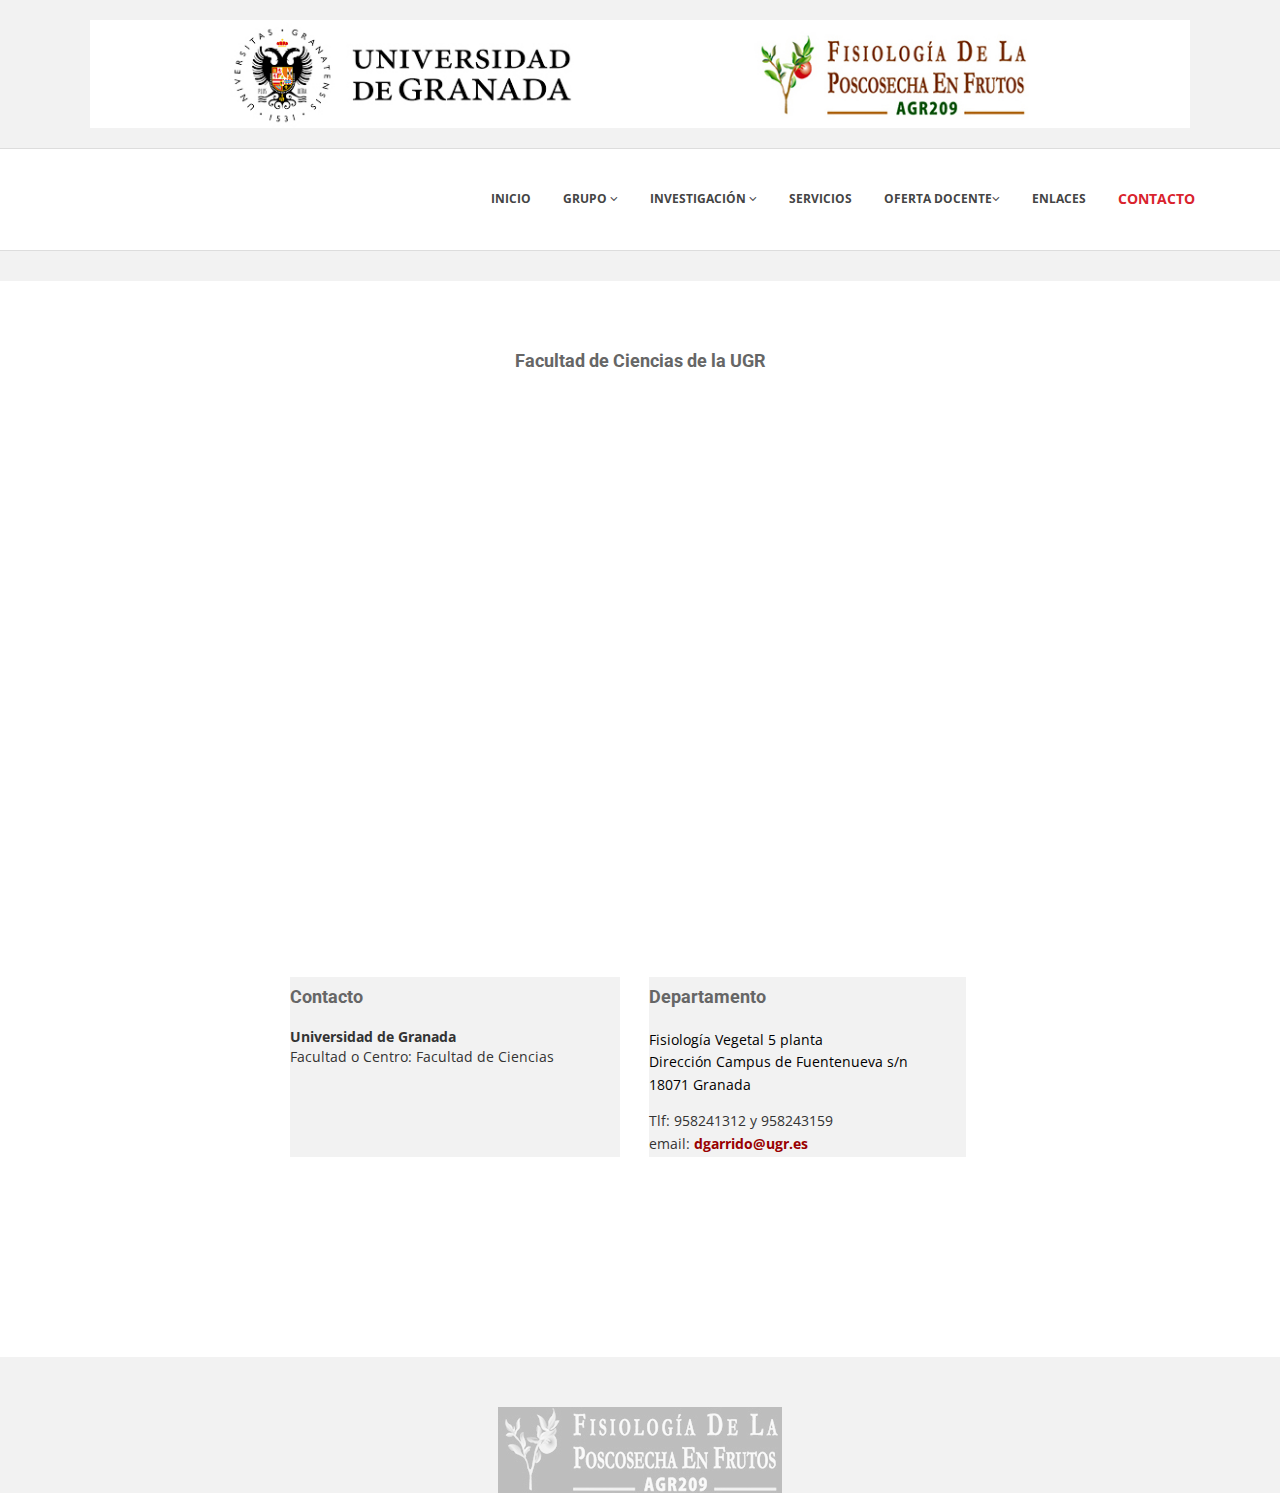
<file: contacto.html>
<!DOCTYPE html>
<html lang="en">
<head>
<link rel="shortcut icon" href="img/logoico.ico">
<meta charset="utf-8">
<title>Contacto</title>
<meta name="viewport" content="width=device-width, initial-scale=1.0" />
<!-- css -->
<link href="css/bootstrap.min.css" rel="stylesheet" />
<link href="css/cubeportfolio.min.css" rel="stylesheet" />
<link href="css/style.css" rel="stylesheet" />
<link id="t-colors" href="skins/default.css" rel="stylesheet" />

	<!-- boxed bg -->
	<link id="bodybg" href="bodybg/bg1.css" rel="stylesheet" type="text/css" />
</head>
<body>


<div id="wrapper">
	<header>
			<div class="top">
				<div class="container">
					<div class="row">
					  <div align="center"><img src="img/logocont.jpg" alt="contacto" width="1100" height="108" align="middle"></div>
					 
					</div>
				</div>
			</div>	
			
        <div class="navbar navbar-default navbar-static-top">
            <div class="container">
              <div class="navbar-collapse collapse ">
              <ul class="nav navbar-nav">
    <li><a href="index.html">INICIO</a></li>
    <li class="dropdown">
							<a href="#" class="dropdown-toggle " data-toggle="dropdown" data-hover="dropdown" data-delay="0" data-close-others="false">GRUPO <i class="fa fa-angle-down"></i></a>
                            <ul class="dropdown-menu">
                                <li><a href="grupoiden.html">Datos de identificación del grupo
</a></li>
                                <li><a href="gruporesp.html">Datos del responsable del grupo</a></li>
                                       <li><a href="grupocomp.html">Componentes del grupo
</a></li>
								
                            </ul>					
						
						</li>
                        <li class="dropdown">
                        <li class="dropdown">
                            <a href="#" class="dropdown-toggle " data-toggle="dropdown" data-hover="dropdown" data-delay="0" data-close-others="false">INVESTIGACIÓN <i class="fa fa-angle-down"></i></a>
                            <ul class="dropdown-menu">
                                <li><a href="proyectos.html">Proyectos</a></li>
                                <li><a href="lineas.html">Líneas de investigación</a></li>
								<li><a href="publica.html">Publicaciones en revistas científicas</a></li>
                                		<li><a href="tesis.html">Tesis dirigidas</a></li>
                            </ul>
                        </li>
                        <li><a href="servicios.html">SERVICIOS</a></li>
                        <li class="dropdown"><a href="#" class="dropdown-toggle " data-toggle="dropdown" data-hover="dropdown" data-delay="0" data-close-others="false">OFERTA DOCENTE<i class="fa fa-angle-down"></i></a>
							<ul class="dropdown-menu">
                                <li><a href="oferta.html">OFERTA</a></li>
                                <li><a href=http://www.ugr.es/~fisioveg/WEB2014/docencia.html target="_blank">1) Grado</a></li>
								<li><a href="http://masteres.ugr.es/agrariayacuicultura/" target="_blank">2) Postgrado</a></li>
                            </ul>
						</li>
                         <li><a href="enlaces.html">ENLACES</a></li>
                        <li class="active"><a href="contact.html">CONTACTO</a></li>
                    </ul>
                </div>
            </div>
        </div>
	</header>
	<!-- end header -->
	<section id="inner-headline">
	<div class="container">
		<div class="row"></div>
	</div>
	</section>
  <section id="content">
    <div class="container">
      <div class="row">
        <h4 align="center">Facultad de Ciencias de la UGR</h4>
        <div align="center">
          <table width="200" border="0">
            <tr>
              <td><iframe src="https://www.google.com/maps/embed?pb=!1m14!1m8!1m3!1d101723.61364193782!2d-3.6797139!3d37.1797284!3m2!1i1024!2i768!4f13.1!3m3!1m2!1s0xd71fcec9131a577%3A0x2d03f6ab4085cc8e!2sFacultad+de+Ciencias+de+la+UGR!5e0!3m2!1ses!2sve!4v1520872756862" width="700" height="580" frameborder="0" style="border: 0; color: #000;" allowfullscreen></iframe></td>
            </tr>
            <tr>
              <td><table width="676" border="0">
                  <tr>
                    <td width="316" valign="top" bgcolor="#F2F2F2"><h4>Contacto</h4>
                      <address>
                      <strong>Universidad de Granada</strong><br>
Facultad o  Centro: Facultad de Ciencias
                    </address></td>
                    <td width="28">&nbsp;</td>
                    <td width="303" bgcolor="#F2F2F2"><h4>Departamento</h4>
                      <ul class="link-list">
                        <li>
                          <p>Fisiología  Vegetal 5 planta<br>
                            Dirección  Campus de Fuentenueva s/n<br>
                            18071 Granada</p>
                        </li>
                        <li>Tlf: 958241312 y  958243159 <br>
                          email: <span class="rojo">dgarrido@ugr.es</span></li>
                    </ul></td>
                  </tr>
                </table>
              <p>&nbsp;</p></td>
            </tr>
          </table>
        </div>
        <p>&nbsp;</p>
        <p>&nbsp;</p>
        <p>&nbsp;</p>
      </div>
    </div>
  </section>
  <footer>
    <div align="center"><img src="img/flor-logo peq sbgris.jpg" width="284" height="86" alt="gris"></div>
  </footer>
</div>
</body>
</html>
</file>
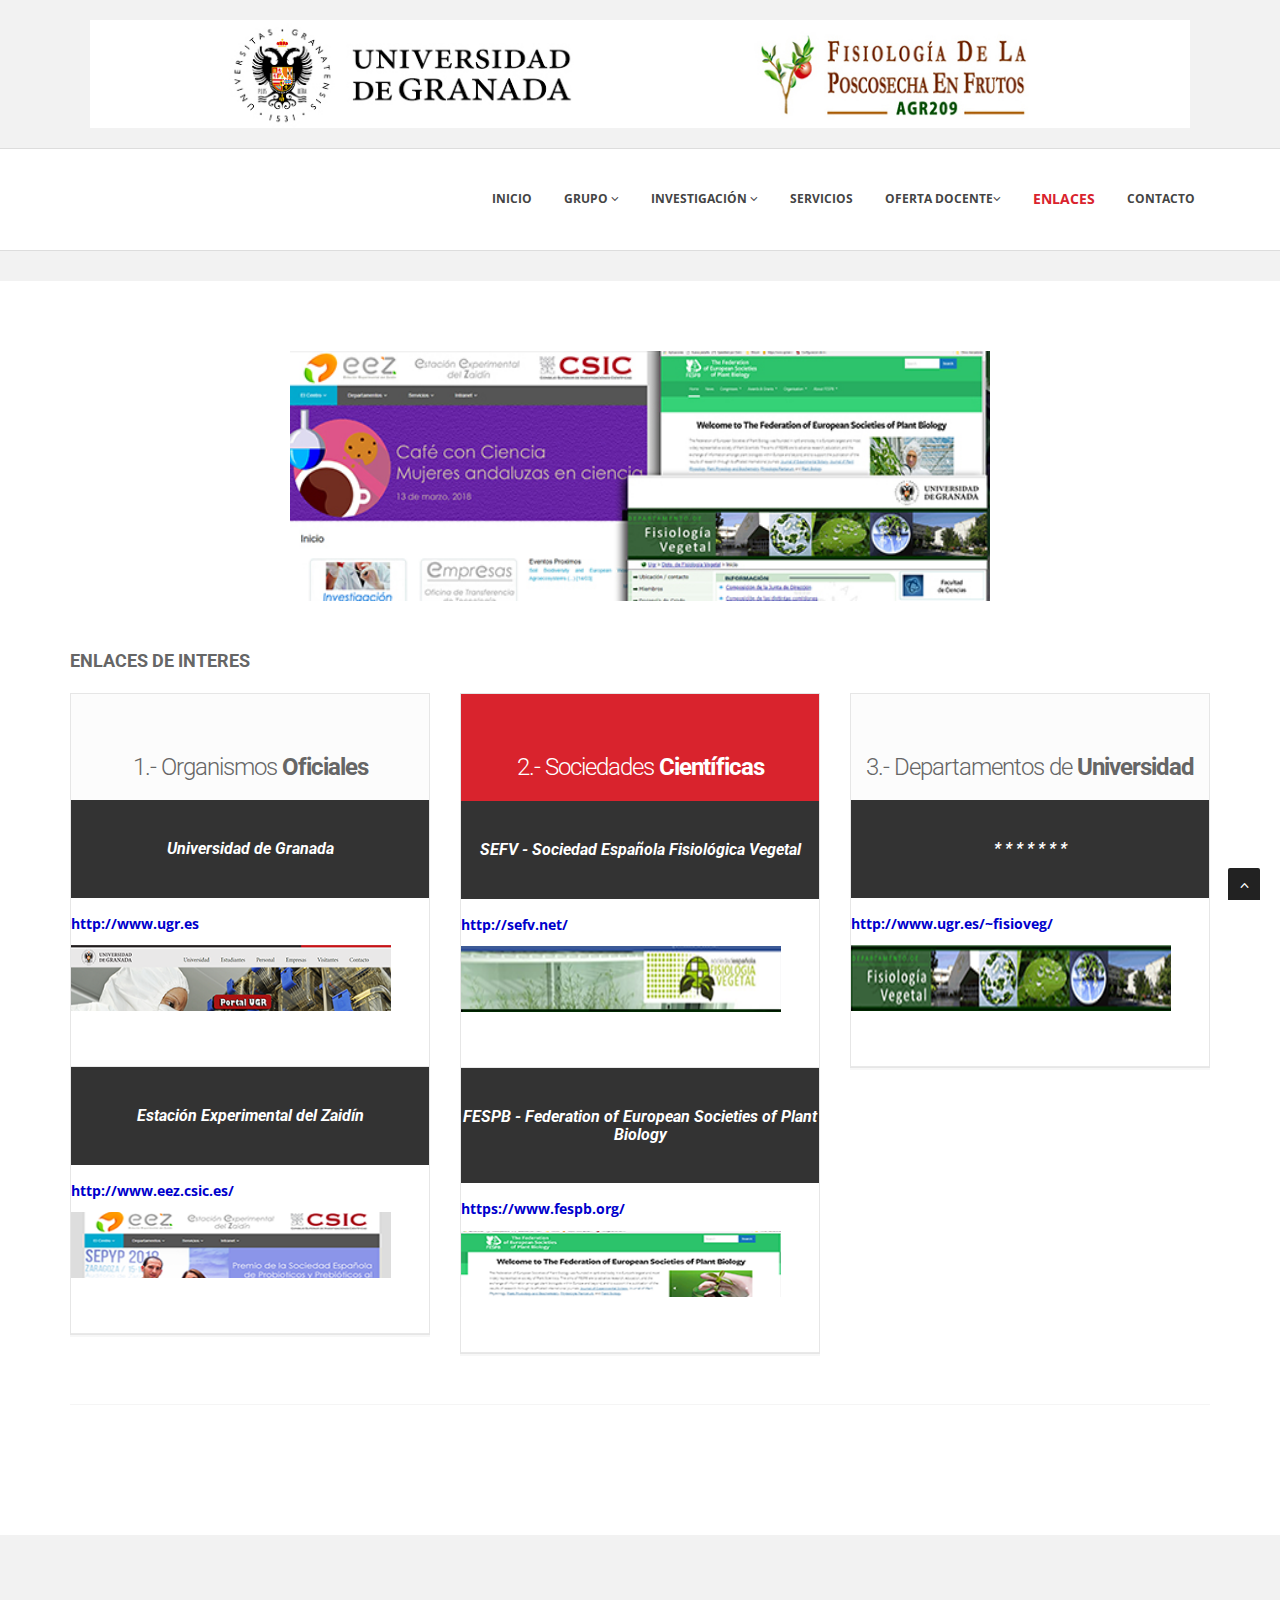
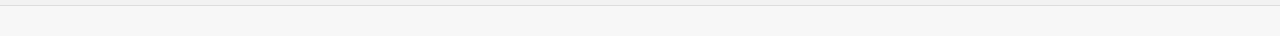
<file: enlaces.html>
<!DOCTYPE html>
<html lang="en">
<head>
<link rel="shortcut icon" href="img/logoico.ico">
<meta charset="utf-8">
<title>Enlaces Agr209</title>
<meta name="viewport" content="width=device-width, initial-scale=1.0" />
<!-- css -->
<link href="css/bootstrap.min.css" rel="stylesheet" />
<link href="css/cubeportfolio.min.css" rel="stylesheet" />
<link href="css/style.css" rel="stylesheet" />
<link id="t-colors" href="skins/default.css" rel="stylesheet" />

	<!-- boxed bg -->
	<link id="bodybg" href="bodybg/bg1.css" rel="stylesheet" type="text/css" />
</head>
<body>


<div id="wrapper">
	<header>
			<div class="top">
				<div class="container">
					<div class="row">
					  <div align="center"><img src="img/logocont.jpg" alt="contacto" width="1100" height="108" align="middle"></div>
					 
				  </div>
				</div>
			</div>	
			
        <div class="navbar navbar-default navbar-static-top">
            <div class="container">
              <div class="navbar-collapse collapse ">
              <ul class="nav navbar-nav">
    <li><a href="index.html">INICIO</a></li>
    <li class="dropdown">
							<a href="#" class="dropdown-toggle " data-toggle="dropdown" data-hover="dropdown" data-delay="0" data-close-others="false">GRUPO <i class="fa fa-angle-down"></i></a>
                            <ul class="dropdown-menu">
                                <li><a href="grupoiden.html">Datos de identificación del grupo
</a></li>
                                <li><a href="gruporesp.html">Datos del responsable del grupo</a></li>
                                       <li><a href="grupocomp.html">Componentes del grupo
</a></li>
								
                            </ul>				
						
				</li>
                        <li class="dropdown">
                            <a href="#" class="dropdown-toggle " data-toggle="dropdown" data-hover="dropdown" data-delay="0" data-close-others="false">INVESTIGACIÓN <i class="fa fa-angle-down"></i></a>
                            <ul class="dropdown-menu">
                                <li><a href="proyectos.html">Proyectos</a></li>
                                <li><a href="lineas.html">Líneas de investigación</a></li>
								<li><a href="publica.html">Publicaciones en revistas científicas</a></li>
                                		<li><a href="tesis.html">Tesis dirigidas</a></li>
                            </ul>
                        </li>
                        <li><a href="servicios.html">SERVICIOS</a></li>
                        <li class="dropdown"><a href="#" class="dropdown-toggle " data-toggle="dropdown" data-hover="dropdown" data-delay="0" data-close-others="false">OFERTA DOCENTE<i class="fa fa-angle-down"></i></a>
							<ul class="dropdown-menu">
                                <li><a href="oferta.html">OFERTA</a></li>
                                <li><a href=http://www.ugr.es/~fisioveg/WEB2014/docencia.html target="_blank">1) Grado</a></li>
								<li><a href="http://masteres.ugr.es/agrariayacuicultura/" target="_blank">2) Postgrado</a></li>
                          </ul>
				</li>
                         <li class="active"><a href="enlaces.html">ENLACES</a></li>
                        <li><a href="contacto.html">CONTACTO</a></li>
                </ul>
              </div>
            </div>
        </div>
	</header>
	<!-- end header -->
	<!-- end header -->
  <section id="inner-headline">
	<div class="container">
		<div class="row"></div>
	</div>
	</section>
	<section id="content">
	<div class="container">
		<div class="row">
			<div class="col-lg-12">
				<h4 align="center"><img src="img/enlazar.jpg" width="700" height="250" alt="enlace"></h4>
				<h4>ENLACES<strong></strong> DE INTERES</h4>
			</div>
			<div class="col-lg-4">
				<div class="pricing-box-alt">
					<div class="pricing-heading">
						<h3>1.-  Organismos <strong>Oficiales</strong></h3>
					</div>
					<div class="pricing-terms">
						<h6>Universidad de Granada</h6>
					</div>
					<div class="pricing-content">
						<ul><li>
						  <p><a href="http://www.ugr.es/" target="_blank" class="negritas">http://www.ugr.es </a></p>
						  <p><a href="http://www.ugr.es/"  target="_blank"><img src="img/unigran/unigran.png" width="320" height="66" alt="unipeq"></a></p>
					      </li>
												<div class="pricing-terms">
												  <h6>Estación Experimental del Zaidín</h6>
						  </div>

							<li>
							  <p><a href="http://www.eez.csic.es" target="_blank" class="negritas">http://www.eez.csic.es/</a></p>
                              <p><a href="http://www.eez.csic.es" target="_blank"><img src="img/unigran/eez.png" width="320" height="66" alt="unipeq"></a></p>
                  
						</ul>
					</div>
	
			  </div>
			</div>
			<div class="col-lg-4">
				<div class="pricing-box-alt special">
					<div class="pricing-heading">
						<h3>2.- Sociedades <strong>Científicas</strong></h3>
					</div>
					<div class="pricing-terms">
						<h6>SEFV - Sociedad Española Fisiológica Vegetal</h6>
					</div>
					<div class="pricing-content">
					  <ul>
							<li>
							  <p><a href="http://sefv.net/" target="_blank" class="negritas">http://sefv.net/</a></p>
                              <p><a href="http://sefv.net" target="_blank"><img src="img/unigran/socfv.png" width="320" height="66" alt="unipeq"></a></p>
							</li>
							<div class="pricing-terms">
						<h6>FESPB  - Federation of European Societies of Plant Biology</h6>
					</div>
							<li>
							  <p><a href="https://www.fespb.org/" target="_blank" class="negritas">https://www.fespb.org/</a></p>
                              <p><a href="https://www.fespb.org/" target="_blank"><img src="img/unigran/fespb.png" width="320" height="66" alt="unipeq"></a></p>
							</li>
							
						</ul>
					</div>
					
			  </div>
			</div>
			<div class="col-lg-4">
			  <div class="pricing-box-alt">
					<div class="pricing-heading">
						<h3>3.- Departamentos de <strong>Universidad</strong></h3>
					</div>
					<div class="pricing-terms">
						<h6>* * * * * * *</h6>
					</div>
					<div class="pricing-content">
						<ul>
							<li><i class="icon-ok"></i>
							  <p><a href="http://www.ugr.es/~fisioveg/" target="_blank" class="negritas">http://www.ugr.es/~fisioveg/</a></p>
                              <p><a href="http://www.ugr.es/~fisioveg/" target="_blank"><img src="img/unigran/fisveg.png" width="320" height="66" alt="unipeq"></a></p>
							</li>
						</ul>
				  </div>
					
				</div>
			</div>
		</div>
		<!-- divider -->
		<div class="row">
			<div class="col-lg-12">
				<div class="solidline">
				</div>
			</div>
		</div>
		<!-- end divider -->
		<div class="row"></div>
	</div>
	</section>

	<footer>
	  <div id="sub-footer"></div>
	</footer>
	
</div>
<a href="#" class="scrollup"><i class="fa fa-angle-up active"></i></a>
<!-- javascript
    ================================================== -->
<!-- Placed at the end of the document so the pages load faster -->
<script src="js/jquery.min.js"></script>
<script src="js/modernizr.custom.js"></script>
<script src="js/jquery.easing.1.3.js"></script>
<script src="js/bootstrap.min.js"></script>
<script src="js/jquery.appear.js"></script>
<script src="js/stellar.js"></script>
<script src="js/classie.js"></script>
<script src="js/uisearch.js"></script>
<script src="js/jquery.cubeportfolio.min.js"></script>
<script src="js/google-code-prettify/prettify.js"></script>
<script src="js/animate.js"></script>
<script src="js/custom.js"></script>

</body>
</html>
</file>
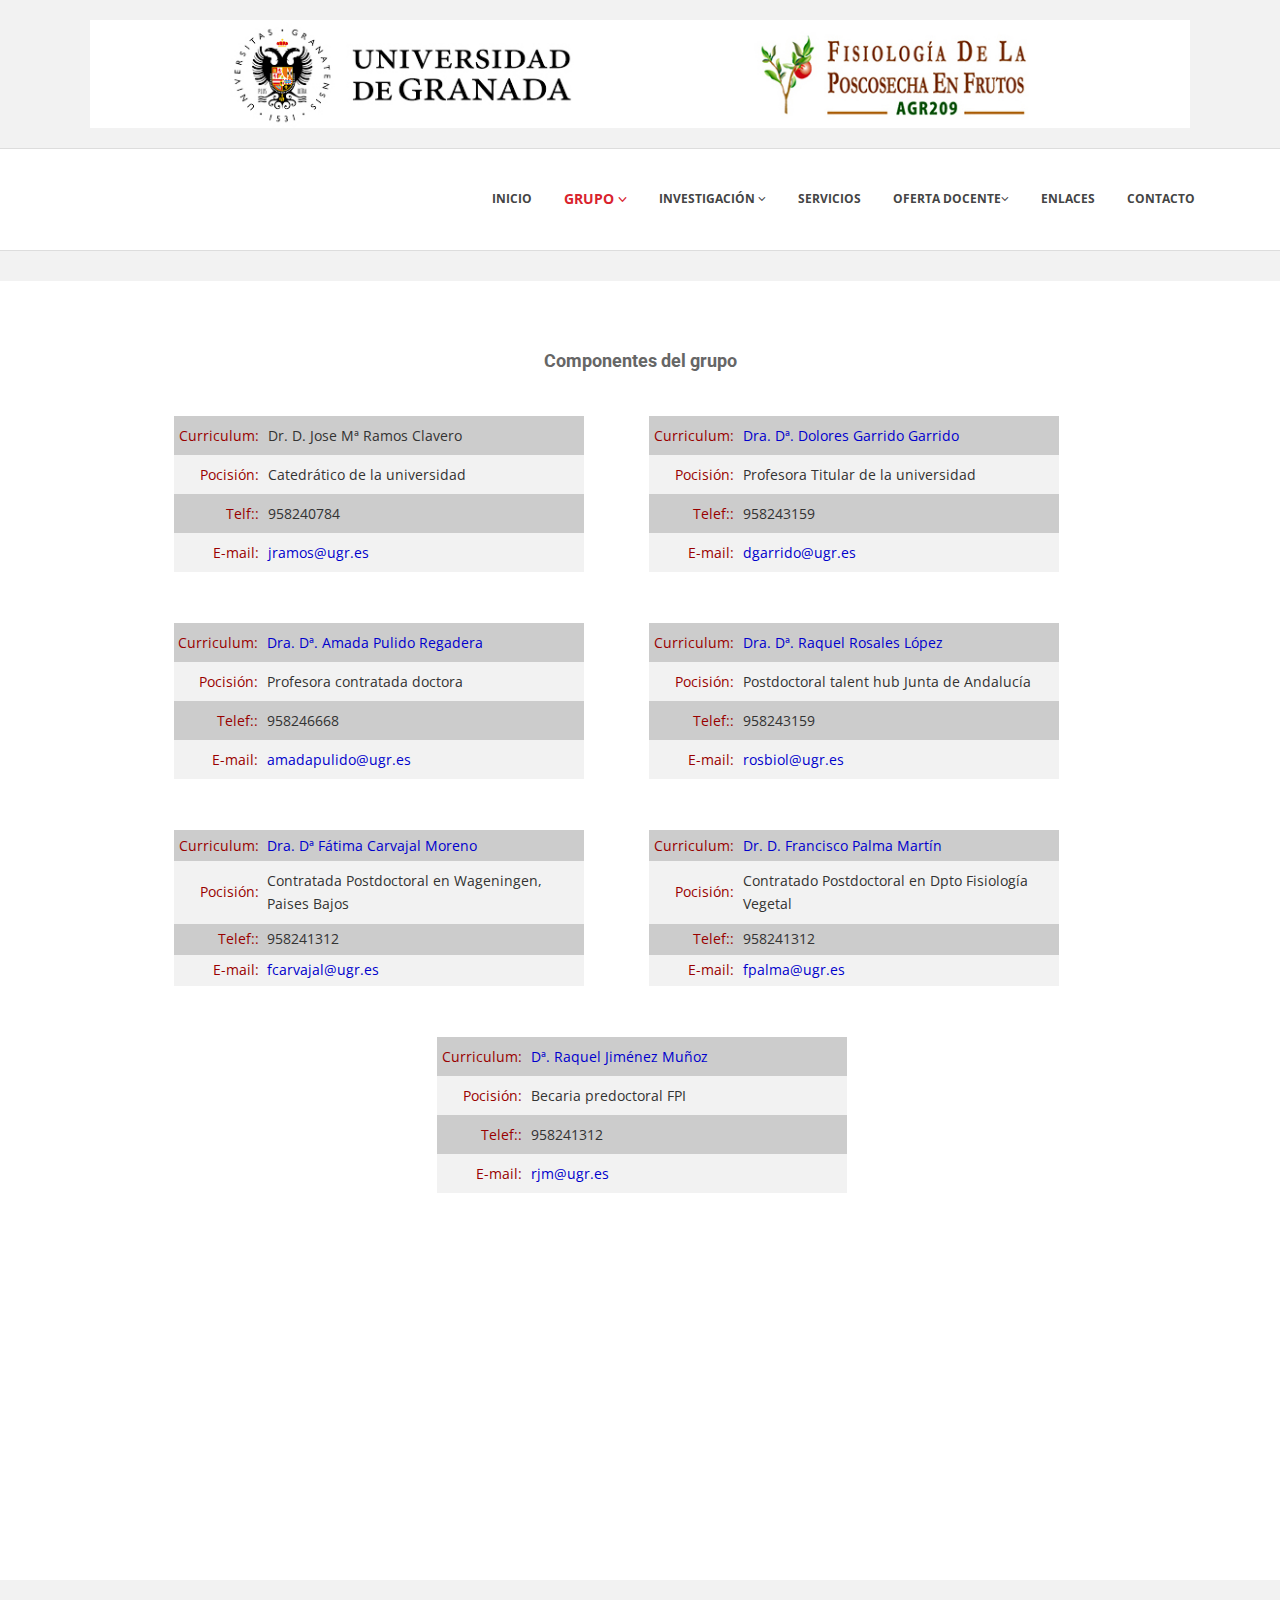
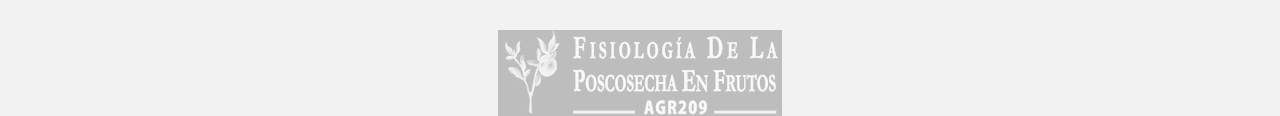
<file: grupocomp.html>
<!DOCTYPE html>
<html lang="en">
<head>
<link rel="shortcut icon" href="img/logoico.ico">
<meta charset="utf-8">
<title>Componentes</title>
<meta name="viewport" content="width=device-width, initial-scale=1.0" />
<!-- css -->
<link href="css/bootstrap.min.css" rel="stylesheet" />
<link href="css/cubeportfolio.min.css" rel="stylesheet" />
<link href="css/style.css" rel="stylesheet" />
<link id="t-colors" href="skins/default.css" rel="stylesheet" />

	<!-- boxed bg -->
	<link id="bodybg" href="bodybg/bg1.css" rel="stylesheet" type="text/css" />
</head>
<body>


<div id="wrapper">
	<header>
			<div class="top">
				<div class="container">
					<div class="row">
					  <div align="center"><img src="img/logocont.jpg" alt="contacto" width="1100" height="108" align="middle"></div>
					 
					</div>
				</div>
			</div>	
			
        <div class="navbar navbar-default navbar-static-top">
            <div class="container">
              <div class="navbar-collapse collapse ">
     
              <ul class="nav navbar-nav">
    <li><a href="index.html">INICIO</a></li>
    <li class="dropdown active">
							<a href="#" class="dropdown-toggle " data-toggle="dropdown" data-hover="dropdown" data-delay="0" data-close-others="false">GRUPO <i class="fa fa-angle-down"></i></a>
                            <ul class="dropdown-menu">
                                <li><a href="grupoiden.html">Datos de identificación del grupo
</a></li>
                                <li><a href="gruporesp.html">Datos del responsable del grupo</a></li>
                                       <li><a href="grupocomp.html">Componentes del grupo
</a></li>
								
                            </ul>				
						
				</li>
                        <li class="dropdown">
                           <a href="#" class="dropdown-toggle " data-toggle="dropdown" data-hover="dropdown" data-delay="0" data-close-others="false">INVESTIGACIÓN <i class="fa fa-angle-down"></i></a>
                            <ul class="dropdown-menu">
                                <li><a href="proyectos.html">Proyectos</a></li>
                                <li><a href="lineas.html">Líneas de investigación</a></li>
								<li><a href="publica.html">Publicaciones en revistas científicas</a></li>
                                		<li><a href="tesis.html">Tesis dirigidas</a></li>

                            </ul>
                        </li>
                        <li><a href="servicios.html">SERVICIOS</a></li>
                        <li class="dropdown"><a href="#" class="dropdown-toggle " data-toggle="dropdown" data-hover="dropdown" data-delay="0" data-close-others="false">OFERTA DOCENTE<i class="fa fa-angle-down"></i></a>
							<ul class="dropdown-menu">
                                <li><a href="oferta.html">OFERTA</a></li>
                                <li><a href=http://www.ugr.es/~fisioveg/WEB2014/docencia.html target="_blank">1) Grado</a></li>
								<li><a href="http://masteres.ugr.es/agrariayacuicultura/" target="_blank">2) Postgrado</a></li>
                          </ul>
				</li>
                         <li><a href="enlaces.html">ENLACES</a></li>
                        <li><a href="contacto.html">CONTACTO</a></li>
                </ul>
                </div>
            </div>
        </div>
	</header>
	<!-- end header -->
	<section id="inner-headline">
	<div class="container">
		<div class="row"></div>
	</div>
	</section>
  <section id="content">
    <div class="container">
      <div class="row">
        <h4 align="center">Componentes del grupo</h4>
        <div align="center">
          <table width="932" height="207" border="0" align="center">
            <tr>
              <td width="453"><table width="410" height="156" border="0">
                <tr bgcolor="#CCCCCC">
                  <td width="88"><div align="right" style="color: #990000">Curriculum:</div></td>
                  <td width="12">&nbsp;</td>
                  <td width="457"><div align="left">Dr. D. Jose Mª Ramos Clavero</div></td>
                </tr>
                <tr bgcolor="#F2F2F2">
                  <td><div align="right" style="color: #990000">Pocisión:</div></td>
                  <td>&nbsp;</td>
                  <td><div align="left">Catedrático de la universidad</div></td>
                </tr>
                <tr bgcolor="#CCCCCC">
                  <td><div align="right" style="color: #990000">Telf:: </div></td>
                  <td>&nbsp;</td>
                  <td><div align="left" >958240784   </div></td>
                </tr>
                <tr bgcolor="#F2F2F2">
                  <td><div align="right" style="color: #990000">E-mail:</div></td>
                  <td>&nbsp;</td>
                  <td><div align="left"><a href="mailto:jramos@ugr.es">jramos@ugr.es</a></div></td>
              </table></td>
              <td width="11">&nbsp;</td>
              <td width="446"><table width="410" height="156" border="0">
                <tr bgcolor="#CCCCCC">
                  <td width="88"><div align="right" style="color: #990000">Curriculum:</div></td>
                  <td width="12">&nbsp;</td>
                  <td width="457"><div align="left"><a href="doc/CVitae/CVDoloGarrido.pdf" target="_blank">Dra. Dª. Dolores Garrido Garrido</a></div></td>
                </tr>
                <tr bgcolor="#F2F2F2">
                  <td><div align="right" style="color: #990000">Pocisión:</div></td>
                  <td>&nbsp;</td>
                  <td><div align="left">Profesora Titular  de la universidad</div></td>
                </tr>
                <tr bgcolor="#CCCCCC">
                  <td><div align="right" style="color: #990000">Telef:: </div></td>
                  <td>&nbsp;</td>
                  <td><div align="left" >958243159   </div></td>
                </tr>
                <tr bgcolor="#F2F2F2">
                  <td><div align="right" style="color: #990000">E-mail:</div></td>
                  <td>&nbsp;</td>
                  <td><div align="left"><a href="mailto:dgarrido@ugr.es">dgarrido@ugr.es</a></div></td>
              </table></td>
            </tr>
          </table>
          <table width="932" height="207" border="0">
            <tr>
              <td width="453"><table width="410" height="156" border="0">
                <tr bgcolor="#CCCCCC">
                  <td width="88"><div align="right" style="color: #990000">Curriculum:</div></td>
                  <td width="12">&nbsp;</td>
                  <td width="457"><div align="left"><a href="doc/CVitae/CVAmadaPulido.pdf" target="_blank">Dra. Dª. Amada Pulido Regadera</a></div></td>
                </tr>
                <tr bgcolor="#F2F2F2">
                  <td><div align="right" style="color: #990000">Pocisión:</div></td>
                  <td>&nbsp;</td>
                  <td><div align="left">Profesora contratada doctora</div></td>
                </tr>
                <tr bgcolor="#CCCCCC">
                  <td><div align="right" style="color: #990000">Telef:: </div></td>
                  <td>&nbsp;</td>
                  <td><div align="left" >958246668</div></td>
                </tr>
                <tr bgcolor="#F2F2F2">
                  <td><div align="right" style="color: #990000">E-mail:</div></td>
                  <td>&nbsp;</td>
                  <td><div align="left"><a href="mailto:amadapulido@ugr.es">amadapulido@ugr.es</a></div></td>
                </table></td>
              <td width="11">&nbsp;</td>
              <td width="446"><table width="410" height="156" border="0">
                <tr bgcolor="#CCCCCC">
                  <td width="88"><div align="right" style="color: #990000">Curriculum:</div></td>
                  <td width="12">&nbsp;</td>
                  <td width="457"><div align="left"><a href="doc/CVitae/CV RaquelRosales.pdf" target="_blank">Dra. Dª. Raquel Rosales López</a></div></td>
                </tr>
                <tr bgcolor="#F2F2F2">
                  <td><div align="right" style="color: #990000">Pocisión:</div></td>
                  <td>&nbsp;</td>
                  <td><div align="left">Postdoctoral talent hub Junta de Andalucía </div></td>
                </tr>
                <tr bgcolor="#CCCCCC">
                  <td><div align="right" style="color: #990000">Telef:: </div></td>
                  <td>&nbsp;</td>
                  <td><div align="left" >958243159   </div></td>
                </tr>
                <tr bgcolor="#F2F2F2">
                  <td><div align="right" style="color: #990000">E-mail:</div></td>
                  <td>&nbsp;</td>
                  <td><div align="left"><a href="mailto:rosbiol@ugr.es">rosbiol@ugr.es</a></div></td>
                </table></td>
            </tr>
          </table>
          <table width="932" height="207" border="0">
            <tr>
              <td width="453"><table width="410" height="156" border="0">
                <tr bgcolor="#CCCCCC">
                  <td width="88"><div align="right" style="color: #990000">Curriculum:</div></td>
                  <td width="12">&nbsp;</td>
                  <td width="457"><div align="left"><a href="doc/CVitae/CVFátimaCarvajal.pdf" target="_blank">Dra. Dª Fátima Carvajal Moreno </a></div></td>
                </tr>
                <tr bgcolor="#F2F2F2">
                  <td><div align="right" style="color: #990000">Pocisión:</div></td>
                  <td>&nbsp;</td>
                  <td><div align="left">Contratada Postdoctoral en Wageningen, Paises Bajos</div></td>
                </tr>
                <tr bgcolor="#CCCCCC">
                  <td><div align="right" style="color: #990000">Telef:: </div></td>
                  <td>&nbsp;</td>
                  <td><div align="left" >958241312   </div></td>
                </tr>
                <tr bgcolor="#F2F2F2">
                  <td><div align="right" style="color: #990000">E-mail:</div></td>
                  <td>&nbsp;</td>
                  <td><div align="left"><a href="mailto:fcarvajal@ugr.es">fcarvajal@ugr.es</a></div></td>
                </table></td>
              <td width="11">&nbsp;</td>
              <td width="446"><table width="410" height="156" border="0">
                <tr bgcolor="#F2F2F2">
                  <td><div align="right" style="color: #990000">
                    <table width="410" height="156" border="0">
                      <tr bgcolor="#CCCCCC">
                        <td width="88"><div align="right" style="color: #990000">Curriculum:</div></td>
                        <td width="12">&nbsp;</td>
                        <td width="457"><div align="left"><a href="doc/CVitae/CVFranPalma.pdf" target="_blank">Dr. D. Francisco Palma Martín</a></div></td>
                      </tr>
                      <tr bgcolor="#F2F2F2">
                        <td><div align="right" style="color: #990000">Pocisión:</div></td>
                        <td>&nbsp;</td>
                        <td><div align="left">Contratado Postdoctoral en Dpto Fisiología Vegetal </div></td>
                      </tr>
                      <tr bgcolor="#CCCCCC">
                        <td><div align="right" style="color: #990000">Telef:: </div></td>
                        <td>&nbsp;</td>
                        <td><div align="left" >958241312  </div></td>
                      </tr>
                      <tr bgcolor="#F2F2F2">
                        <td><div align="right" style="color: #990000">E-mail:</div></td>
                        <td>&nbsp;</td>
                        <td><div align="left"><a href="mailto:fpalma@ugr.es">fpalma@ugr.es</a></div></td>
                      </table>
                  </div></td>                
              </table></td>
            </tr>
          </table>
          <table width="932" height="207" border="0">
            <tr>
              <td width="453">&nbsp;</td>
              <td width="11"><table width="410" height="156" border="0">
                <tr bgcolor="#CCCCCC">
                  <td width="88"><div align="right" style="color: #990000">Curriculum:</div></td>
                  <td width="12">&nbsp;</td>
                  <td width="457"><div align="left"><a href="doc/CVitae/CVRaquelJimenez.pdf" target="_blank">Dª. Raquel Jiménez Muñoz</a></div></td>
                </tr>
                <tr bgcolor="#F2F2F2">
                  <td><div align="right" style="color: #990000">Pocisión:</div></td>
                  <td>&nbsp;</td>
                  <td><div align="left">Becaria predoctoral FPI</div></td>
                </tr>
                <tr bgcolor="#CCCCCC">
                  <td><div align="right" style="color: #990000">Telef:: </div></td>
                  <td>&nbsp;</td>
                  <td><div align="left" >958241312 </div></td>
                </tr>
                <tr bgcolor="#F2F2F2">
                  <td><div align="right" style="color: #990000">E-mail:</div></td>
                  <td>&nbsp;</td>
                  <td><div align="left"><a href="file:///C:\Users\robgav\Desktop\FREELANCER\granada\AGR209\doc\ITEM%201.Grupo\rjm@ugr.es">rjm@ugr.es</a></div></td>
              </table></td>
              <td width="446">&nbsp;</td>
            </tr>
          </table>
          <p>&nbsp;</p>
          <p>&nbsp;</p>
          <p>&nbsp;</p>
          <p>&nbsp;</p>
          <p>&nbsp;</p>
          <p>&nbsp;</p></td>
            </tr>
          </table>
        </div>
        <p>&nbsp;</p>
        <p>&nbsp;</p>
        <p>&nbsp;</p>
      </div>
    </div>
  </section>
  <footer>
    <div align="center"><img src="img/flor-logo peq sbgris.jpg" width="284" height="86" alt="gris"></div>
  </footer>
</div>
</body>
</html>
</file>
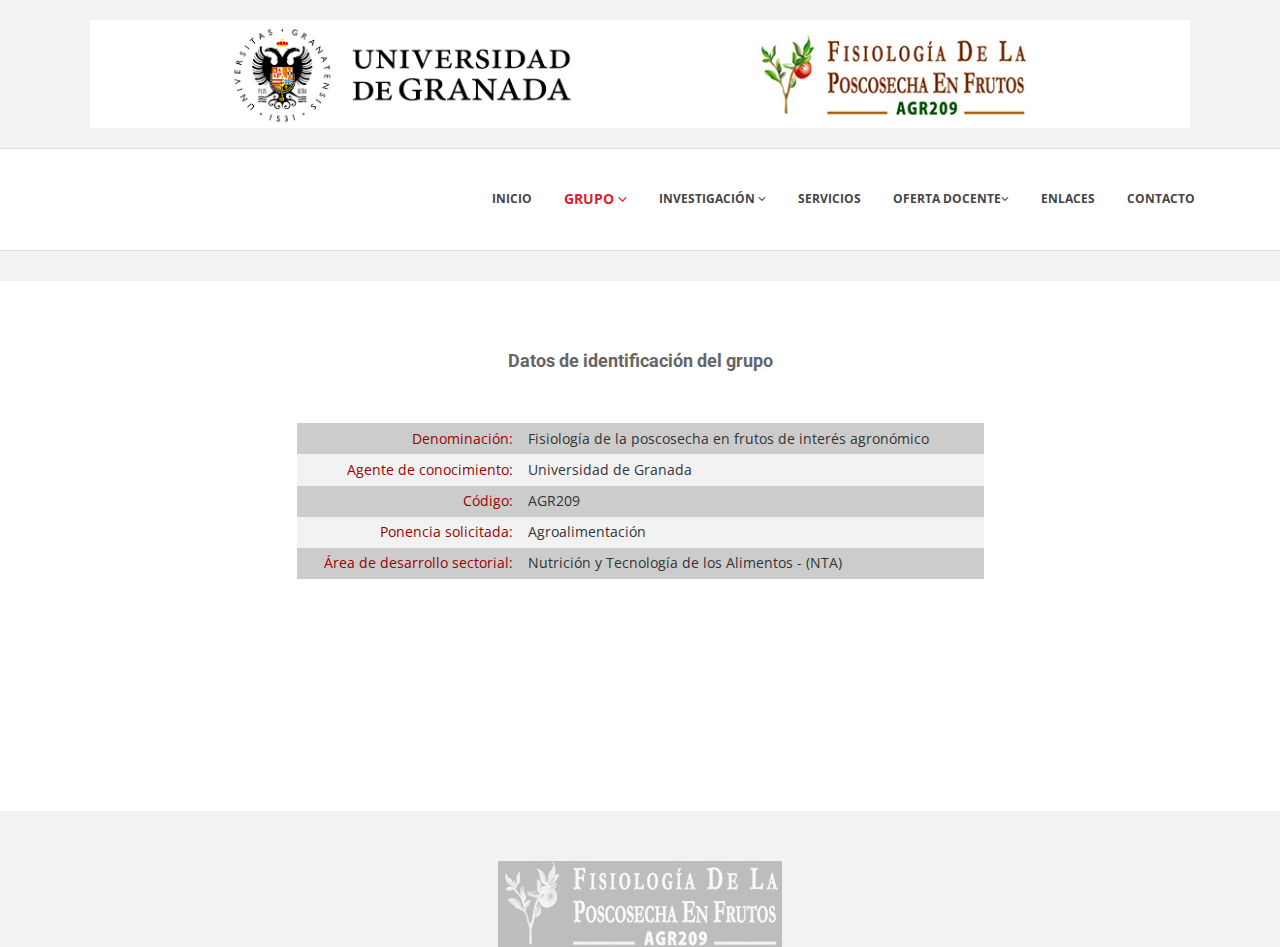
<file: grupoiden.html>
<!DOCTYPE html>
<html lang="en">
<head>
<link rel="shortcut icon" href="img/logoico.ico">
<meta charset="utf-8">
<title>Identificación</title>
<meta name="viewport" content="width=device-width, initial-scale=1.0" />
<!-- css -->
<link href="css/bootstrap.min.css" rel="stylesheet" />
<link href="css/cubeportfolio.min.css" rel="stylesheet" />
<link href="css/style.css" rel="stylesheet" />
<link id="t-colors" href="skins/default.css" rel="stylesheet" />

	<!-- boxed bg -->
	<link id="bodybg" href="bodybg/bg1.css" rel="stylesheet" type="text/css" />
</head>
<body>


<div id="wrapper">
	<header>
			<div class="top">
				<div class="container">
					<div class="row">
					  <div align="center"><img src="img/logocont.jpg" alt="contacto" width="1100" height="108" align="middle"></div>
					 
					</div>
				</div>
			</div>	
			
        <div class="navbar navbar-default navbar-static-top">
            <div class="container">
              <div class="navbar-collapse collapse ">
     
              <ul class="nav navbar-nav">
    <li><a href="index.html">INICIO</a></li>
    <li class="dropdown active">
							<a href="#" class="dropdown-toggle " data-toggle="dropdown" data-hover="dropdown" data-delay="0" data-close-others="false">GRUPO <i class="fa fa-angle-down"></i></a>
                            <ul class="dropdown-menu">
                                <li><a href="grupoiden.html">Datos de identificación del grupo
</a></li>
                                <li><a href="gruporesp.html">Datos del responsable del grupo</a></li>
                                       <li><a href="grupocomp.html">Componentes del grupo
</a></li>
								
                            </ul>				
						
				</li>
                        <li class="dropdown">
                           <a href="#" class="dropdown-toggle " data-toggle="dropdown" data-hover="dropdown" data-delay="0" data-close-others="false">INVESTIGACIÓN <i class="fa fa-angle-down"></i></a>
                            <ul class="dropdown-menu">
                                <li><a href="proyectos.html">Proyectos</a></li>
                                <li><a href="lineas.html">Líneas de investigación</a></li>
								<li><a href="publica.html">Publicaciones en revistas científicas</a></li>
                                		<li><a href="tesis.html">Tesis dirigidas</a></li>

                            </ul>
                        </li>
                        <li><a href="servicios.html">SERVICIOS</a></li>
                        <li class="dropdown"><a href="#" class="dropdown-toggle " data-toggle="dropdown" data-hover="dropdown" data-delay="0" data-close-others="false">OFERTA DOCENTE<i class="fa fa-angle-down"></i></a>
							<ul class="dropdown-menu">
                                <li><a href="oferta.html">OFERTA</a></li>
                                <li><a href=http://www.ugr.es/~fisioveg/WEB2014/docencia.html target="_blank">1) Grado</a></li>
								<li><a href="http://masteres.ugr.es/agrariayacuicultura/" target="_blank">2) Postgrado</a></li>
                          </ul>
				</li>
                         <li><a href="enlaces.html">ENLACES</a></li>
                        <li><a href="contacto.html">CONTACTO</a></li>
                </ul>
                </div>
            </div>
        </div>
	</header>
	<!-- end header -->
	<section id="inner-headline">
	<div class="container">
		<div class="row"></div>
	</div>
	</section>
  <section id="content">
    <div class="container">
      <div class="row">
        <h4 align="center">Datos de identificación del grupo</h4>
        <div align="center">
          <p>&nbsp;</p>
          <table width="200" border="0">
            <tr>
              <td><table width="341" border="0">
               
                </table>
                <table width="687" height="156" border="0">
                  <tr bgcolor="#CCCCCC">
                    <td width="212"><div align="right" style="color: #990000">Denominación:</div></td>
                    <td width="15">&nbsp;</td>
                    <td width="446"><div align="left">Fisiología de la poscosecha en  frutos de interés agronómico</div></td>
                  </tr>
                  <tr bgcolor="#F2F2F2">
                    <td><div align="right" style="color: #990000">Agente de conocimiento:</div></td>
                    <td>&nbsp;</td>
                    <td><div align="left">Universidad  de Granada</div></td>
                  </tr>
                  <tr bgcolor="#CCCCCC">
                    <td><div align="right" style="color: #990000">Código: </div></td>
                    <td>&nbsp;</td>
                    <td><div align="left" >AGR209   </div></td>
                  </tr>
                  <tr bgcolor="#F2F2F2">
                    <td><div align="right" style="color: #990000">Ponencia solicitada:</div></td>
                    <td>&nbsp;</td>
                    <td><div align="left">Agroalimentación</div></td>
                  </tr>
                  <tr bgcolor="#CCCCCC">
                    <td><div align="right" style="color: #990000">Área de desarrollo sectorial:</div></td>
                    <td>&nbsp;</td>
                    <td> <div align="left">Nutrición y Tecnología  de los Alimentos - (NTA)    </div></td>
                  </tr>
                </table>
                <p>&nbsp;</p>
              <p>&nbsp;</p></td>
            </tr>
          </table>
        </div>
        <p>&nbsp;</p>
        <p>&nbsp;</p>
        <p>&nbsp;</p>
      </div>
    </div>
  </section>
  <footer>
    <div align="center"><img src="img/flor-logo peq sbgris.jpg" width="284" height="86" alt="gris"></div>
  </footer>
</div>
</body>
</html>
</file>
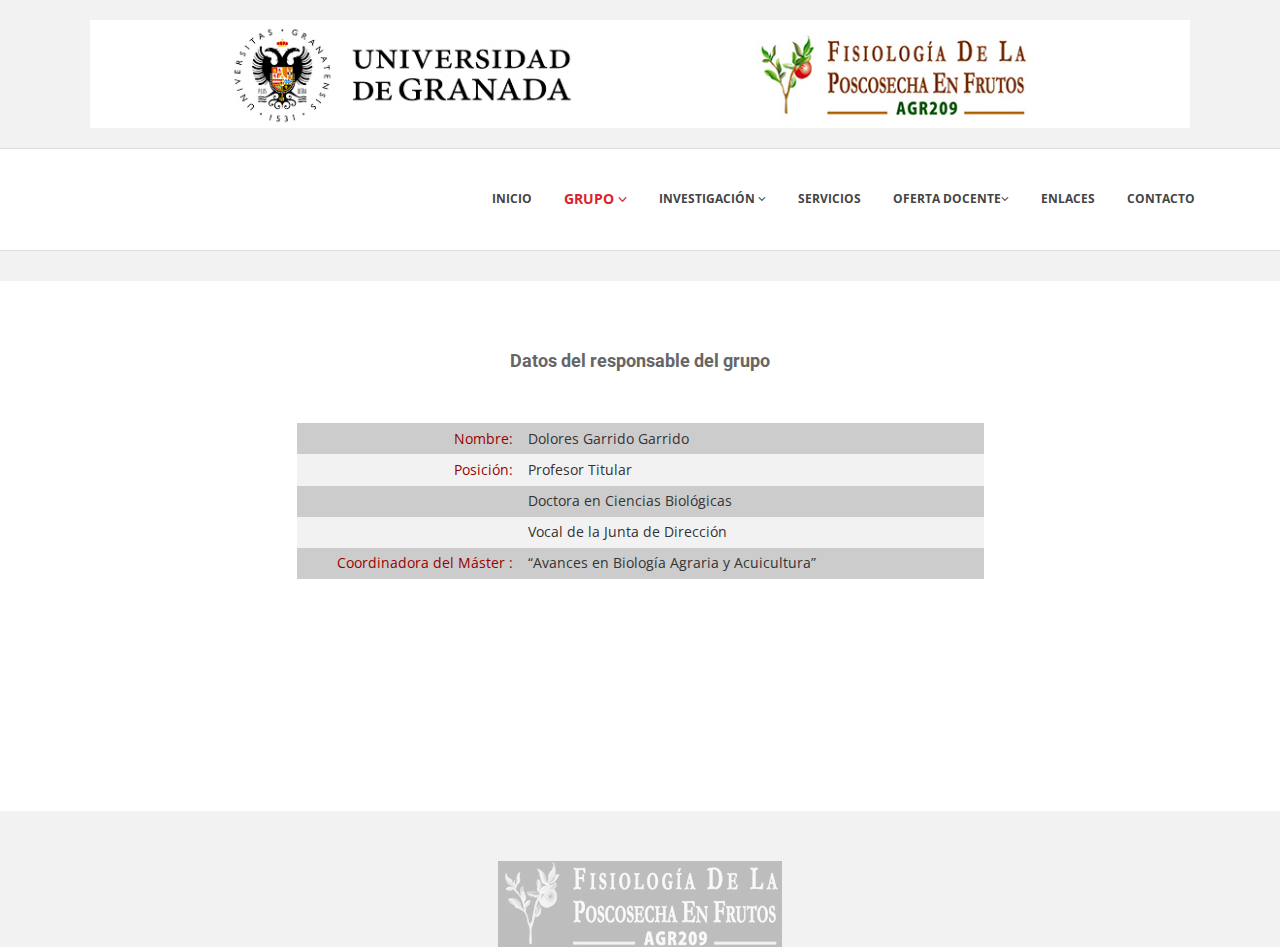
<file: gruporesp.html>
<!DOCTYPE html>
<html lang="en">
<head>
<link rel="shortcut icon" href="img/logoico.ico">
<meta charset="utf-8">
<title>Responsable AGR209</title>
<meta name="viewport" content="width=device-width, initial-scale=1.0" />
<!-- css -->
<link href="css/bootstrap.min.css" rel="stylesheet" />
<link href="css/cubeportfolio.min.css" rel="stylesheet" />
<link href="css/style.css" rel="stylesheet" />
<link id="t-colors" href="skins/default.css" rel="stylesheet" />

	<!-- boxed bg -->
	<link id="bodybg" href="bodybg/bg1.css" rel="stylesheet" type="text/css" />
</head>
<body>


<div id="wrapper">
	<header>
			<div class="top">
				<div class="container">
					<div class="row">
					  <div align="center"><img src="img/logocont.jpg" alt="contacto" width="1100" height="108" align="middle"></div>
					 
					</div>
				</div>
			</div>	
			
        <div class="navbar navbar-default navbar-static-top">
            <div class="container">
              <div class="navbar-collapse collapse ">
     
              <ul class="nav navbar-nav">
    <li><a href="index.html">INICIO</a></li>
    <li class="dropdown active">
							<a href="#" class="dropdown-toggle " data-toggle="dropdown" data-hover="dropdown" data-delay="0" data-close-others="false">GRUPO <i class="fa fa-angle-down"></i></a>
                            <ul class="dropdown-menu">
                                <li><a href="grupoiden.html">Datos de identificación del grupo
</a></li>
                                <li><a href="gruporesp.html">Datos del responsable del grupo</a></li>
                                       <li><a href="grupocomp.html">Componentes del grupo
</a></li>
								
                            </ul>				
						
				</li>
                        <li class="dropdown">
                           <a href="#" class="dropdown-toggle " data-toggle="dropdown" data-hover="dropdown" data-delay="0" data-close-others="false">INVESTIGACIÓN <i class="fa fa-angle-down"></i></a>
                            <ul class="dropdown-menu">
                                <li><a href="proyectos.html">Proyectos</a></li>
                                <li><a href="lineas.html">Líneas de investigación</a></li>
								<li><a href="publica.html">Publicaciones en revistas científicas</a></li>
                                		<li><a href="tesis.html">Tesis dirigidas</a></li>

                            </ul>
                        </li>
                        <li><a href="servicios.html">SERVICIOS</a></li>
                        <li class="dropdown"><a href="#" class="dropdown-toggle " data-toggle="dropdown" data-hover="dropdown" data-delay="0" data-close-others="false">OFERTA DOCENTE<i class="fa fa-angle-down"></i></a>
							<ul class="dropdown-menu">
                                <li><a href="oferta.html">OFERTA</a></li>
                                <li><a href=http://www.ugr.es/~fisioveg/WEB2014/docencia.html target="_blank">1) Grado</a></li>
								<li><a href="http://masteres.ugr.es/agrariayacuicultura/" target="_blank">2) Postgrado</a></li>
                          </ul>
				</li>
                         <li><a href="enlaces.html">ENLACES</a></li>
                        <li><a href="contacto.html">CONTACTO</a></li>
                </ul>
                </div>
            </div>
        </div>
	</header>
	<!-- end header -->
	<section id="inner-headline">
	<div class="container">
		<div class="row"></div>
	</div>
	</section>
  <section id="content">
    <div class="container">
      <div class="row">
        <h4 align="center">Datos del responsable del grupo</h4>
        <div align="center">
          <p>&nbsp;</p>
          <table width="200" border="0">
            <tr>
              <td><table width="341" border="0">
               
                </table>
                <table width="687" height="156" border="0">
                  <tr bgcolor="#CCCCCC">
                    <td width="212"><div align="right" style="color: #990000">Nombre:</div></td>
                    <td width="15">&nbsp;</td>
                    <td width="446"><div align="left">Dolores  Garrido Garrido</div></td>
                  </tr>
                  <tr bgcolor="#F2F2F2">
                    <td><div align="right" style="color: #990000">Posición: </div></td>
                    <td>&nbsp;</td>
                    <td><div align="left">Profesor Titular</div></td>
                  </tr>
                  <tr bgcolor="#CCCCCC">
                    <td><div align="right" style="color: #990000">  </div></td>
                    <td>&nbsp;</td>
                    <td><div align="left" >Doctora en Ciencias Biológicas  </div></td>
                  </tr>
                  <tr bgcolor="#F2F2F2">
                    <td>&nbsp;</td>
                    <td>&nbsp;</td>
                    <td><div align="left">Vocal de la Junta de Dirección </div></td>
                  </tr>
                  <tr bgcolor="#CCCCCC">
                    <td><div align="right" style="color: #990000">Coordinadora del Máster :</div></td>
                    <td>&nbsp;</td>
                    <td> <div align="left">“Avances en Biología Agraria y Acuicultura” </div></td>
                  </tr>
                </table>
                <p>&nbsp;</p>
              <p>&nbsp;</p></td>
            </tr>
          </table>
        </div>
        <p>&nbsp;</p>
        <p>&nbsp;</p>
        <p>&nbsp;</p>
      </div>
    </div>
  </section>
  <footer>
    <div align="center"><img src="img/flor-logo peq sbgris.jpg" width="284" height="86" alt="gris"></div>
  </footer>
</div>
</body>
</html>
</file>
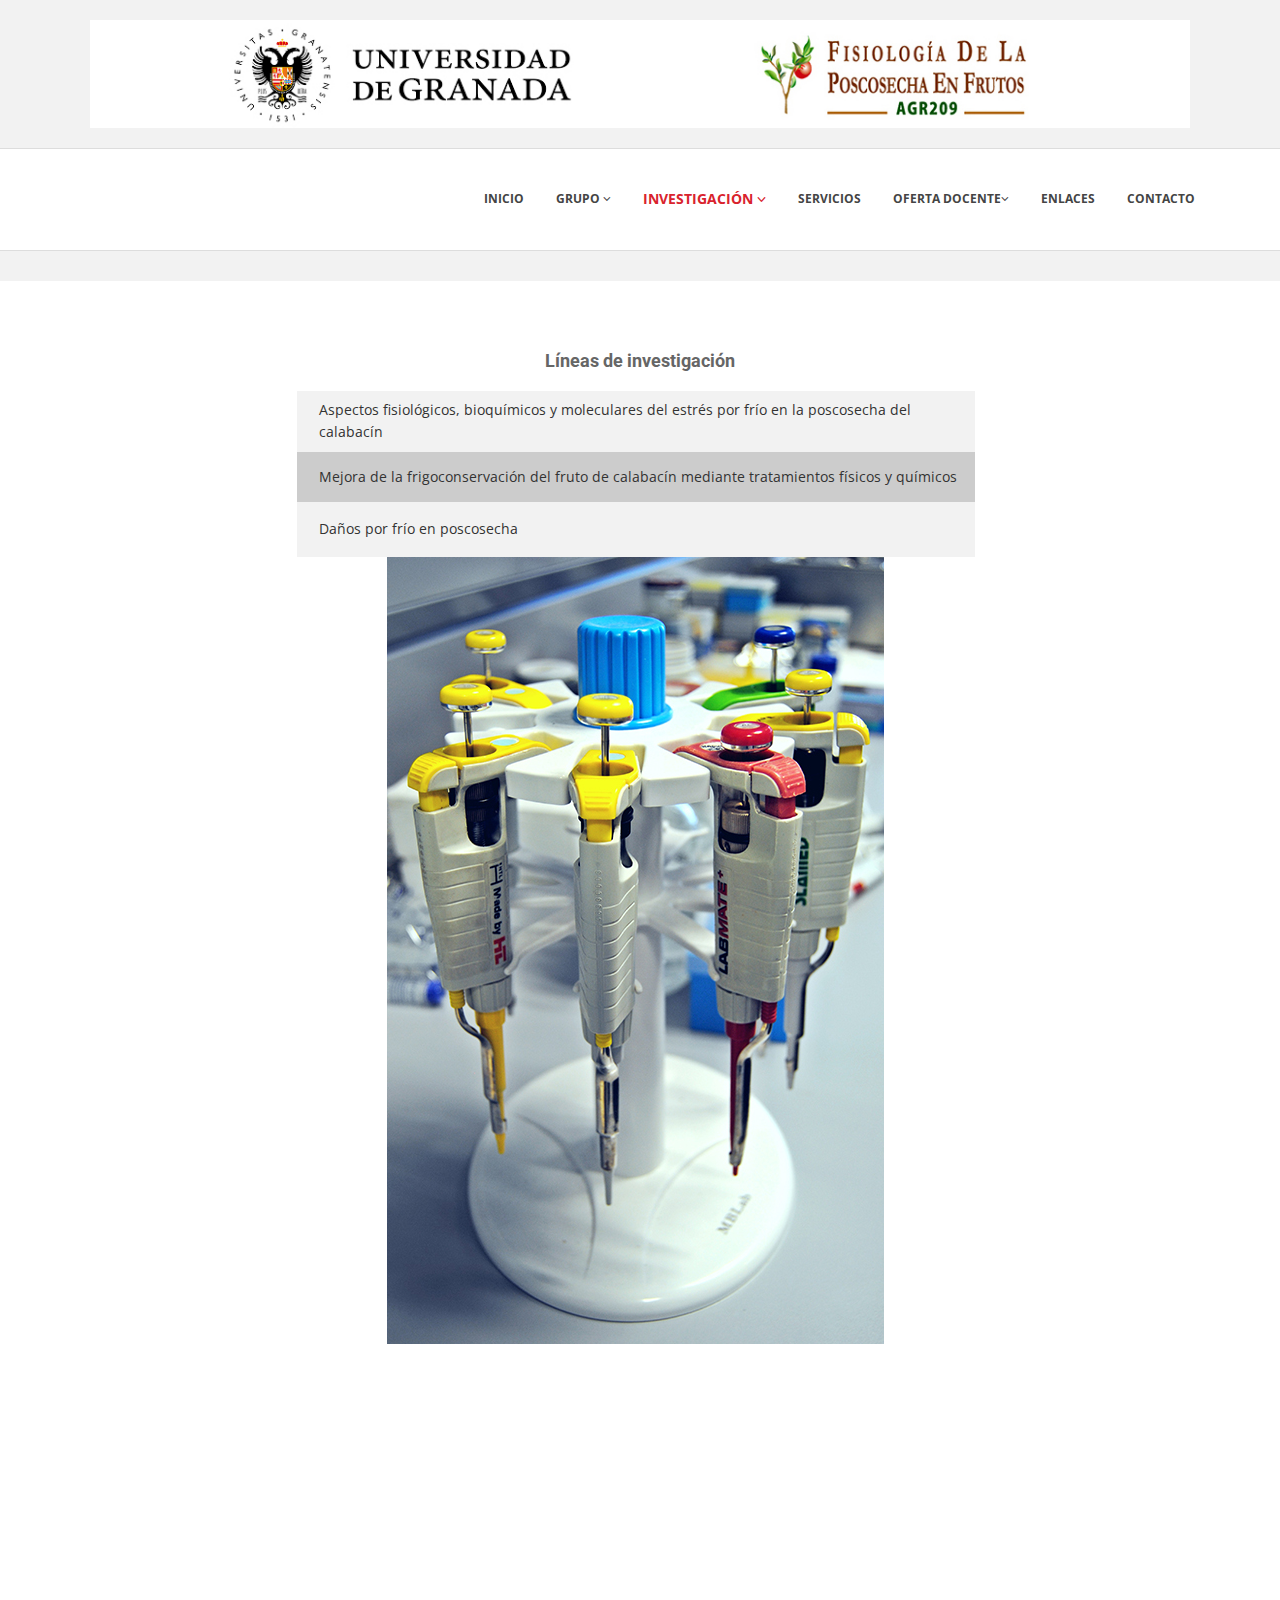
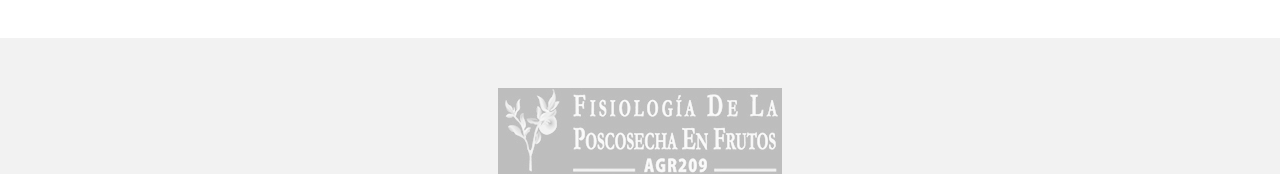
<file: lineas.html>
<!DOCTYPE html>
<html lang="en">
<head>
<link rel="shortcut icon" href="img/logoico.ico">
<meta charset="utf-8">
<title>Lineas de investigación</title>
<meta name="viewport" content="width=device-width, initial-scale=1.0" />
<!-- css -->
<link href="css/bootstrap.min.css" rel="stylesheet" />
<link href="css/cubeportfolio.min.css" rel="stylesheet" />
<link href="css/style.css" rel="stylesheet" />
<link id="t-colors" href="skins/default.css" rel="stylesheet" />

	<!-- boxed bg -->
	<link id="bodybg" href="bodybg/bg1.css" rel="stylesheet" type="text/css" />
</head>
<body>


<div id="wrapper">
	<header>
			<div class="top">
				<div class="container">
					<div class="row">
					  <div align="center"><img src="img/logocont.jpg" alt="contacto" width="1100" height="108" align="middle"></div>
					 
					</div>
				</div>
			</div>	
			
        <div class="navbar navbar-default navbar-static-top">
            <div class="container">
              <div class="navbar-collapse collapse ">
              <ul class="nav navbar-nav">
    <li><a href="index.html">INICIO</a></li>
    <li class="dropdown">
							<a href="#" class="dropdown-toggle " data-toggle="dropdown" data-hover="dropdown" data-delay="0" data-close-others="false">GRUPO <i class="fa fa-angle-down"></i></a>
                            <ul class="dropdown-menu">
                                <li><a href="grupoiden.html">Datos de identificación del grupo
</a></li>
                                <li><a href="gruporesp.html">Datos del responsable del grupo</a></li>
                                       <li><a href="grupocomp.html">Componentes del grupo
</a></li>
								
                            </ul>					
						
						</li>
                        <li class="dropdown active">
                            <a href="#" class="dropdown-toggle " data-toggle="dropdown" data-hover="dropdown" data-delay="0" data-close-others="false">INVESTIGACIÓN <i class="fa fa-angle-down"></i></a>
                            <ul class="dropdown-menu">
                                <li><a href="proyectos.html">Proyectos</a></li>
                                <li><a href="lineas.html">Líneas de investigación</a></li>
								<li><a href="publica.html">Publicaciones en revistas científicas</a></li>
                                		<li><a href="tesis.html">Tesis dirigidas</a></li>

                            </ul>
                        </li>
                        <li><a href="servicios.html">SERVICIOS</a></li>
                        <li class="dropdown"><a href="#" class="dropdown-toggle " data-toggle="dropdown" data-hover="dropdown" data-delay="0" data-close-others="false">OFERTA DOCENTE<i class="fa fa-angle-down"></i></a>
							<ul class="dropdown-menu">
                                <li><a href="oferta.html">OFERTA</a></li>
                                <li><a href=http://www.ugr.es/~fisioveg/WEB2014/docencia.html target="_blank">1) Grado</a></li>
								<li><a href="http://masteres.ugr.es/agrariayacuicultura/" target="_blank">2) Postgrado</a></li>
                            </ul>
						</li>
                         <li><a href="enlaces.html">ENLACES</a></li>
                        <li><a href="contacto.html">CONTACTO</a></li>
                    </ul>
                </div>
            </div>
        </div>
	</header>
	<!-- end header -->
	<section id="inner-headline">
	<div class="container">
		<div class="row"></div>
	</div>
	</section>
  <section id="content">
    <div class="container">
      <div class="row">
        <h4 align="center">Líneas de investigación</h4>
        <div align="center">
          <table width="719" border="0">
            <tr>
              <td width="689"><table width="710" border="0">
                  <tr>
                    <td height="232"><table width="341" border="0">
                    </table>
                      <table width="678" height="166" border="0" align="center">
                        <tr bgcolor="#F2F2F2">
                          <td width="22" height="58">&nbsp;</td>
                          <td width="646"><div align="left">Aspectos fisiológicos,  bioquímicos y moleculares del estrés por frío en la poscosecha del calabacín</div></td>
                        </tr>
                        <tr bgcolor="#CCCCCC">
                          <td height="48">&nbsp;</td>
                          <td><div align="left" >Mejora de la frigoconservación del fruto de  calabacín mediante tratamientos físicos y químicos  </div></td>
                        </tr>
                        <tr bgcolor="#F2F2F2">
                          <td height="52">&nbsp;</td>
                          <td><div align="left">
Daños por frío en poscosecha</div></td>
                        </tr>
                      </table>
                      <div align="center">
                        <table width="200" border="0">
                          <tr>
                            <td><img src="img/investiga/pipeta.JPG" width="497" height="787" alt="pipeta"></td>
                          </tr>
                        </table>
                      </div>
                      <p align="right">&nbsp;</p>
                      <p>&nbsp;</p></td>
                  </tr>
                </table>
              <p align="center">&nbsp;</p></td>
            </tr>
          </table>
        </div>
        <p>&nbsp;</p>
        <p>&nbsp;</p>
        <p>&nbsp;</p>
      </div>
    </div>
  </section>
  <footer>
    <div align="center"><img src="img/flor-logo peq sbgris.jpg" width="284" height="86" alt="gris"></div>
  </footer>
</div>
</body>
</html>
</file>
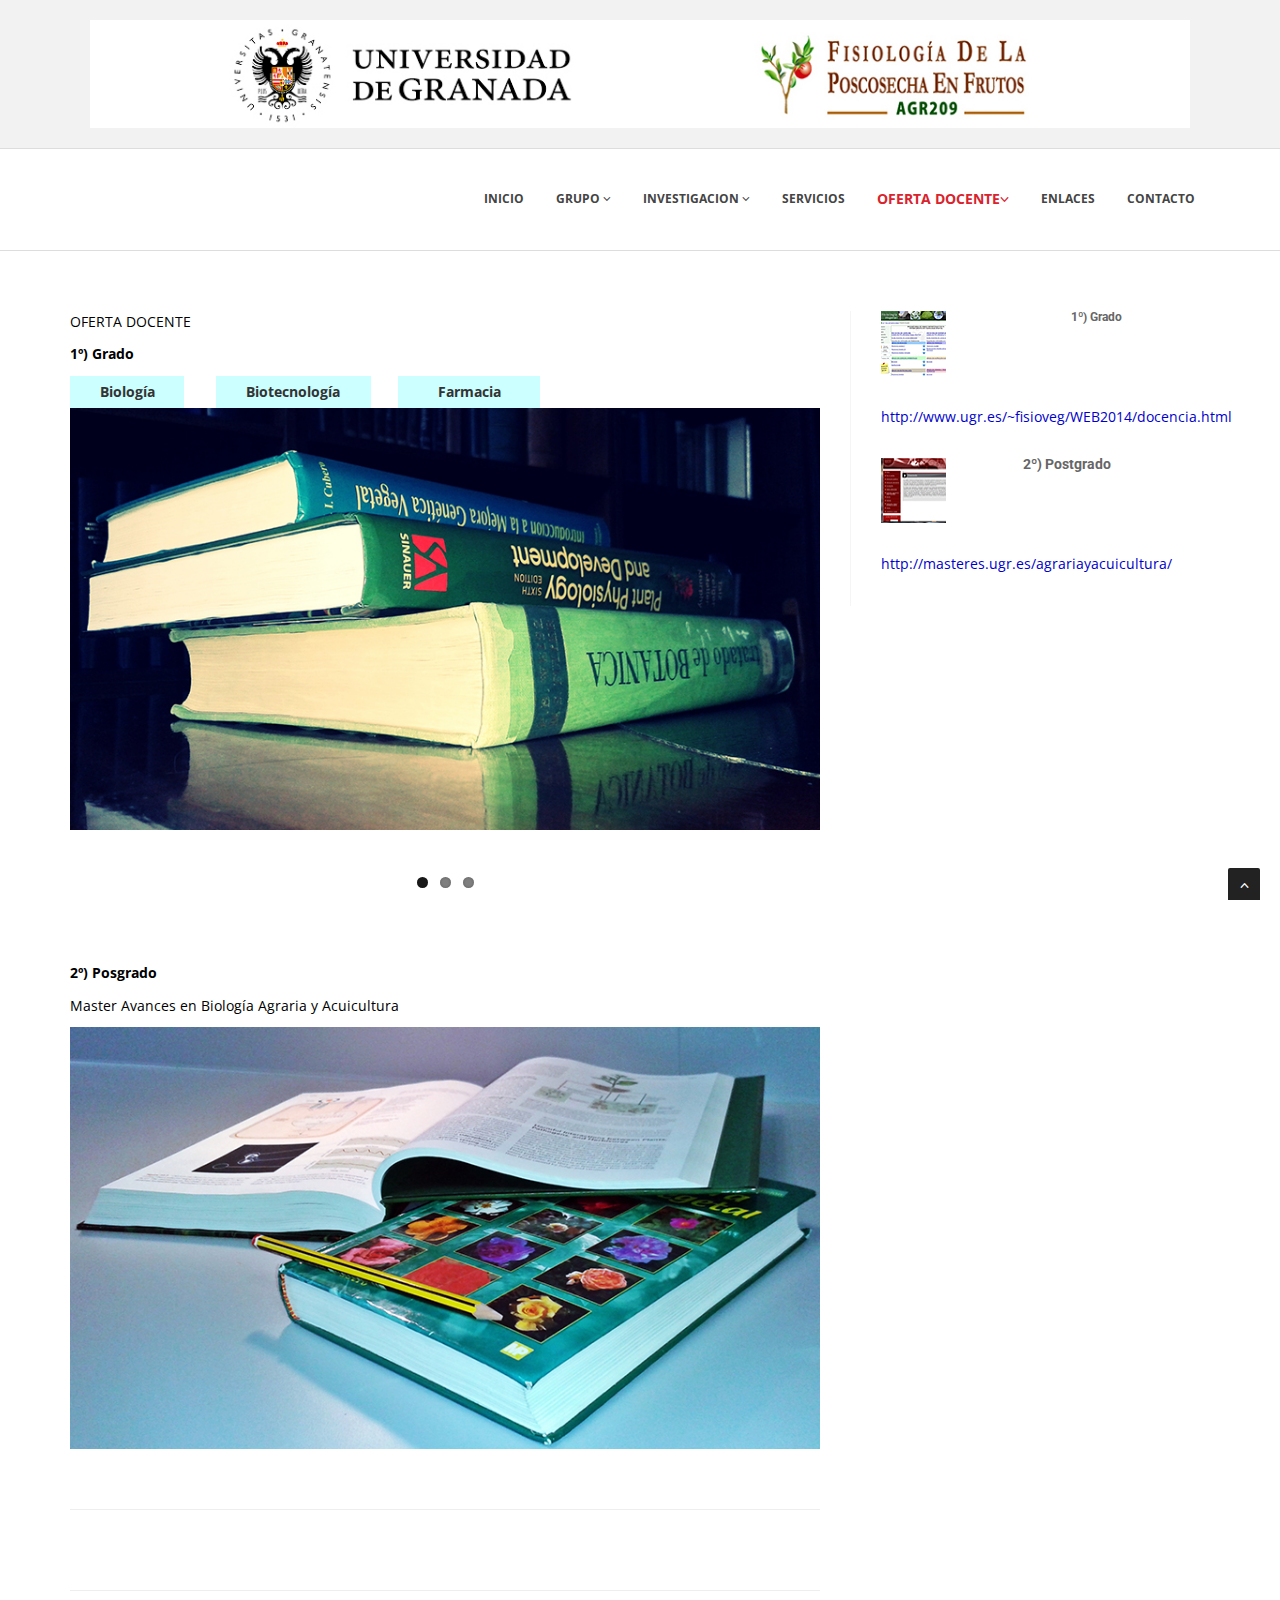
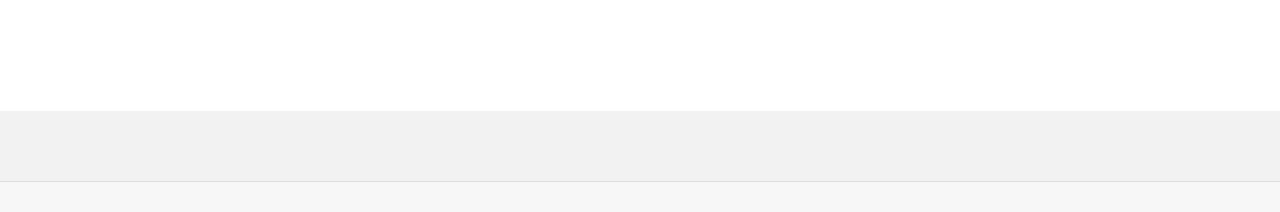
<file: oferta.html>
<!DOCTYPE html>
<html lang="en">
<head>
<link rel="shortcut icon" href="img/logoico.ico">
<meta charset="utf-8">
<title>Oferta Docente AGR209</title>
<meta name="viewport" content="width=device-width, initial-scale=1.0" />
<meta name="description" content="Bootstrap 3 template for corporate business" />
<link href="css/bootstrap.min.css" rel="stylesheet" />
<link href="plugins/flexslider/flexslider.css" rel="stylesheet" media="screen" />	
<link href="css/cubeportfolio.min.css" rel="stylesheet" />
<link href="css/style.css" rel="stylesheet" />

<link id="t-colors" href="skins/default.css" rel="stylesheet" />

	<link id="bodybg" href="bodybg/bg1.css" rel="stylesheet" type="text/css" />

</head>
<body>



<div id="wrapper">
	<!-- Cabecera -->
	<header>
			<div class="top">
				<div class="container">
					<div class="row">
					  <div align="center"><img src="img/logocont.jpg" alt="contacto" width="1100" height="108" align="middle"></div>
					</div>
				</div>
			</div>	
			
        <div class="navbar navbar-default navbar-static-top">
            <div class="container">
                <div class="navbar-header">
                    <button type="button" class="navbar-toggle" data-toggle="collapse" data-target=".navbar-collapse">
                        <span class="icon-bar"></span>
                        <span class="icon-bar"></span>
                        <span class="icon-bar"></span>
                    </button>
                </div>
                <div class="navbar-collapse collapse ">
              <ul class="nav navbar-nav">
    <li><a href="index.html">INICIO</a></li>
    <li class="dropdown">
							<a href="#" class="dropdown-toggle " data-toggle="dropdown" data-hover="dropdown" data-delay="0" data-close-others="false">GRUPO <i class="fa fa-angle-down"></i></a>
                            <ul class="dropdown-menu">
                                <li><a href="grupoiden.html">Datos de identificación del grupo
</a></li>
                                <li><a href="gruporesp.html">Datos del responsable del grupo</a></li>
                                       <li><a href="grupocomp.html">Componentes del grupo
</a></li>
								
                            </ul>				
						
				</li>
                        <li class="dropdown">
                            <a href="#" class="dropdown-toggle " data-toggle="dropdown" data-hover="dropdown" data-delay="0" data-close-others="false">INVESTIGACION <i class="fa fa-angle-down"></i></a>
                            <ul class="dropdown-menu">
                                <li><a href="typography.html">Typography</a></li>
                                <li><a href="components.html">Components</a></li>
								<li><a href="pricing-box.html">Pricing box</a></li>
								<li class="dropdown-submenu">
									<a href="#" class="dropdown-toggle " data-toggle="dropdown" data-hover="dropdown">Pages</a>
									<ul class="dropdown-menu">
										<li><a href="fullwidth.html">Full width</a></li>
										<li><a href="right-sidebar.html">Right sidebar</a></li>
										<li><a href="left-sidebar.html">Left sidebar</a></li>
										<li><a href="comingsoon.html">Coming soon</a></li>
										<li><a href="search-result.html">Search result</a></li>
										<li><a href="404.html">404</a></li>
										<li><a href="register.html">Register</a></li>
										<li><a href="login.html">Login</a></li>
									</ul>	
								</li>
                            </ul>
                        </li>
                        <li><a href="servicios.html">SERVICIOS</a></li>
                        <li class="dropdown active"><a href="#" class="dropdown-toggle " data-toggle="dropdown" data-hover="dropdown" data-delay="0" data-close-others="false">OFERTA DOCENTE<i class="fa fa-angle-down"></i></a>
							<ul class="dropdown-menu">
                                <li><a href="oferta.html">OFERTA</a></li>
                                <li><a href=http://www.ugr.es/~fisioveg/WEB2014/docencia.html target="_blank">1) Grado</a></li>
								<li><a href="http://masteres.ugr.es/agrariayacuicultura/" target="_blank">2) Postgrado</a></li>
                          </ul>
				</li>
                         <li><a href="enlaces.html">ENLACES</a></li>
                        <li><a href="contacto.html">CONTACTO</a></li>
                </ul>
                </div>
            </div>
        </div>
	</header>
	<!-- end header -->
	<section id="inner-headline"></section>
	
	<section id="content">
	<div class="container">
		<div class="row">
			<div class="col-lg-8">
				<article>
						<div class="post-image">
							<div class="post-heading">
							  <p>OFERTA DOCENTE</p>
							  <p><strong>1º) Grado</strong></p>
                              <table width="470" height="32" border="0">
                                  <tr bgcolor="#FFFFCC">
                                    <td width="109" bgcolor="#CCFFFF"><div align="center">Biología</div></td>
                                    <td width="30" bgcolor="#FFFFFF"><div align="center"></div></td>
                                    <td width="148" bgcolor="#CCFFFF"><div align="center">Biotecnología</div></td>
                                    <td width="26" bgcolor="#FFFFFF"><div align="center"></div></td>
                                    <td width="135" bgcolor="#CCFFFF"><div align="center">Farmacia</div></td>
                                  </tr>
                              </table>
                              <div id="post-slider" class="postslider flexslider">
							    <ul class="slides">
								    <li> <img src="img/dummies/blog/img1.jpg" alt="" /> </li>
								    <li> <img src="img/dummies/blog/img2.jpg" alt="" /> </li>
								    <li> <img src="img/dummies/blog/img3.jpg" alt="" /> </li>
							      </ul>
							  </div>
								<p>&nbsp;</p>
							</div>
						</div>
						<p><strong>2º) Posgrado</strong></p>
                        <p>Master Avances en Biología Agraria y  Acuicultura</p>
                  <div align="center"><span class="post-image"><img src="img/dummies/blog/img3.jpg" alt="" class="img-responsive" /></span></div>
			  </article>
				
				<article>
						<div class="post-slider">
							<div class="post-heading"></div>
						</div></article>
			</div>
			<div class="col-lg-4">
				<aside class="right-sidebar">
				  <div class="widget">
				    <ul class="recent">
					  <li><a href="http://www.ugr.es/~fisioveg/WEB2014/docencia.html" target="_blank"><img src="img/dummies/blog/65x65/thumb1.jpg" class="pull-left" alt="" /></a>
					    <h6 align="center">1º) Grado</a></h6>
						<p><a href="http://www.ugr.es/~fisioveg/WEB2014/docencia.html" target="_blank">http://www.ugr.es/~fisioveg/WEB2014/docencia.html</a></p>
					  </li>
						<li>
						<a href="http://masteres.ugr.es/agrariayacuicultura/" target="_blank"><img src="img/dummies/blog/65x65/thumb2.jpg" class="pull-left" alt="" /></a>
						<h6 align="center"><strong>2º) Postgrado</strong></a></h6>
						<p><a href="http://masteres.ugr.es/agrariayacuicultura/" target="_blank">http://masteres.ugr.es/agrariayacuicultura/</a></p>
						</li>
					</ul>
				  </div>
				</aside>
			</div>
		</div>
	</div>
	</section>
	<footer>
	  <div id="sub-footer"></div>
	</footer>
</div>
<a href="#" class="scrollup"><i class="fa fa-angle-up active"></i></a>
<!-- javascript
    ================================================== -->
<!-- Placed at the end of the document so the pages load faster -->
<script src="js/jquery.min.js"></script>
<script src="js/modernizr.custom.js"></script>
<script src="js/jquery.easing.1.3.js"></script>
<script src="js/bootstrap.min.js"></script>
<script src="plugins/flexslider/jquery.flexslider-min.js"></script> 
<script src="plugins/flexslider/flexslider.config.js"></script>
<script src="js/jquery.appear.js"></script>
<script src="js/stellar.js"></script>
<script src="js/classie.js"></script>
<script src="js/uisearch.js"></script>
<script src="js/jquery.cubeportfolio.min.js"></script>
<script src="js/google-code-prettify/prettify.js"></script>
<script src="js/animate.js"></script>
<script src="js/custom.js"></script>

	
</body>
</html>
</file>
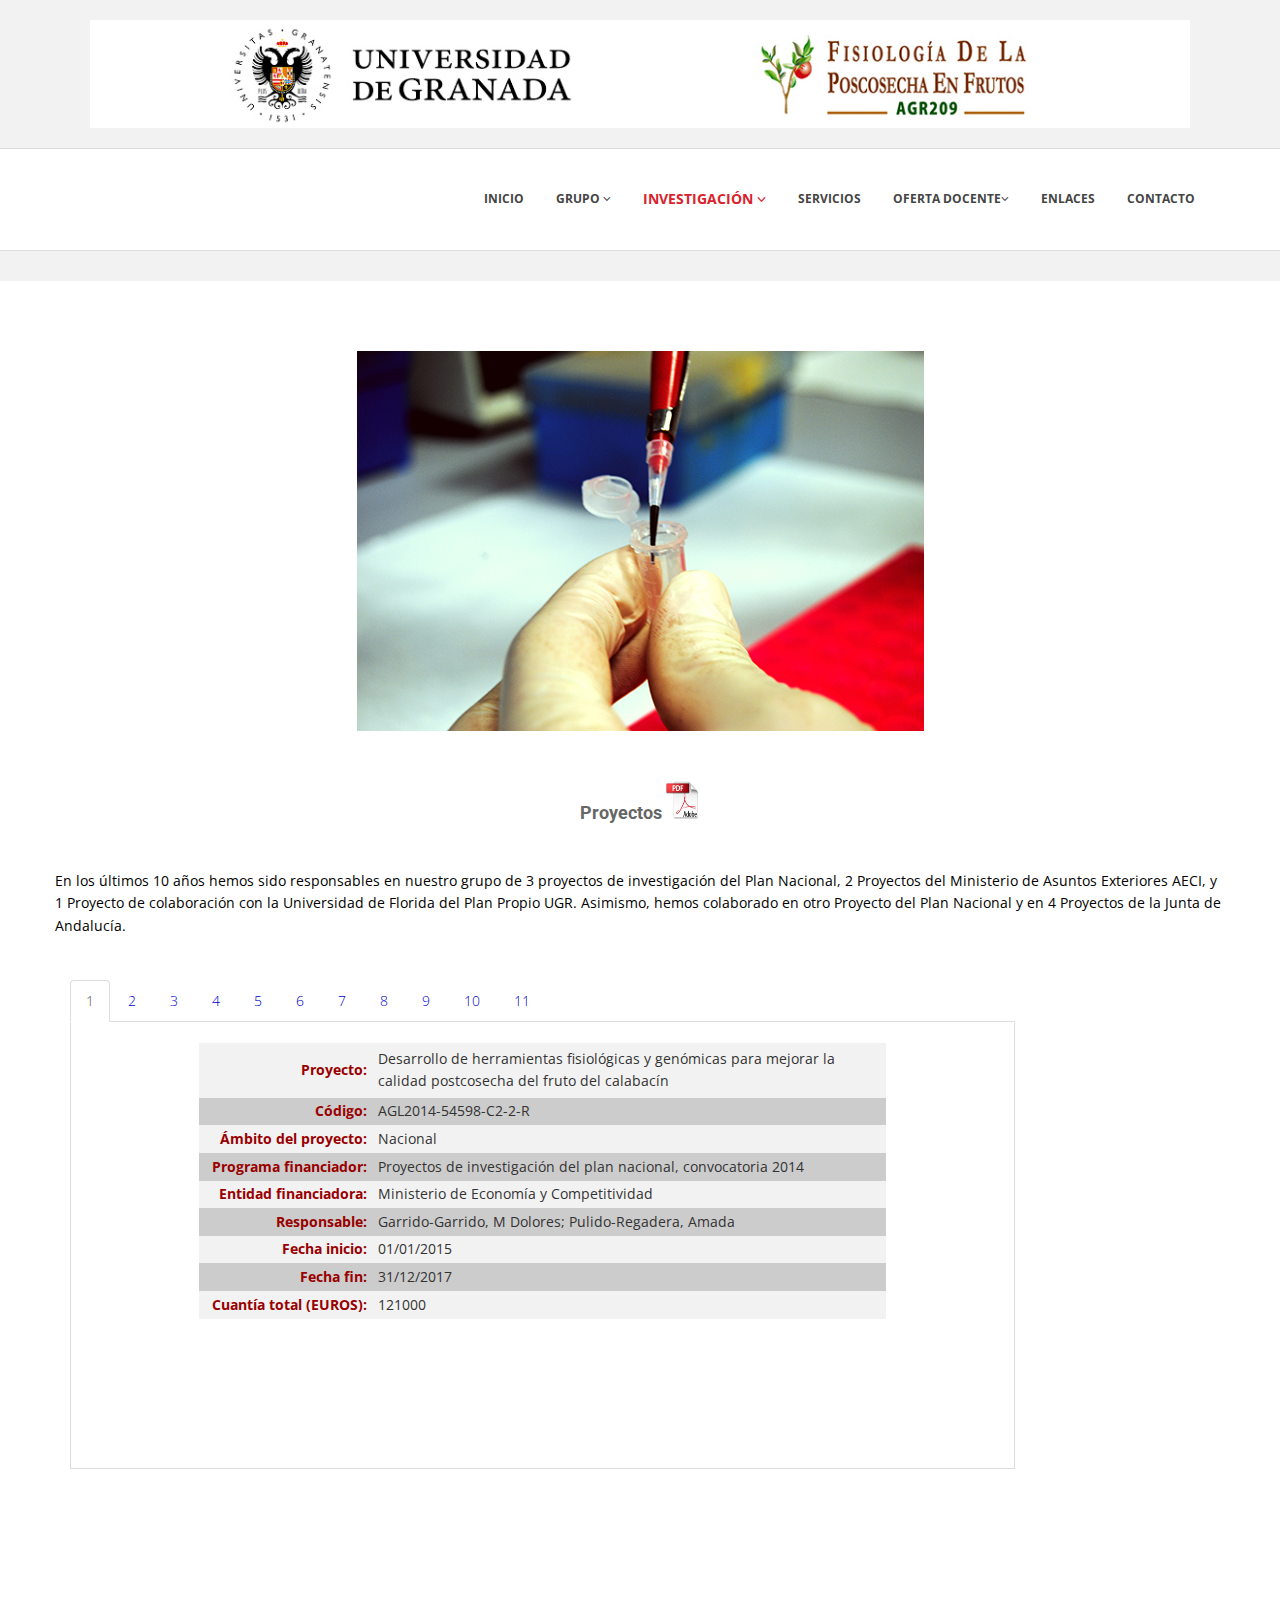
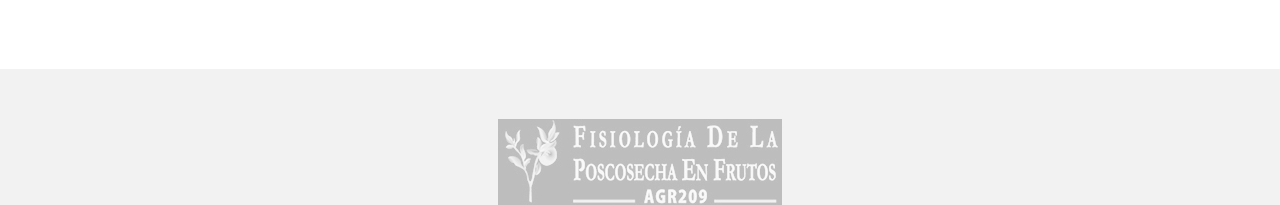
<file: proyectos.html>
<!DOCTYPE html>
<html lang="en">
<head>
<link rel="shortcut icon" href="img/logoico.ico">
<meta charset="utf-8">
<title>Proyectos</title>
<meta name="viewport" content="width=device-width, initial-scale=1.0" />
<!-- css -->
<link href="css/bootstrap.min.css" rel="stylesheet" />
<link href="css/cubeportfolio.min.css" rel="stylesheet" />
<link href="css/style.css" rel="stylesheet" />
<link id="t-colors" href="skins/default.css" rel="stylesheet" />

	<!-- boxed bg -->
	<link id="bodybg" href="bodybg/bg1.css" rel="stylesheet" type="text/css" />
</head>
<body>


<div id="wrapper">
	<header>
			<div class="top">
				<div class="container">
					<div class="row">
					  <div align="center"><img src="img/logocont.jpg" alt="contacto" width="1100" height="108" align="middle"></div>
					 
					</div>
				</div>
			</div>	
			
        <div class="navbar navbar-default navbar-static-top">
            <div class="container">
              <div class="navbar-collapse collapse ">
              <ul class="nav navbar-nav">
    <li><a href="index.html">INICIO</a></li>
    <li class="dropdown">
							<a href="#" class="dropdown-toggle " data-toggle="dropdown" data-hover="dropdown" data-delay="0" data-close-others="false">GRUPO <i class="fa fa-angle-down"></i></a>
                            <ul class="dropdown-menu">
                                <li><a href="grupoiden.html">Datos de identificación del grupo
</a></li>
                                <li><a href="gruporesp.html">Datos del responsable del grupo</a></li>
                                       <li><a href="grupocomp.html">Componentes del grupo
</a></li>
								
                            </ul>					
						
						</li>
                        <li class="dropdown active">
                            <a href="#" class="dropdown-toggle " data-toggle="dropdown" data-hover="dropdown" data-delay="0" data-close-others="false">INVESTIGACIÓN <i class="fa fa-angle-down"></i></a>
                            <ul class="dropdown-menu">
                                <li><a href="proyectos.html">Proyectos</a></li>
                                <li><a href="lineas.html">Líneas de investigación</a></li>
								<li><a href="publica.html">Publicaciones en revistas científicas</a></li>
                                		<li><a href="tesis.html">Tesis dirigidas</a></li>

                            </ul>
                        </li>
                        <li><a href="servicios.html">SERVICIOS</a></li>
                        <li class="dropdown"><a href="#" class="dropdown-toggle " data-toggle="dropdown" data-hover="dropdown" data-delay="0" data-close-others="false">OFERTA DOCENTE<i class="fa fa-angle-down"></i></a>
							<ul class="dropdown-menu">
                                <li><a href="oferta.html">OFERTA</a></li>
                                <li><a href=http://www.ugr.es/~fisioveg/WEB2014/docencia.html target="_blank">1) Grado</a></li>
								<li><a href="http://masteres.ugr.es/agrariayacuicultura/" target="_blank">2) Postgrado</a></li>
                            </ul>
						</li>
                         <li><a href="enlaces.html">ENLACES</a></li>
                        <li><a href="contacto.html">CONTACTO</a></li>
                    </ul>
                </div>
            </div>
        </div>
	</header>
	<!-- end header -->
	<section id="inner-headline">
	<div class="container">
		<div class="row"></div>
	</div>
	</section>
  <section id="content">
    <div class="container">
      <div class="row">
        <h4 align="center"><img src="img/investiga/2.JPG" width="567" height="380" alt="invest"></h4>
        <h4 align="center">Proyectos   <a href="doc/ITEM 2.Investigación/Proyectos.pdf" target="_blank"><img src="img/Pdf_icono.jpg" width="34" height="39" alt="pdf"></a></h4>
        <p align="center">En  los últimos 10 años hemos sido responsables en nuestro grupo de 3 proyectos de  investigación del Plan Nacional, 2 Proyectos del Ministerio de Asuntos  Exteriores AECI, y 1 Proyecto de colaboración con la Universidad de Florida del  Plan Propio UGR. Asimismo, hemos colaborado en otro Proyecto del Plan Nacional  y en 4 Proyectos de la Junta de Andalucía.</p>
        <p align="center">&nbsp;</p>
        <div align="center">
          <div class="col-lg-10">
            <ul class="nav nav-tabs">
              <li class="active"><a href="#1" data-toggle="tab"><i class="icon-briefcase"></i> 1</a></li>
              <li><a href="#2" data-toggle="tab">2</a></li>
              <li><a href="#3" data-toggle="tab">3</a></li>
              <li><a href="#4" data-toggle="tab">4</a></li>
              <li><a href="#5" data-toggle="tab">5</a></li>
              <li><a href="#6" data-toggle="tab">6</a></li>
              <li><a href="#7" data-toggle="tab">7</a></li>
              <li><a href="#8" data-toggle="tab">8</a></li>              <li><a href="#9" data-toggle="tab">9</a></li>
              <li><a href="#10" data-toggle="tab">10</a></li>
              <li><a href="#11" data-toggle="tab">11</a></li>
         </ul>
            <div class="tab-content">
              <div class="tab-pane active" id="1">
                <table width="200" border="0">
                  <tr>
                    <td height="302"><table width="341" border="0">
                    </table>
                      <table width="687" height="276" border="0">
                        <tr bgcolor="#F2F2F2">
                          <td width="165"><div align="right" style="color: #990000; font-weight: bold;">Proyecto: </div></td>
                          <td width="10">&nbsp;</td>
                          <td width="498"><div align="left">Desarrollo de herramientas fisiológicas y genómicas para mejorar la calidad postcosecha del fruto del calabacín</div></td>
                        </tr>
                        <tr bgcolor="#CCCCCC">
                          <td><div align="right"><span style="color: #990000; font-weight: bold;">Código:</span></div></td>
                          <td>&nbsp;</td>
                          <td>AGL2014-54598-C2-2-R</td>
                        </tr>
                        <tr bgcolor="#F2F2F2">
                          <td><div align="right" style="color: #990000; font-weight: bold;">Ámbito del proyecto:  </div></td>
                          <td>&nbsp;</td>
                          <td><div align="left">Nacional</div></td>
                        </tr>
                        <tr bgcolor="#CCCCCC">
                          <td><div align="right"><span style="color: #990000; font-weight: bold;">Programa financiador: </span></div></td>
                          <td>&nbsp;</td>
                          <td>Proyectos de investigación del plan nacional, convocatoria 2014</td>
                        </tr>
                        <tr bgcolor="#F2F2F2">
                          <td><div align="right" style="color: #990000"><strong>Entidad financiadora:</strong></div></td>
                          <td>&nbsp;</td>
                          <td><div align="left">Ministerio de Economía y Competitividad</div></td>
                        </tr>
                        <tr bgcolor="#CCCCCC">
                          <td><div align="right"><span style="color: #990000; font-weight: bold;">Responsable: </span></div></td>
                          <td>&nbsp;</td>
                          <td>Garrido-Garrido, M Dolores; Pulido-Regadera, Amada</td>
                        </tr>
                        <tr bgcolor="#F2F2F2">
                          <td><div align="right" style="color: #990000"><strong>Fecha inicio:</strong></div></td>
                          <td>&nbsp;</td>
                          <td>01/01/2015</td>
                        </tr>
                        <tr bgcolor="#CCCCCC">
                          <td><div align="right"><span style="color: #990000"><strong>Fecha fin:</strong></span></div></td>
                          <td>&nbsp;</td>
                          <td>31/12/2017</td>
                        </tr>
                        <tr bgcolor="#F2F2F2">
                          <td><div align="right" style="color: #990000"><strong>Cuantía total (EUROS):</strong></div></td>
                          <td>&nbsp;</td>
                          <td><div align="left">121000</div></td>
                        </tr>
                      </table>
                      <p>&nbsp;</p>
                      <p>&nbsp;</p></td>
                  </tr>
                </table>
                
                <p>&nbsp;</p>
                <p>&nbsp;</p>
              </div>
              <div class="tab-pane" id="2">
              <table width="200" border="0">
                  <tr>
                    <td height="302"><table width="341" border="0">
                    </table>
                      <table width="687" height="276" border="0">
                        <tr bgcolor="#F2F2F2">
                          <td width="165"><div align="right" style="color: #990000; font-weight: bold;">Proyecto: </div></td>
                          <td width="10">&nbsp;</td>
                          <td width="498"><div align="left">Evolución y desarrollo en eudicotiledóneas basales: El orden Ranunculales</div></td>
                        </tr>
                        <tr bgcolor="#CCCCCC">
                          <td><div align="right"><span style="color: #990000; font-weight: bold;">Código:</span></div></td>
                          <td>&nbsp;</td>
                          <td>P12-RNM-2680</td>
                        </tr>
                        <tr bgcolor="#F2F2F2">
                          <td><div align="right" style="color: #990000; font-weight: bold;">Ámbito del proyecto: </div></td>
                          <td>&nbsp;</td>
                          <td><div align="left">Autonómica</div></td>
                        </tr>
                        <tr bgcolor="#CCCCCC">
                          <td><div align="right"><span style="color: #990000; font-weight: bold;">Programa financiador: </span></div></td>
                          <td>&nbsp;</td>
                          <td>Proyectos de Investigación de Excelencia de la Consejería de Economía, Innovación, Ciencia y Empleo. Convocatoria 2012</td>
                        </tr>
                        <tr bgcolor="#F2F2F2">
                          <td><div align="right" style="color: #990000"><strong>Entidad financiadora:</strong></div></td>
                          <td>&nbsp;</td>
                          <td><div align="left">Consejería de economía innovación y ciencia</div></td>
                        </tr>
                        <tr bgcolor="#CCCCCC">
                          <td><div align="right"><span style="color: #990000; font-weight: bold;">Responsable: </span></div></td>
                          <td>&nbsp;</td>
                          <td>Romero-García, Ana Teresa</td>
                        </tr>
                        <tr bgcolor="#F2F2F2">
                          <td><div align="right" style="color: #990000"><strong>Fecha inicio:</strong></div></td>
                          <td>&nbsp;</td>
                          <td>30/01/2014</td>
                        </tr>
                        <tr bgcolor="#CCCCCC">
                          <td><div align="right"><span style="color: #990000"><strong>Fecha fin:</strong></span></div></td>
                          <td>&nbsp;</td>
                          <td>16/02/2019</td>
                        </tr>
                        <tr bgcolor="#F2F2F2">
                          <td><div align="right" style="color: #990000"><strong>Cuantía total (EUROS):</strong></div></td>
                          <td>&nbsp;</td>
                          <td><div align="left">147459,7</div></td>
                        </tr>
                      </table>
                      <p>&nbsp;</p>
                      <p>&nbsp;</p></td>
                  </tr>
                </table>
              </div>
              <div class="tab-pane" id="3">
<table width="200" border="0">
          <tr>
            <td height="302"><table width="341" border="0">
            </table>
              <table width="687" height="276" border="0">
                <tr bgcolor="#F2F2F2">
                  <td width="165"><div align="right" style="color: #990000; font-weight: bold;">Proyecto: </div></td>
                  <td width="10">&nbsp;</td>
                  <td width="498"><div align="left">Mejora genética de la polinización y la partenocarpia como alternativas al uso de hormonas sintéticas en calabacín</div></td>
                </tr>
                <tr bgcolor="#CCCCCC">
                  <td><div align="right"><span style="color: #990000; font-weight: bold;">Código:</span></div></td>
                  <td>&nbsp;</td>
                  <td>P12-AGR-1423</td>
                </tr>
                <tr bgcolor="#F2F2F2">
                  <td><div align="right" style="color: #990000; font-weight: bold;">Ámbito del proyecto: </div></td>
                  <td>&nbsp;</td>
                  <td><div align="left">Autonómica</div></td>
                </tr>
                <tr bgcolor="#CCCCCC">
                  <td><div align="right"><span style="color: #990000; font-weight: bold;">Programa financiador: </span></div></td>
                  <td>&nbsp;</td>
                  <td>Proyectos de Investigación de Excelencia</td>
                </tr>
                <tr bgcolor="#F2F2F2">
                  <td><div align="right" style="color: #990000"><strong>Entidad financiadora:</strong></div></td>
                  <td>&nbsp;</td>
                  <td><div align="left">Consejería de Economía y Conocimiento</div></td>
                </tr>
                <tr bgcolor="#CCCCCC">
                  <td><div align="right"><span style="color: #990000; font-weight: bold;">Responsable: </span></div></td>
                  <td>&nbsp;</td>
                  <td>Jamilena-Quesada, Manuel</td>
                </tr>
                <tr bgcolor="#F2F2F2">
                  <td><div align="right" style="color: #990000"><strong>Fecha inicio:</strong></div></td>
                  <td>&nbsp;</td>
                  <td>30/01/2014</td>
                </tr>
                <tr bgcolor="#CCCCCC">
                  <td><div align="right"><span style="color: #990000"><strong>Fecha fin:</strong></span></div></td>
                  <td>&nbsp;</td>
                  <td>29/01/2018</td>
                </tr>
                <tr bgcolor="#F2F2F2">
                  <td><div align="right" style="color: #990000"><strong>Cuantía total (EUROS):</strong></div></td>
                  <td>&nbsp;</td>
                  <td><div align="left">144710</div></td>
                </tr>
              </table>
              <p>&nbsp;</p>
              <p>&nbsp;</p></td>
          </tr>
        </table>
              </div>
  <div class="tab-pane" id="4">
                <p>Anexar Proyecto 4</p>
              </div>
                            <div class="tab-pane" id="5">
               <p>Anexar Proyecto 5</p>
              </div>
                            <div class="tab-pane" id="6">
               <p>Anexar Proyecto 6</p>
              </div>
              <div class="tab-pane" id="7">
               <p>Anexar Proyecto 7</p>
              </div>
              <div class="tab-pane" id="8">
              <p>Anexar Proyecto 8</p>
            </div>
            <div class="tab-pane" id="9">
          <p>Anexar Proyecto 9</p>
              </div>
            <div class="tab-pane" id="10">
        <p>Anexar Proyecto 10</p>
              </div>
          <div class="tab-pane" id="11">
         <p>Anexar Proyecto 11</p>
              </div>
            </div>
          </div>
          <p>&nbsp;</p>
          <table width="200" border="0">
            <tr>
              <td><p><br>
                <strong></strong></p>
              <p></p></td>
            </tr>
          </table>
        </div>
        <p>&nbsp;</p>
        <p>&nbsp;</p>
        <p>&nbsp;</p>
      </div>
    </div>
  </section>
  <footer>
    <div align="center"><img src="img/flor-logo peq sbgris.jpg" width="284" height="86" alt="gris"></div>
  </footer>
</div>
<script src="js/jquery.min.js"></script>
<script src="js/modernizr.custom.js"></script>
<script src="js/jquery.easing.1.3.js"></script>
<script src="js/bootstrap.min.js"></script>
<script src="js/jquery.appear.js"></script>
<script src="js/stellar.js"></script>
<script src="js/classie.js"></script>
<script src="js/uisearch.js"></script>
<script src="js/jquery.cubeportfolio.min.js"></script>
<script src="js/google-code-prettify/prettify.js"></script>
<script src="js/animate.js"></script>
<script src="js/custom.js"></script>
</body>
</html>
</file>
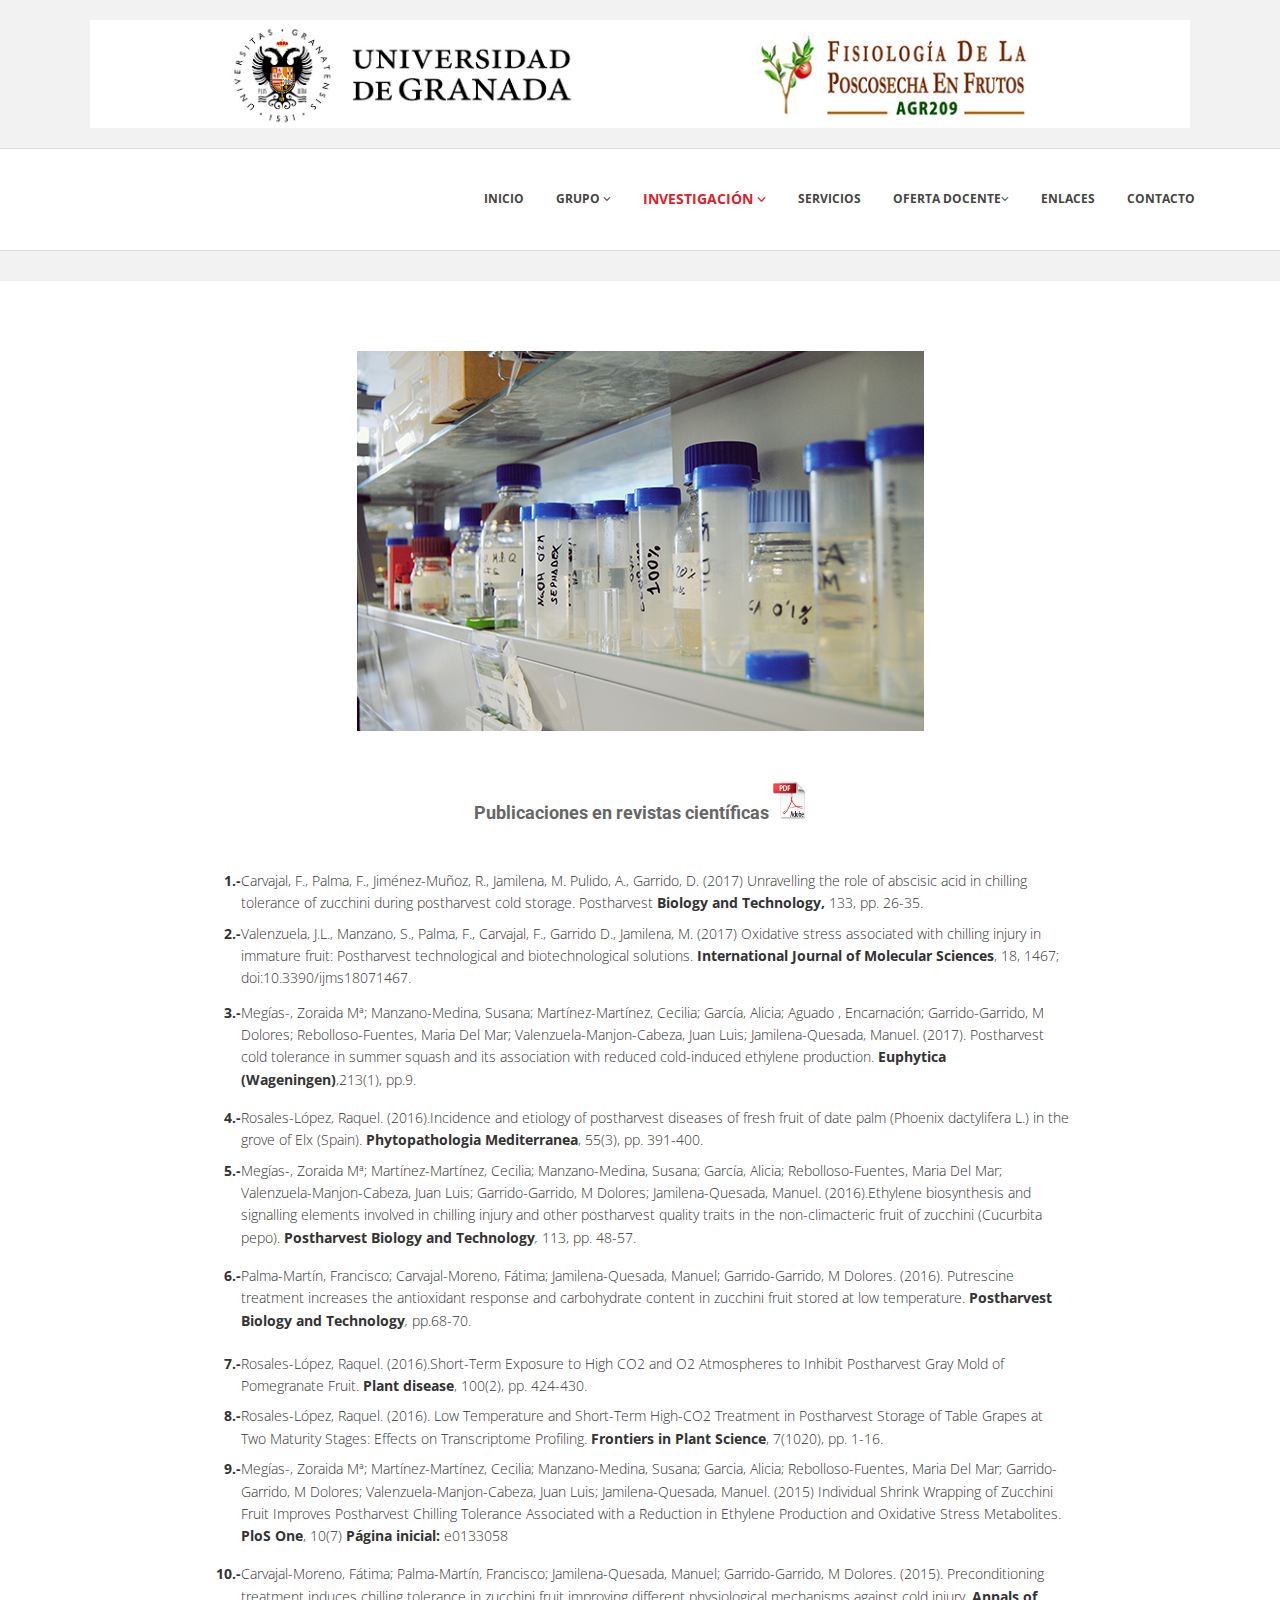
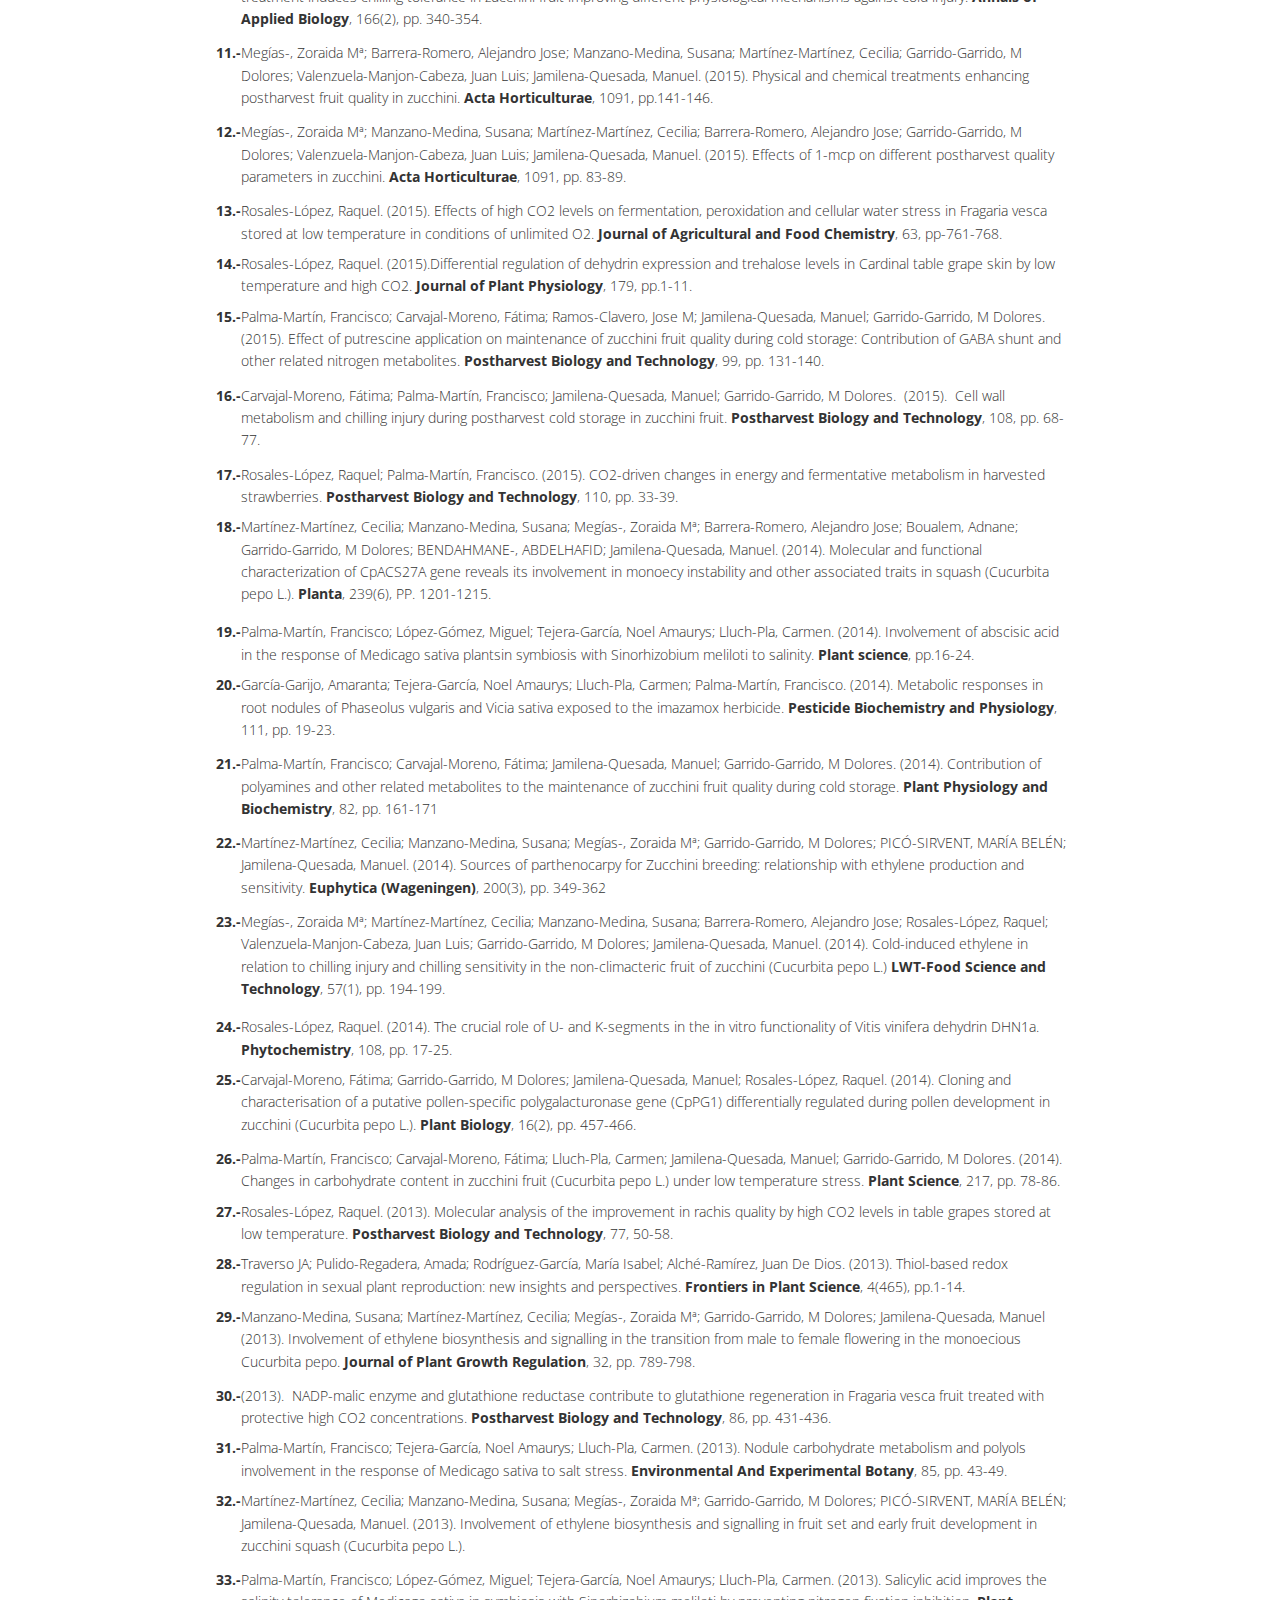
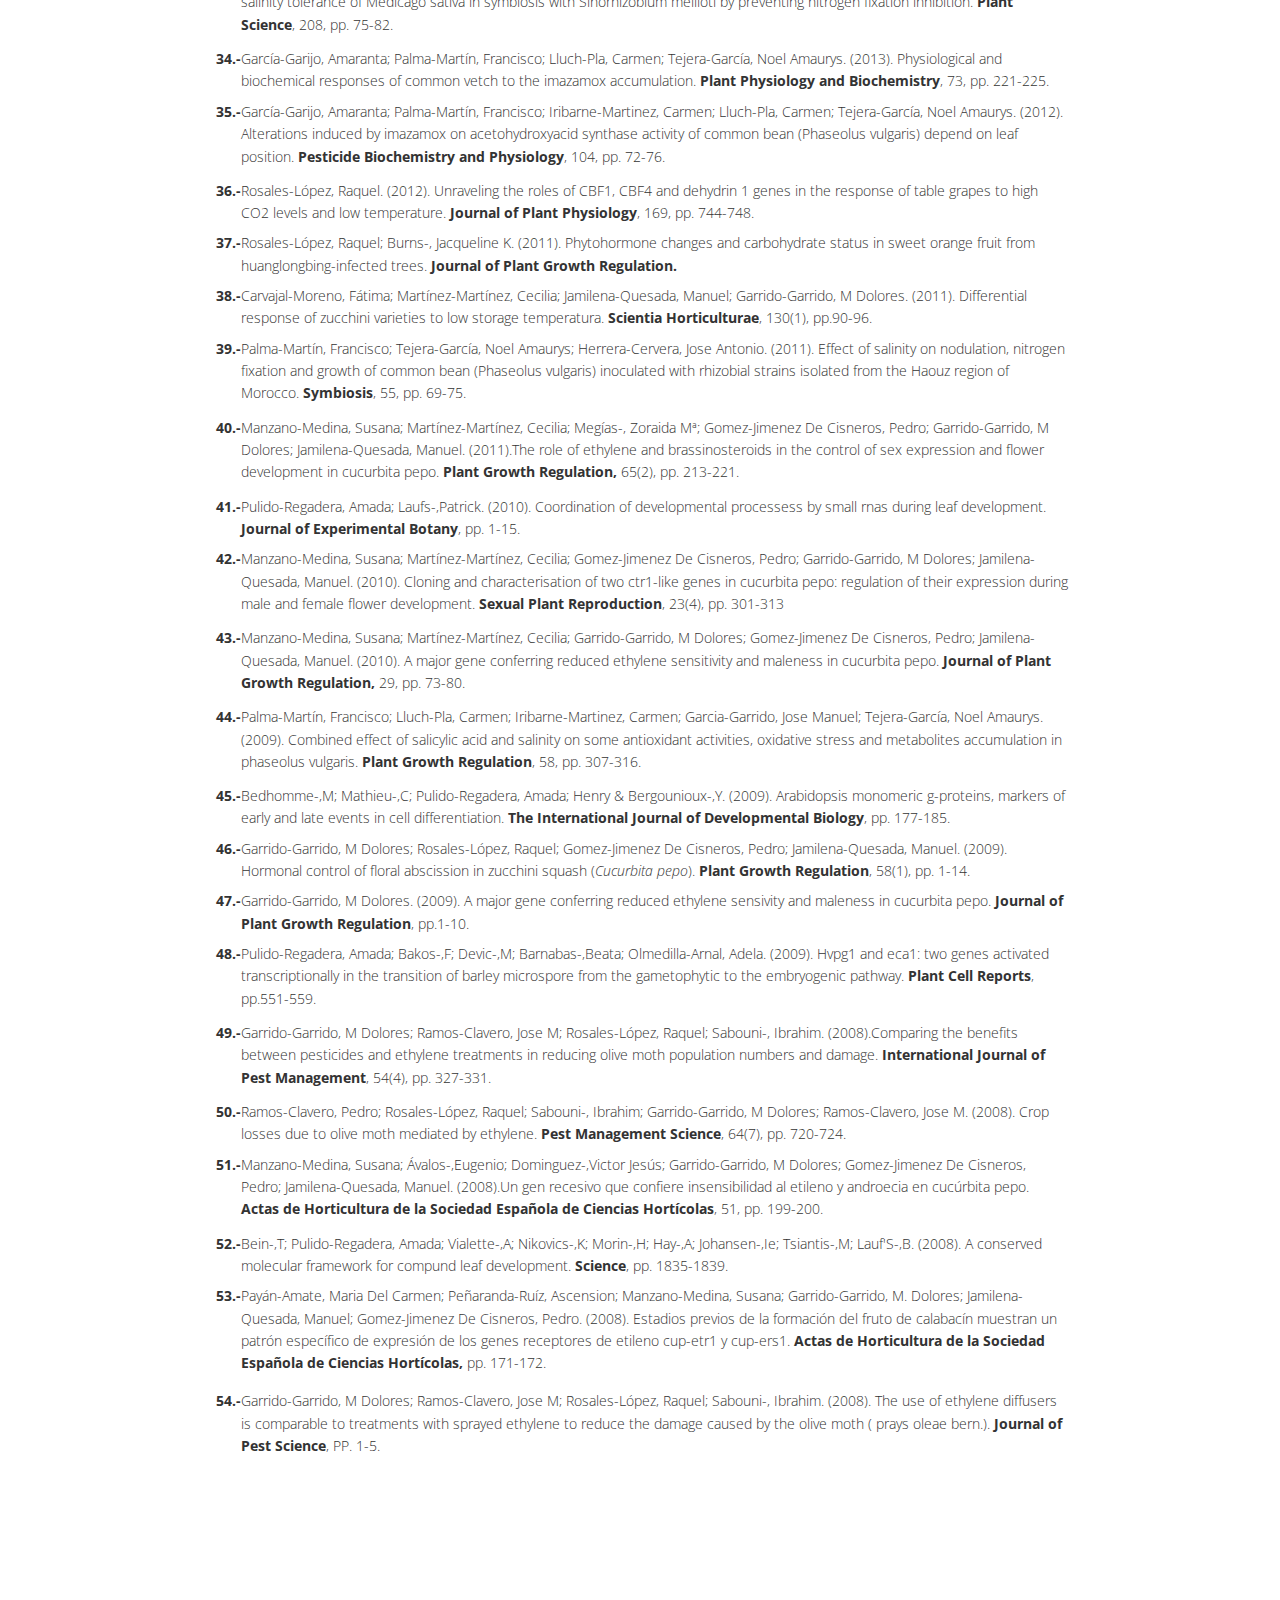
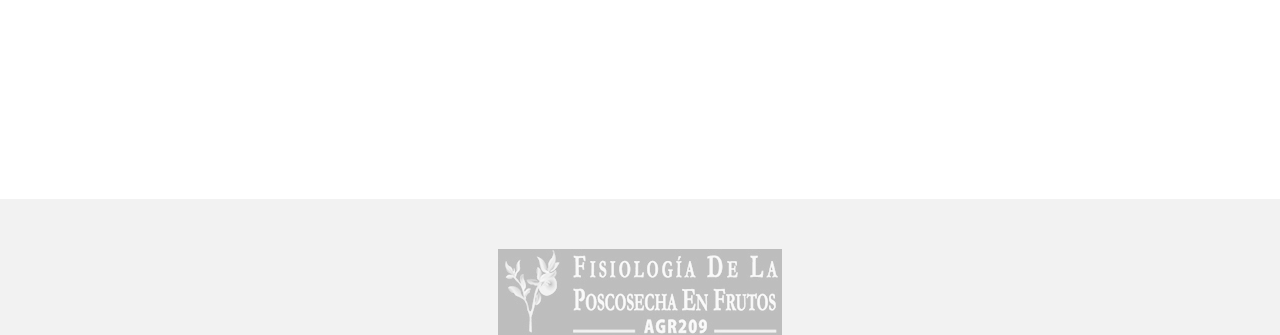
<file: publica.html>
<!DOCTYPE html>
<html lang="en">
<head>
<link rel="shortcut icon" href="img/logoico.ico">
<meta charset="utf-8">
<title>Revistas</title>
<meta name="viewport" content="width=device-width, initial-scale=1.0" />
<!-- css -->
<link href="css/bootstrap.min.css" rel="stylesheet" />
<link href="css/cubeportfolio.min.css" rel="stylesheet" />
<link href="css/style.css" rel="stylesheet" />
<link id="t-colors" href="skins/default.css" rel="stylesheet" />

	<!-- boxed bg -->
	<link id="bodybg" href="bodybg/bg1.css" rel="stylesheet" type="text/css" />
</head>
<body>


<div id="wrapper">
	<header>
			<div class="top">
				<div class="container">
					<div class="row">
					  <div align="center"><img src="img/logocont.jpg" alt="contacto" width="1100" height="108" align="middle"></div>
					 
					</div>
				</div>
			</div>	
			
        <div class="navbar navbar-default navbar-static-top">
            <div class="container">
              <div class="navbar-collapse collapse ">
              <ul class="nav navbar-nav">
    <li><a href="index.html">INICIO</a></li>
    <li class="dropdown">
							<a href="#" class="dropdown-toggle " data-toggle="dropdown" data-hover="dropdown" data-delay="0" data-close-others="false">GRUPO <i class="fa fa-angle-down"></i></a>
                            <ul class="dropdown-menu">
                                <li><a href="grupoiden.html">Datos de identificación del grupo
</a></li>
                                <li><a href="gruporesp.html">Datos del responsable del grupo</a></li>
                                       <li><a href="grupocomp.html">Componentes del grupo
</a></li>
								
                            </ul>					
						
						</li>
                        <li class="dropdown active">
                            <a href="#" class="dropdown-toggle " data-toggle="dropdown" data-hover="dropdown" data-delay="0" data-close-others="false">INVESTIGACIÓN <i class="fa fa-angle-down"></i></a>
                            <ul class="dropdown-menu">
                                <li><a href="proyectos.html">Proyectos</a></li>
                                <li><a href="lineas.html">Líneas de investigación</a></li>
								<li><a href="publica.html">Publicaciones en revistas científicas</a></li>
                                		<li><a href="tesis.html">Tesis dirigidas</a></li>

                            </ul>
                        </li>
                        <li><a href="servicios.html">SERVICIOS</a></li>
                        <li class="dropdown"><a href="#" class="dropdown-toggle " data-toggle="dropdown" data-hover="dropdown" data-delay="0" data-close-others="false">OFERTA DOCENTE<i class="fa fa-angle-down"></i></a>
							<ul class="dropdown-menu">
                                <li><a href="oferta.html">OFERTA</a></li>
                                <li><a href=http://www.ugr.es/~fisioveg/WEB2014/docencia.html target="_blank">1) Grado</a></li>
								<li><a href="http://masteres.ugr.es/agrariayacuicultura/" target="_blank">2) Postgrado</a></li>
                            </ul>
						</li>
                         <li><a href="enlaces.html">ENLACES</a></li>
                        <li><a href="contacto.html">CONTACTO</a></li>
                    </ul>
                </div>
            </div>
        </div>
	</header>
	<!-- end header -->
	<section id="inner-headline">
	<div class="container">
		<div class="row"></div>
	</div>
	</section>
  <section id="content">
    <div class="container">
      <div class="row">
        <h4 align="center"><img src="img/investiga/DSC_0576.JPG" width="567" height="380" alt="revistas"></h4>
        <h4 align="center">Publicaciones en revistas científicas   <a href="doc/ITEM 2.Investigación/Revistas científicas.pdf" target="_blank"><img src="img/Pdf_icono.jpg" width="34" height="39" alt="pdf"></a></h4>
        <div align="center">
          <table width="858" height="3800" border="0" align="center">
            <tr>
              <td width="29" valign="top"><div align="right">1.-</div></td>
              <td width="813" valign="top">Carvajal, F., Palma, F., Jiménez-Muñoz, R., Jamilena, M. Pulido, A.,  Garrido, D. (2017) Unravelling the role of abscisic acid in chilling tolerance  of zucchini during postharvest cold storage. Postharvest <strong>Biology and Technology, </strong>133, pp.  26-35.</td>
            </tr>
            <tr>
              <td valign="top"><div align="right">2.-</div></td>
              <td valign="top">Valenzuela, J.L., Manzano, S., Palma, F., Carvajal, F., Garrido D.,  Jamilena, M. (2017) Oxidative stress associated with chilling injury in immature fruit: Postharvest technological  and biotechnological solutions. <strong>International  Journal of Molecular Sciences</strong>, 18, 1467; doi:10.3390/ijms18071467.</td>
            </tr>
            <tr>
              <td valign="top"><div align="right">3.-</div></td>
              <td valign="top">Megías-, Zoraida Mª; Manzano-Medina, Susana; Martínez-Martínez, Cecilia;  García, Alicia; Aguado , Encarnación; Garrido-Garrido, M Dolores;  Rebolloso-Fuentes, Maria Del Mar; Valenzuela-Manjon-Cabeza, Juan Luis;  Jamilena-Quesada, Manuel. (2017). Postharvest cold tolerance in summer squash  and its association with reduced cold-induced ethylene production. <strong>Euphytica (Wageningen)</strong>,213(1), pp.9.</td>
            </tr>
            <tr>
              <td valign="top"><div align="right">4.-</div></td>
              <td valign="top">Rosales-López, Raquel. (2016).Incidence and etiology of postharvest  diseases of fresh fruit of date palm (Phoenix dactylifera L.) in the grove of  Elx (Spain). <strong>Phytopathologia  Mediterranea</strong>, 55(3), pp. 391-400.</td>
            </tr>
            <tr>
              <td valign="top"><div align="right">5.-</div></td>
              <td valign="top">Megías-, Zoraida Mª; Martínez-Martínez, Cecilia; Manzano-Medina, Susana;  García, Alicia; Rebolloso-Fuentes, Maria Del Mar; Valenzuela-Manjon-Cabeza,  Juan Luis; Garrido-Garrido, M Dolores; Jamilena-Quesada, Manuel. (2016).Ethylene  biosynthesis and signalling elements involved in chilling injury and other  postharvest quality traits in the non-climacteric fruit of zucchini (Cucurbita  pepo). <strong>Postharvest Biology and  Technology</strong><em>, </em>113, pp. 48-57.</td>
            </tr>
            <tr>
              <td height="88" valign="top"><div align="right">6.-</div>
                <p>&nbsp;</p>
              <p align="right">&nbsp;</p></td>
              <td valign="top">Palma-Martín, Francisco; Carvajal-Moreno, Fátima; Jamilena-Quesada,  Manuel; Garrido-Garrido, M Dolores. (2016). Putrescine treatment increases the  antioxidant response and carbohydrate content in zucchini fruit stored at low  temperature. <strong>Postharvest Biology and  Technology</strong><em>, </em>pp.68-70.</td>
            </tr>
            <tr>
              <td valign="top"><div align="right">7.-</div></td>
              <td valign="top">Rosales-López, Raquel. (2016).Short-Term Exposure to High CO2 and O2  Atmospheres to Inhibit Postharvest Gray Mold of Pomegranate Fruit. <strong>Plant disease</strong>, 100(2), pp. 424-430.</td>
            </tr>
            <tr>
              <td valign="top"><div align="right">8.-</div></td>
              <td valign="top">Rosales-López, Raquel. (2016). Low Temperature and Short-Term High-CO2  Treatment in Postharvest Storage of Table Grapes at Two Maturity Stages:  Effects on Transcriptome Profiling. <strong>Frontiers  in Plant Science</strong>, 7(1020), pp. 1-16.</td>
            </tr>
            <tr>
              <td valign="top"><div align="right">9.-</div></td>
              <td valign="top">Megías-, Zoraida Mª; Martínez-Martínez, Cecilia; Manzano-Medina, Susana;  Garcia, Alicia; Rebolloso-Fuentes, Maria Del Mar; Garrido-Garrido, M Dolores;  Valenzuela-Manjon-Cabeza, Juan Luis; Jamilena-Quesada, Manuel. (2015)  Individual Shrink Wrapping of Zucchini Fruit Improves Postharvest Chilling  Tolerance Associated with a Reduction in Ethylene Production and Oxidative  Stress Metabolites.<strong> PloS One</strong>, 10(7) <strong>Página  inicial:</strong> e0133058</td>
            </tr>
            <tr>
              <td valign="top"><div align="right">10.-</div></td>
              <td valign="top">Carvajal-Moreno, Fátima; Palma-Martín, Francisco; Jamilena-Quesada,  Manuel; Garrido-Garrido, M Dolores. (2015).  Preconditioning treatment induces chilling tolerance in zucchini fruit  improving different physiological mechanisms against cold injury.<strong> Annals of Applied Biology</strong>, 166(2), pp.  340-354.</td>
            </tr>
            <tr>
              <td valign="top"><div align="right">11.-</div></td>
              <td valign="top">Megías-, Zoraida Mª; Barrera-Romero, Alejandro Jose; Manzano-Medina,  Susana; Martínez-Martínez, Cecilia; Garrido-Garrido, M Dolores;  Valenzuela-Manjon-Cabeza, Juan Luis; Jamilena-Quesada, Manuel. (2015). Physical  and chemical treatments enhancing postharvest fruit quality in zucchini. <strong>Acta Horticulturae</strong>, 1091, pp.141-146.</td>
            </tr>
            <tr>
              <td valign="top"><div align="right">12.-</div></td>
              <td valign="top">Megías-, Zoraida Mª; Manzano-Medina, Susana; Martínez-Martínez, Cecilia;  Barrera-Romero, Alejandro Jose; Garrido-Garrido, M Dolores;  Valenzuela-Manjon-Cabeza, Juan Luis; Jamilena-Quesada, Manuel. (2015). Effects  of 1-mcp on different postharvest quality parameters in zucchini. <strong>Acta Horticulturae</strong>, 1091, pp. 83-89.</td>
            </tr>
            <tr>
              <td valign="top"><div align="right">13.-</div></td>
              <td valign="top">Rosales-López, Raquel. (2015). Effects of high CO2 levels on  fermentation, peroxidation and cellular water stress in Fragaria vesca stored  at low temperature in conditions of unlimited O2. <strong>Journal of Agricultural and Food Chemistry</strong>, 63, pp-761-768.</td>
            </tr>
            <tr>
              <td valign="top"><div align="right">14.-</div></td>
              <td valign="top">Rosales-López, Raquel. (2015).Differential regulation of dehydrin  expression and trehalose levels in Cardinal table grape skin by low temperature  and high CO2. <strong>Journal of Plant  Physiology</strong>, 179, pp.1-11.</td>
            </tr>
            <tr>
              <td valign="top"><div align="right">15.-</div></td>
              <td valign="top">Palma-Martín,  Francisco; Carvajal-Moreno, Fátima; Ramos-Clavero, Jose M; Jamilena-Quesada,  Manuel; Garrido-Garrido, M Dolores. (2015). Effect of putrescine application on  maintenance of zucchini fruit quality during cold storage: Contribution of GABA  shunt and other related nitrogen metabolites.<strong> </strong><strong>Postharvest Biology and Technology</strong>, 99, pp. 131-140.</td>
            </tr>
            <tr>
              <td valign="top"><div align="right">16.-</div></td>
              <td valign="top">Carvajal-Moreno, Fátima; Palma-Martín, Francisco; Jamilena-Quesada,  Manuel; Garrido-Garrido, M Dolores.  (2015).  Cell wall metabolism and chilling injury  during postharvest cold storage in zucchini fruit. <strong>Postharvest Biology and Technology</strong>, 108, pp. 68-77.</td>
            </tr>
            <tr>
              <td valign="top"><div align="right">17.-</div></td>
              <td valign="top">Rosales-López, Raquel; Palma-Martín, Francisco. (2015). CO2-driven changes in energy and fermentative metabolism in  harvested strawberries. <strong>Postharvest  Biology and Technology</strong>, 110, pp. 33-39.</td>
            </tr>
            <tr>
              <td valign="top"><div align="right">18.-</div></td>
              <td valign="top">Martínez-Martínez, Cecilia; Manzano-Medina, Susana; Megías-, Zoraida Mª;  Barrera-Romero, Alejandro Jose; Boualem, Adnane; Garrido-Garrido, M Dolores;  BENDAHMANE-, ABDELHAFID; Jamilena-Quesada, Manuel. (2014). Molecular and  functional characterization of CpACS27A gene reveals its involvement in monoecy  instability and other associated traits in squash (Cucurbita pepo L.). <strong>Planta</strong>, 239(6), PP. 1201-1215.</td>
            </tr>
            <tr>
              <td valign="top"><div align="right">19.-</div></td>
              <td valign="top">Palma-Martín,  Francisco; López-Gómez, Miguel; Tejera-García, Noel Amaurys; Lluch-Pla, Carmen.  (2014). Involvement of abscisic acid in the  response of Medicago sativa plantsin symbiosis with Sinorhizobium meliloti to  salinity. <strong>Plant science</strong>, pp.16-24.</td>
            </tr>
            <tr>
              <td valign="top"><div align="right">20.-</div></td>
              <td valign="top">García-Garijo,  Amaranta; Tejera-García, Noel Amaurys; Lluch-Pla, Carmen; Palma-Martín,  Francisco. (2014). Metabolic responses  in root nodules of Phaseolus vulgaris and Vicia sativa exposed to the imazamox  herbicide. <strong>Pesticide Biochemistry and  Physiology</strong>, 111, pp. 19-23.</td>
            </tr>
            <tr>
              <td valign="top"><div align="right">21.-</div></td>
              <td valign="top">Palma-Martín, Francisco;  Carvajal-Moreno, Fátima; Jamilena-Quesada, Manuel; Garrido-Garrido, M Dolores. (2014). Contribution of polyamines and other related  metabolites to the maintenance of zucchini fruit quality during cold storage.<strong> </strong><strong>Plant Physiology and Biochemistry</strong>,  82, pp. 161-171<strong></strong></td>
            </tr>
            <tr>
              <td valign="top"><div align="right">22.-</div></td>
              <td valign="top">Martínez-Martínez, Cecilia; Manzano-Medina, Susana; Megías-, Zoraida Mª;  Garrido-Garrido, M Dolores; PICÓ-SIRVENT, MARÍA BELÉN; Jamilena-Quesada,  Manuel. (2014). Sources of parthenocarpy for Zucchini breeding: relationship with  ethylene production and sensitivity. <strong>Euphytica  (Wageningen)</strong>, 200(3), pp. 349-362</td>
            </tr>
            <tr>
              <td valign="top"><div align="right">23.-</div></td>
              <td valign="top">Megías-, Zoraida Mª; Martínez-Martínez, Cecilia;  Manzano-Medina, Susana; Barrera-Romero, Alejandro Jose; Rosales-López, Raquel;  Valenzuela-Manjon-Cabeza, Juan Luis; Garrido-Garrido, M Dolores;  Jamilena-Quesada, Manuel. (2014). Cold-induced ethylene in relation to chilling  injury and chilling sensitivity in the non-climacteric fruit of zucchini  (Cucurbita pepo L.)<strong> LWT-Food Science and  Technology</strong>, 57(1), pp. 194-199.</td>
            </tr>
            <tr>
              <td valign="top"><div align="right">24.-</div></td>
              <td valign="top">Rosales-López, Raquel. (2014). The crucial role of U- and K-segments in  the in vitro functionality of Vitis vinifera dehydrin DHN1a. <strong>Phytochemistry</strong>, 108, pp. 17-25.</td>
            </tr>
            <tr>
              <td valign="top"><div align="right">25.-</div></td>
              <td valign="top">Carvajal-Moreno, Fátima; Garrido-Garrido, M Dolores; Jamilena-Quesada,  Manuel; Rosales-López, Raquel. (2014). Cloning and characterisation of a  putative pollen-specific polygalacturonase gene (CpPG1) differentially  regulated during pollen development in zucchini (Cucurbita pepo L.). <strong>Plant Biology</strong>, 16(2), pp. 457-466.</td>
            </tr>
            <tr>
              <td valign="top"><div align="right">26.-</div></td>
              <td valign="top">Palma-Martín, Francisco; Carvajal-Moreno, Fátima; Lluch-Pla, Carmen;  Jamilena-Quesada, Manuel; Garrido-Garrido, M Dolores. (2014). Changes in  carbohydrate content in zucchini fruit (Cucurbita pepo L.) under low  temperature stress. <strong>Plant Science</strong>,  217, pp. 78-86.</td>
            </tr>
            <tr>
              <td valign="top"><div align="right">27.-</div></td>
              <td valign="top">Rosales-López, Raquel. (2013). Molecular analysis of the improvement in  rachis quality by high CO2 levels in table grapes stored at low temperature. <strong>Postharvest Biology and Technology</strong>, 77,  50-58.</td>
            </tr>
            <tr>
              <td valign="top"><div align="right">28.-</div></td>
              <td valign="top">Traverso  JA; Pulido-Regadera, Amada; Rodríguez-García, María Isabel; Alché-Ramírez, Juan  De Dios. (2013). Thiol-based redox  regulation in sexual plant reproduction: new insights and perspectives. <strong>Frontiers in Plant Science</strong>, 4(465),  pp.1-14.</td>
            </tr>
            <tr>
              <td valign="top"><div align="right">29.-</div></td>
              <td valign="top">Manzano-Medina, Susana; Martínez-Martínez, Cecilia; Megías-, Zoraida Mª;  Garrido-Garrido, M Dolores; Jamilena-Quesada, Manuel (2013). Involvement of  ethylene biosynthesis and signalling in the transition from male to female  flowering in the monoecious Cucurbita pepo. <strong>Journal of Plant Growth Regulation</strong>, 32, pp. 789-798.</td>
            </tr>
            <tr>
              <td valign="top"><div align="right">30.-</div></td>
              <td valign="top">(2013).  NADP-malic enzyme and  glutathione reductase contribute to glutathione regeneration in Fragaria vesca  fruit treated with protective high CO2 concentrations. <strong>Postharvest Biology and Technology</strong>, 86, pp. 431-436.</td>
            </tr>
            <tr>
              <td valign="top"><div align="right">31.-</div></td>
              <td valign="top">Palma-Martín,  Francisco; Tejera-García, Noel Amaurys; Lluch-Pla, Carmen. (2013). Nodule carbohydrate metabolism and polyols  involvement in the response of Medicago sativa to salt stress. <strong>Environmental And Experimental Botany</strong>,  85, pp. 43-49.</td>
            </tr>
            <tr>
              <td valign="top"><div align="right">32.-</div></td>
              <td valign="top">Martínez-Martínez, Cecilia; Manzano-Medina, Susana; Megías-, Zoraida Mª;  Garrido-Garrido, M Dolores; PICÓ-SIRVENT, MARÍA BELÉN; Jamilena-Quesada,  Manuel. (2013). Involvement of ethylene biosynthesis and signalling in fruit  set and early fruit development in zucchini squash (Cucurbita pepo L.). </td>
            </tr>
            <tr>
              <td valign="top"><div align="right">33.-</div></td>
              <td valign="top">Palma-Martín,  Francisco; López-Gómez, Miguel; Tejera-García, Noel Amaurys; Lluch-Pla, Carmen.  (2013). Salicylic acid improves the salinity  tolerance of Medicago sativa in symbiosis with Sinorhizobium meliloti by  preventing nitrogen fixation inhibition. <strong>Plant  Science</strong>, 208, pp. 75-82.</td>
            </tr>
            <tr>
              <td valign="top"><div align="right">34.-</div></td>
              <td valign="top">García-Garijo,  Amaranta; Palma-Martín, Francisco; Lluch-Pla, Carmen; Tejera-García, Noel  Amaurys. (2013). Physiological and  biochemical responses of common vetch to the imazamox accumulation. <strong>Plant Physiology and Biochemistry</strong>, 73,  pp. 221-225.</td>
            </tr>
            <tr>
              <td valign="top"><div align="right">35.-</div></td>
              <td valign="top">García-Garijo, Amaranta;  Palma-Martín, Francisco; Iribarne-Martinez, Carmen; Lluch-Pla, Carmen;  Tejera-García, Noel Amaurys. (2012).  Alterations induced by imazamox on acetohydroxyacid synthase activity of common  bean (Phaseolus vulgaris) depend on leaf position. <strong>Pesticide Biochemistry and Physiology</strong>, 104, pp. 72-76.</td>
            </tr>
            <tr>
              <td valign="top"><div align="right">36.-</div></td>
              <td valign="top">Rosales-López, Raquel. (2012). Unraveling the roles of CBF1, CBF4 and  dehydrin 1 genes in the response of table grapes to high CO2 levels and low  temperature. <strong>Journal of Plant Physiology</strong>,  169, pp. 744-748. </td>
            </tr>
            <tr>
              <td valign="top"><div align="right">37.-</div></td>
              <td valign="top">Rosales-López, Raquel; Burns-, Jacqueline K. (2011). Phytohormone changes and carbohydrate status in sweet  orange fruit from huanglongbing-infected trees. <strong>Journal of Plant Growth Regulation.</strong></td>
            </tr>
            <tr>
              <td valign="top"><div align="right">38.-</div></td>
              <td valign="top">Carvajal-Moreno, Fátima; Martínez-Martínez,  Cecilia; Jamilena-Quesada, Manuel; Garrido-Garrido, M Dolores. (2011).  Differential response of zucchini varieties to low storage temperatura. <strong>Scientia  Horticulturae</strong>, 130(1), pp.90-96.</td>
            </tr>
            <tr>
              <td valign="top"><div align="right">39.-</div></td>
              <td valign="top">Palma-Martín, Francisco; Tejera-García, Noel Amaurys; Herrera-Cervera,  Jose Antonio. (2011). Effect of salinity  on nodulation, nitrogen fixation and growth of common bean (Phaseolus vulgaris)  inoculated with rhizobial strains isolated from the Haouz region of Morocco. <strong>Symbiosis</strong>, 55, pp. 69-75.</td>
            </tr>
            <tr>
              <td valign="top"><div align="right">40.-</div></td>
              <td valign="top">Manzano-Medina, Susana; Martínez-Martínez, Cecilia; Megías-, Zoraida Mª;  Gomez-Jimenez De Cisneros, Pedro; Garrido-Garrido, M Dolores; Jamilena-Quesada,  Manuel. (2011).The role of ethylene and brassinosteroids in the control of sex  expression and flower development in cucurbita pepo. <strong>Plant Growth Regulation,</strong> 65(2), pp. 213-221.</td>
            </tr>
            <tr>
              <td valign="top"><div align="right">41.-</div></td>
              <td valign="top">Pulido-Regadera, Amada; Laufs-,Patrick. (2010). Coordination of developmental processess by small rnas during  leaf development. <strong>Journal of  Experimental Botany</strong>, pp. 1-15.</td>
            </tr>
            <tr>
              <td valign="top"><div align="right">42.-</div></td>
              <td valign="top">Manzano-Medina, Susana; Martínez-Martínez, Cecilia; Gomez-Jimenez De  Cisneros, Pedro; Garrido-Garrido, M Dolores; Jamilena-Quesada, Manuel. (2010).  Cloning and characterisation of two ctr1-like genes in cucurbita pepo:  regulation of their expression during male and female flower development. <strong>Sexual Plant Reproduction</strong>, 23(4), pp.  301-313<strong></strong></td>
            </tr>
            <tr>
              <td valign="top"><div align="right">43.-</div></td>
              <td valign="top">Manzano-Medina, Susana; Martínez-Martínez, Cecilia; Garrido-Garrido, M  Dolores; Gomez-Jimenez De Cisneros, Pedro; Jamilena-Quesada, Manuel. (2010). A  major gene conferring reduced ethylene sensitivity and maleness in cucurbita  pepo. <strong>Journal of Plant Growth  Regulation,</strong> 29, pp. 73-80.</td>
            </tr>
            <tr>
              <td valign="top"><div align="right">44.-</div></td>
              <td valign="top">Palma-Martín, Francisco; Lluch-Pla, Carmen; Iribarne-Martinez, Carmen;  Garcia-Garrido, Jose Manuel; Tejera-García, Noel Amaurys. (2009). Combined  effect of salicylic acid and salinity on some antioxidant activities, oxidative  stress and metabolites accumulation in phaseolus vulgaris. <strong>Plant Growth Regulation</strong>, 58, pp. 307-316.<strong></strong></td>
            </tr>
            <tr>
              <td valign="top"><div align="right">45.-</div></td>
              <td valign="top">Bedhomme-,M; Mathieu-,C; Pulido-Regadera, Amada; Henry &amp;  Bergounioux-,Y. (2009). Arabidopsis  monomeric g-proteins, markers of early and late events in cell differentiation. <strong>The International Journal of  Developmental Biology</strong>, pp. 177-185.</td>
            </tr>
            <tr>
              <td valign="top"><div align="right">46.-</div></td>
              <td valign="top">Garrido-Garrido, M Dolores; Rosales-López, Raquel; Gomez-Jimenez De  Cisneros, Pedro; Jamilena-Quesada, Manuel. (2009). Hormonal control of floral  abscission in zucchini squash (<em>Cucurbita  pepo</em>). <strong>Plant Growth Regulation</strong>,  58(1), pp. 1-14.<strong></strong></td>
            </tr>
            <tr>
              <td valign="top"><div align="right">47.-</div></td>
              <td valign="top">Garrido-Garrido, M Dolores. (2009). A major gene conferring reduced  ethylene sensivity and maleness in cucurbita pepo.<strong> Journal of Plant Growth Regulation</strong>, pp.1-10.<strong></strong></td>
            </tr>
            <tr>
              <td valign="top"><div align="right">48.-</div></td>
              <td valign="top">Pulido-Regadera, Amada; Bakos-,F; Devic-,M; Barnabas-,Beata;  Olmedilla-Arnal, Adela. (2009).  Hvpg1 and eca1: two genes activated transcriptionally in the transition of  barley microspore from the gametophytic to the embryogenic pathway. <strong>Plant Cell Reports</strong>, pp.551-559.</td>
            </tr>
            <tr>
              <td valign="top"><div align="right">49.-</div></td>
              <td valign="top">Garrido-Garrido, M Dolores; Ramos-Clavero, Jose M; Rosales-López,  Raquel; Sabouni-, Ibrahim. (2008).Comparing  the benefits between pesticides and ethylene treatments in reducing olive moth  population numbers and damage. <strong>International  Journal of Pest Management</strong>, 54(4), pp. 327-331. </td>
            </tr>
            <tr>
              <td valign="top"><div align="right">50.-</div></td>
              <td valign="top">Ramos-Clavero,  Pedro; Rosales-López, Raquel; Sabouni-, Ibrahim; Garrido-Garrido, M Dolores;  Ramos-Clavero, Jose M. (2008). Crop losses due to olive moth mediated by  ethylene. <strong>Pest Management Science</strong>,  64(7), pp. 720-724.</td>
            </tr>
            <tr>
              <td valign="top"><div align="right">51.-</div></td>
              <td valign="top">Manzano-Medina, Susana; Ávalos-,Eugenio; Dominguez-,Victor Jesús;  Garrido-Garrido, M Dolores; Gomez-Jimenez De Cisneros, Pedro; Jamilena-Quesada,  Manuel. (2008).Un gen recesivo que confiere insensibilidad  al etileno y androecia en cucúrbita pepo. <strong>Actas de Horticultura de la  Sociedad Española de Ciencias Hortícolas</strong>, 51, pp. 199-200.</td>
            </tr>
            <tr>
              <td valign="top"><div align="right">52.-</div></td>
              <td valign="top">Bein-,T; Pulido-Regadera, Amada; Vialette-,A; Nikovics-,K; Morin-,H;  Hay-,A; Johansen-,Ie; Tsiantis-,M; Lauf'S-,B. (2008). A conserved molecular  framework for compund leaf development. <strong>Science</strong>,  pp. 1835-1839. </td>
            </tr>
            <tr>
              <td valign="top"><div align="right">53.-</div></td>
              <td valign="top">Payán-Amate,  Maria Del Carmen; Peñaranda-Ruíz, Ascension; Manzano-Medina, Susana;  Garrido-Garrido, M. Dolores; Jamilena-Quesada, Manuel; Gomez-Jimenez De Cisneros,  Pedro. (2008). Estadios previos de la formación del fruto de calabacín muestran  un patrón específico de expresión de los genes receptores de etileno cup-etr1 y  cup-ers1. <strong>Actas de Horticultura de la  Sociedad Española de Ciencias Hortícolas,</strong> pp. 171-172.</td>
            </tr>
            <tr>
              <td valign="top"><div align="right">54.-</div></td>
              <td valign="top">Garrido-Garrido, M Dolores; Ramos-Clavero, Jose M; Rosales-López,  Raquel; Sabouni-, Ibrahim. (2008).  The use of ethylene diffusers is comparable to treatments with sprayed ethylene  to reduce the damage caused by the olive moth ( prays oleae bern.). <strong>Journal of Pest Science</strong>, PP. 1-5.</td>
            </tr>
          </table>
          <p>&nbsp;</p>
          <p>&nbsp;</p>
          <p>&nbsp;</p>
          <p>&nbsp;</p>
          <p>&nbsp;</p>
          <p>&nbsp;</p>
          <p>&nbsp;</p>
          <p>&nbsp;</p>
      </div></div></div></section><footer>
    <div align="center"><img src="img/flor-logo peq sbgris.jpg" width="284" height="86" alt="gris"></div>
  </footer>
</div>
</body>
</html>
</file>
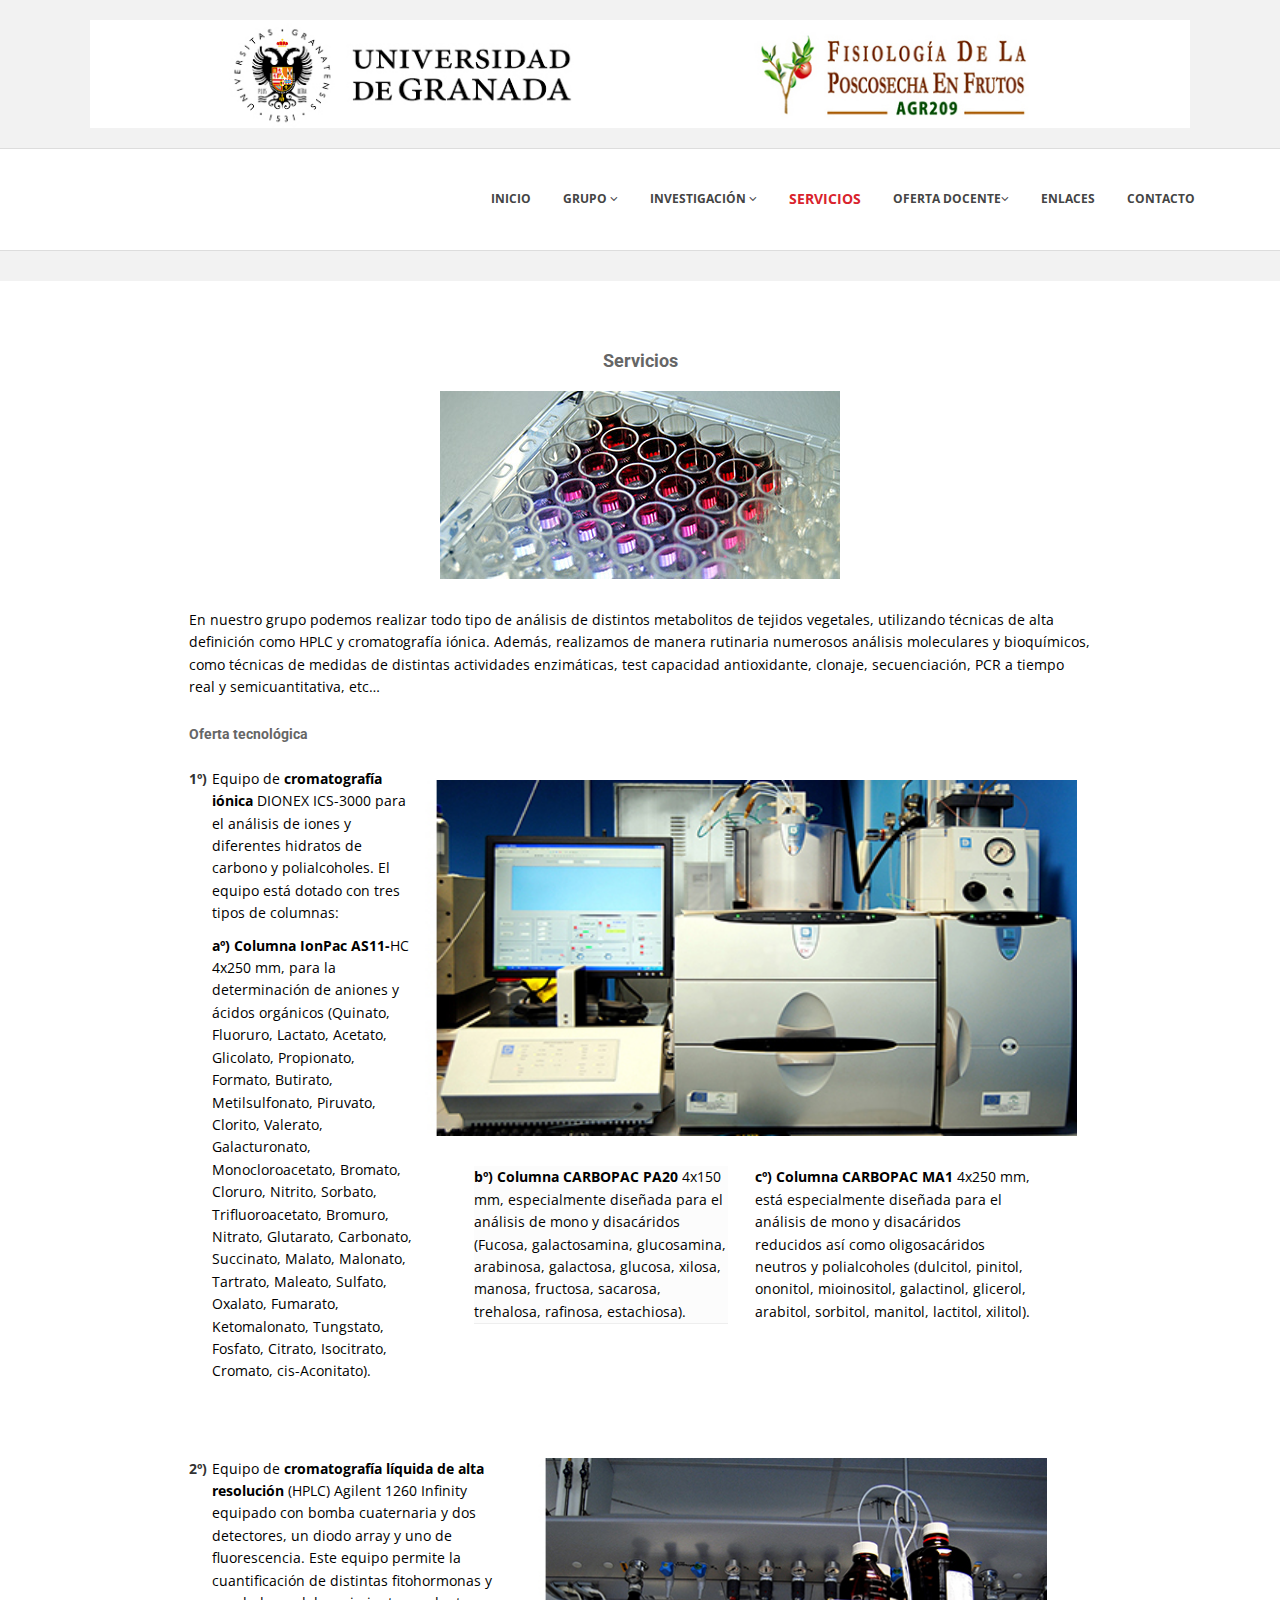
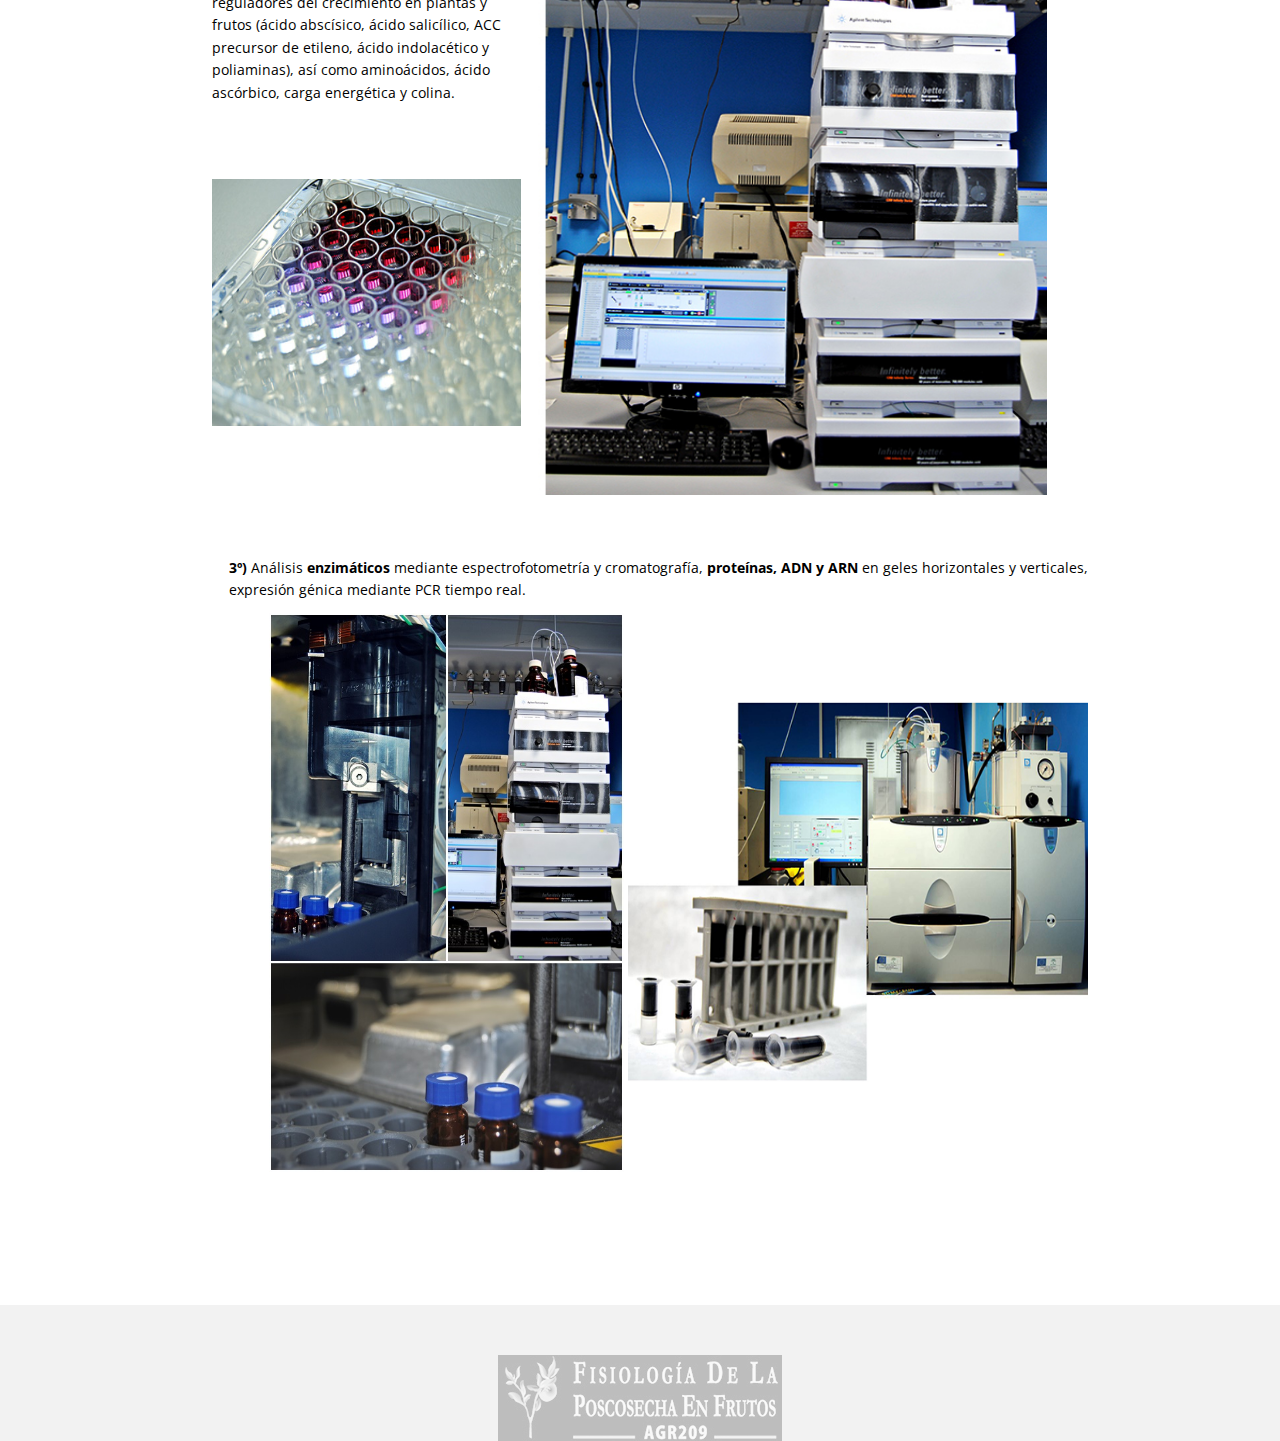
<file: servicios.html>
<!DOCTYPE html>
<html lang="en">
<head>
<link rel="shortcut icon" href="img/logoico.ico">
<meta charset="utf-8">
<title>Servicios</title>
<meta name="viewport" content="width=device-width, initial-scale=1.0" />
<!-- css -->
<link href="css/bootstrap.min.css" rel="stylesheet" />
<link href="css/cubeportfolio.min.css" rel="stylesheet" />
<link href="css/style.css" rel="stylesheet" />
<link id="t-colors" href="skins/default.css" rel="stylesheet" />

	<!-- boxed bg -->
	<link id="bodybg" href="bodybg/bg1.css" rel="stylesheet" type="text/css" />
</head>
<body>


<div id="wrapper">
	<header>
			<div class="top">
				<div class="container">
					<div class="row">
					  <div align="center"><img src="img/logocont.jpg" alt="contacto" width="1100" height="108" align="middle"></div>
					 
					</div>
				</div>
			</div>	
			
        <div class="navbar navbar-default navbar-static-top">
            <div class="container">
              <div class="navbar-collapse collapse ">
               <ul class="nav navbar-nav">
    <li><a href="index.html">INICIO</a></li>
    <li class="dropdown">
							<a href="#" class="dropdown-toggle " data-toggle="dropdown" data-hover="dropdown" data-delay="0" data-close-others="false">GRUPO <i class="fa fa-angle-down"></i></a>
                            <ul class="dropdown-menu">
                                <li><a href="grupoiden.html">Datos de identificación del grupo
</a></li>
                                <li><a href="gruporesp.html">Datos del responsable del grupo</a></li>
                                       <li><a href="grupocomp.html">Componentes del grupo
</a></li>
								
                            </ul>					
						
						</li>
                        <li class="dropdown">
                            <a href="#" class="dropdown-toggle " data-toggle="dropdown" data-hover="dropdown" data-delay="0" data-close-others="false">INVESTIGACIÓN <i class="fa fa-angle-down"></i></a>
                            <ul class="dropdown-menu">
                                <li><a href="proyectos.html">Proyectos</a></li>
                                <li><a href="lineas.html">Líneas de investigación</a></li>
								<li><a href="publica.html">Publicaciones en revistas científicas</a></li>
                                		<li><a href="tesis.html">Tesis dirigidas</a></li>

                            </ul>
                        </li>
                        <li class="active"><a href="servicios.html">SERVICIOS</a></li>
                        <li class="dropdown"><a href="#" class="dropdown-toggle " data-toggle="dropdown" data-hover="dropdown" data-delay="0" data-close-others="false">OFERTA DOCENTE<i class="fa fa-angle-down"></i></a>
							<ul class="dropdown-menu">
                                <li><a href="oferta.html">OFERTA</a></li>
                                <li><a href=http://www.ugr.es/~fisioveg/WEB2014/docencia.html target="_blank">1) Grado</a></li>
								<li><a href="http://masteres.ugr.es/agrariayacuicultura/" target="_blank">2) Postgrado</a></li>
                            </ul>
						</li>
                         <li><a href="enlaces.html">ENLACES</a></li>
                        <li><a href="contacto.html">CONTACTO</a></li>
                    </ul>
                </div>
            </div>
        </div>
	</header>
	<!-- end header -->
	<section id="inner-headline">
	<div class="container">
		<div class="row"></div>
	</div>
	</section>
  <section id="content">
    <div class="container">
      <div class="row">
        <h4 align="center">Servicios</h4>
        <div align="center">
          <table width="200" border="0">
            <tr>
              <td><div align="center"><img src="img/servicios/ensayo.jpg" width="400" height="188" alt="ensaYO"></div></td>
            </tr>
            <tr>
              <td><p>En nuestro grupo podemos realizar todo tipo de análisis de  distintos metabolitos de tejidos vegetales, utilizando técnicas de alta  definición como HPLC y cromatografía iónica. Además, realizamos de manera  rutinaria numerosos análisis moleculares y bioquímicos, como técnicas de  medidas de distintas actividades enzimáticas, test capacidad antioxidante, clonaje,  secuenciación, PCR a tiempo real y semicuantitativa, etc…</p>
                <h3><strong>Oferta tecnológica</strong></h3>
                <table width="902" height="649" border="0">
                  <tr>
                    <td width="23" height="645" valign="top"><strong>1º)</strong></td>
                    <td width="198" valign="top"><div align="justify">
                      <p>Equipo  de <strong>cromatografía iónica</strong> DIONEX  ICS-3000 para el análisis de iones y diferentes hidratos de carbono y  polialcoholes. El equipo está dotado con tres tipos de columnas:</p>
                      <p><strong>aº) Columna IonPac  AS11-</strong>HC 4x250 mm, para la determinación de aniones y ácidos  orgánicos (Quinato, Fluoruro, Lactato, Acetato, Glicolato, Propionato, Formato,  Butirato, Metilsulfonato, Piruvato, Clorito, Valerato, Galacturonato,  Monocloroacetato, Bromato, Cloruro, Nitrito, Sorbato, Trifluoroacetato,  Bromuro, Nitrato, Glutarato, Carbonato, Succinato, Malato, Malonato, Tartrato,  Maleato, Sulfato, Oxalato, Fumarato, Ketomalonato, Tungstato, Fosfato, Citrato,  Isocitrato, Cromato, cis-Aconitato). </p>
                    </div>
                    <p>&nbsp;</p></td>
                    <td width="659"><img src="img/servicios/1dionex.jpg" alt="DIONEX" width="663" height="356" class="top">
                      <table width="558" height="214" border="0" align="center">
                        <tr>
                          <td width="248" height="208" valign="top"><p class="page-header" id="featured"><strong>bº) Columna CARBOPAC  PA20</strong> 4x150 mm, especialmente diseñada para el análisis de mono y disacáridos  (Fucosa, galactosamina, glucosamina, arabinosa, galactosa, glucosa, xilosa,  manosa, fructosa, sacarosa, trehalosa, rafinosa, estachiosa).</p></td>
                          <td width="26">&nbsp;</td>
                          <td width="270" valign="top"><p><strong>cº) Columna CARBOPAC  MA1</strong> 4x250 mm, está especialmente diseñada para el análisis de  mono y disacáridos reducidos así como oligosacáridos neutros y polialcoholes (dulcitol,  pinitol, ononitol, mioinositol, galactinol, glicerol, arabitol, sorbitol,  manitol, lactitol, xilitol).</p></td>
                        </tr>
                      </table>
                    <p>&nbsp;</p></td>
                  </tr>
                </table>
                <p>&nbsp;</p>
                <table width="902" height="101" border="0">
                  <tr>
                    <td width="25" valign="top"><strong>2º)</strong></td>
                    <td width="269" valign="top"><div align="justify">
                      <p>Equipo  de <strong>cromatografía líquida de alta  resolución</strong> (HPLC) Agilent 1260 Infinity equipado con bomba cuaternaria y  dos detectores, un diodo array y uno de fluorescencia. Este equipo permite la  cuantificación de distintas fitohormonas y reguladores del crecimiento en  plantas y frutos (ácido abscísico, ácido salicílico, ACC precursor de etileno,  ácido indolacético y poliaminas), así como aminoácidos, ácido ascórbico, carga  energética y colina.</p>
                    </div>
                      <p>&nbsp;</p>
                      <p>&nbsp;</p>
                      <p><img src="img/servicios/4.jpg" width="309" height="247" alt="HPL"></p></td>
                    <td width="586"><img src="img/servicios/hplc.JPG" width="526" height="637" alt="HP"></td>
                  </tr>
                </table>
                <p>&nbsp;</p>
              <ol>
  <P><strong>3º)</strong> Análisis <strong>enzimáticos</strong> mediante  espectrofotometría y cromatografía, <strong>proteínas,  ADN y ARN</strong> en geles horizontales y verticales, expresión génica mediante PCR  tiempo real.</P>
  <table width="200" border="0">
    <tr>
      <td height="591"><ol>
        <img src="img/servicios/colage.jpg" width="355" height="559" alt="ENC">
      </ol></td>
      <td>&nbsp;</td>
      <td><img src="img/servicios/colage dionez.jpg" width="460" height="380" alt="colldi"></td>
    </tr>
  </table>
  <P>&nbsp;</P>
              </ol>
                     
</td>
            </tr>
          </table>
        </div>
      </div>
    </div>
  </section>
  <footer>
    <div align="center"><img src="img/flor-logo peq sbgris.jpg" width="284" height="86" alt="gris"></div>
  </footer>
</div>
</body>
</html>
</file>
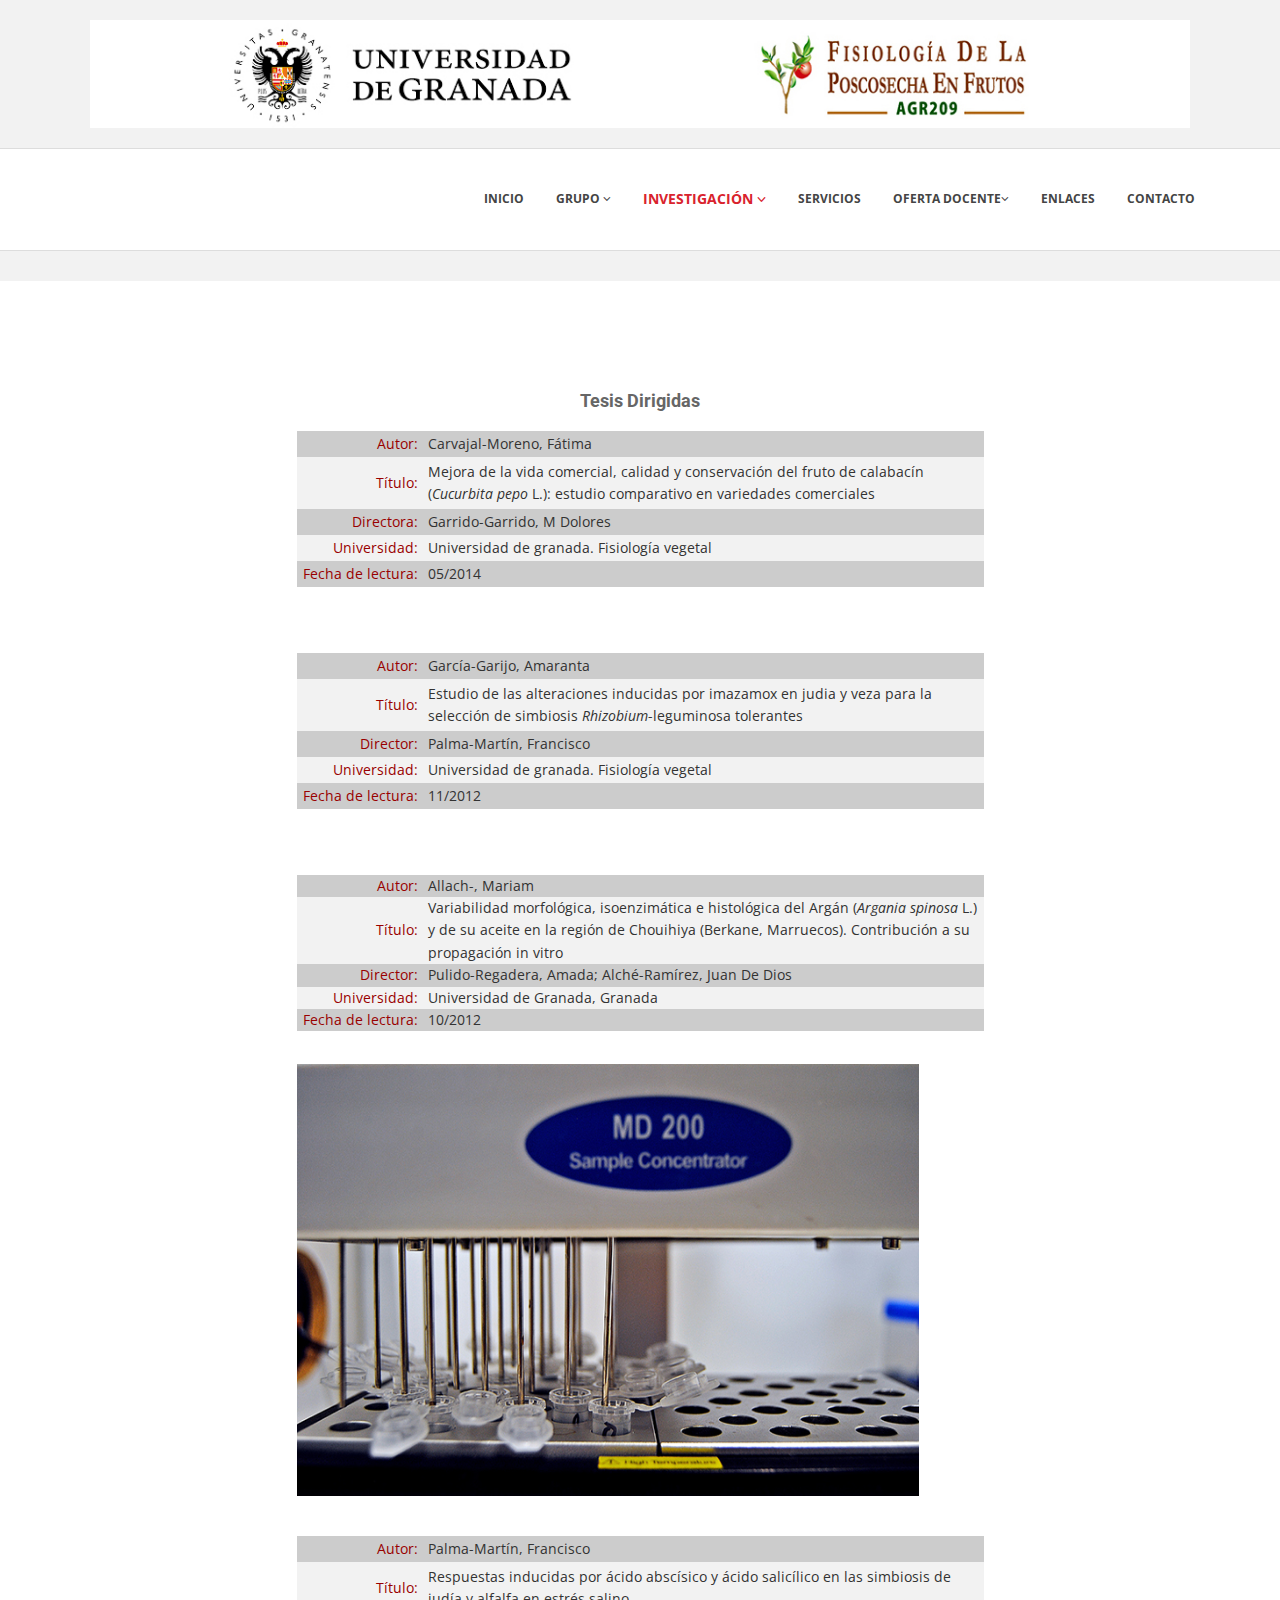
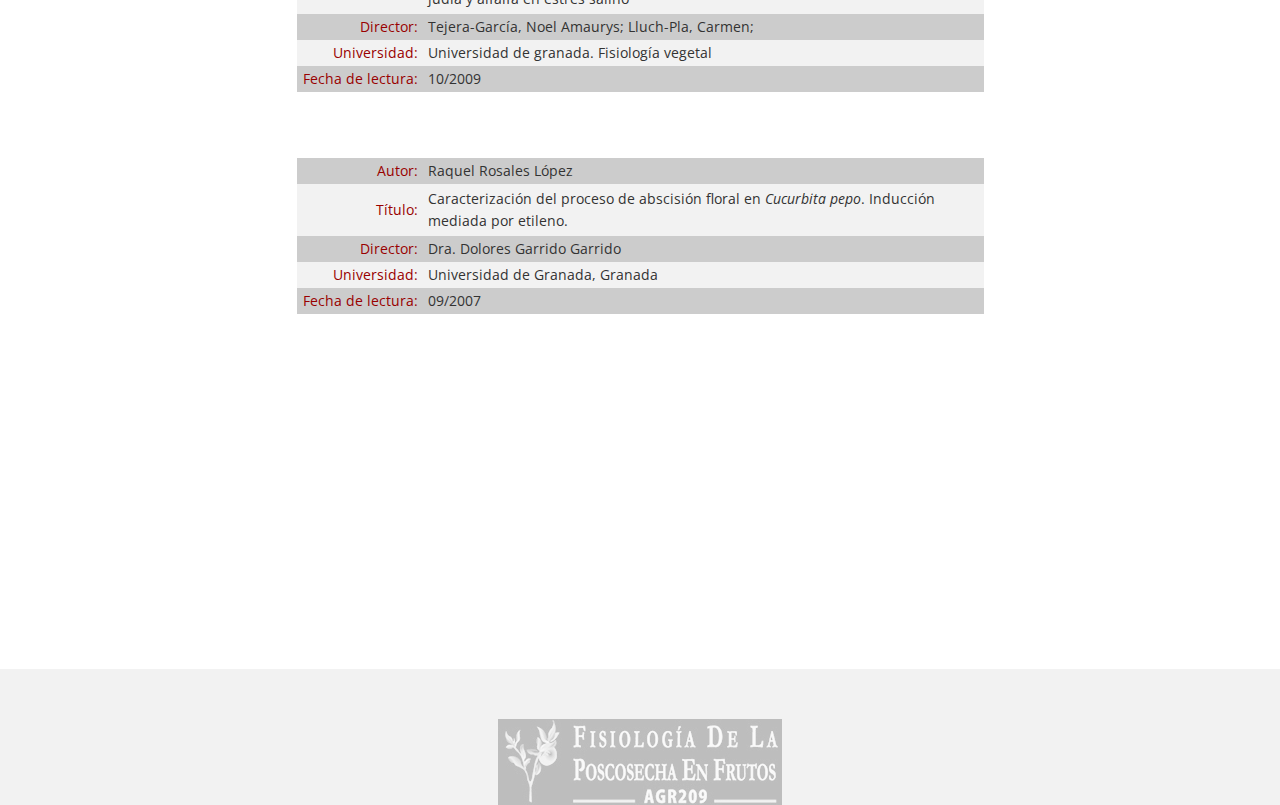
<file: tesis.html>
<!DOCTYPE html>
<html lang="en">
<head>
<link rel="shortcut icon" href="img/logoico.ico">
<meta charset="utf-8">
<title>Tesis dirigidas</title>
<meta name="viewport" content="width=device-width, initial-scale=1.0" />
<!-- css -->
<link href="css/bootstrap.min.css" rel="stylesheet" />
<link href="css/cubeportfolio.min.css" rel="stylesheet" />
<link href="css/style.css" rel="stylesheet" />
<link id="t-colors" href="skins/default.css" rel="stylesheet" />

	<!-- boxed bg -->
	<link id="bodybg" href="bodybg/bg1.css" rel="stylesheet" type="text/css" />
</head>
<body>


<div id="wrapper">
	<header>
			<div class="top">
				<div class="container">
					<div class="row">
					  <div align="center"><img src="img/logocont.jpg" alt="contacto" width="1100" height="108" align="middle"></div>
					 
					</div>
				</div>
			</div>	
			
        <div class="navbar navbar-default navbar-static-top">
            <div class="container">
              <div class="navbar-collapse collapse ">
              <ul class="nav navbar-nav">
    <li><a href="index.html">INICIO</a></li>
    <li class="dropdown">
							<a href="#" class="dropdown-toggle " data-toggle="dropdown" data-hover="dropdown" data-delay="0" data-close-others="false">GRUPO <i class="fa fa-angle-down"></i></a>
                            <ul class="dropdown-menu">
                                <li><a href="grupoiden.html">Datos de identificación del grupo
</a></li>
                                <li><a href="gruporesp.html">Datos del responsable del grupo</a></li>
                                       <li><a href="grupocomp.html">Componentes del grupo
</a></li>
								
                            </ul>					
						
						</li>
                        <li class="dropdown active">
                            <a href="#" class="dropdown-toggle " data-toggle="dropdown" data-hover="dropdown" data-delay="0" data-close-others="false">INVESTIGACIÓN <i class="fa fa-angle-down"></i></a>
                            <ul class="dropdown-menu">
                                <li><a href="proyectos.html">Proyectos</a></li>
                                <li><a href="lineas.html">Líneas de investigación</a></li>
								<li><a href="publica.html">Publicaciones en revistas científicas</a></li>
                                		<li><a href="tesis.html">Tesis dirigidas</a></li>

                            </ul>
                        </li>
                        <li><a href="servicios.html">SERVICIOS</a></li>
                        <li class="dropdown"><a href="#" class="dropdown-toggle " data-toggle="dropdown" data-hover="dropdown" data-delay="0" data-close-others="false">OFERTA DOCENTE<i class="fa fa-angle-down"></i></a>
							<ul class="dropdown-menu">
                                <li><a href="oferta.html">OFERTA</a></li>
                                <li><a href=http://www.ugr.es/~fisioveg/WEB2014/docencia.html target="_blank">1) Grado</a></li>
								<li><a href="http://masteres.ugr.es/agrariayacuicultura/" target="_blank">2) Postgrado</a></li>
                            </ul>
						</li>
                         <li><a href="enlaces.html">ENLACES</a></li>
                        <li><a href="contacto.html">CONTACTO</a></li>
                    </ul>
                </div>
            </div>
        </div>
	</header>
	<!-- end header -->
	<section id="inner-headline">
	<div class="container">
		<div class="row"></div>
	</div>
	</section>
  <section id="content">
    <div class="container">
      <div class="row">
        <h4 align="center">&nbsp;</h4>
        <h4 align="center">Tesis Dirigidas</h4>
        <div align="center">
          <table width="200" border="0">
            <tr>
              <td><table width="200" border="0">
                  <tr>
                    <td height="222"><table width="341" border="0">
                    </table>
                      <table width="687" height="156" border="0">
                        <tr bgcolor="#CCCCCC">
                          <td width="119"><div align="right" style="color: #990000">Autor:</div></td>
                          <td width="10">&nbsp;</td>
                          <td width="544"><div align="left">Carvajal-Moreno, Fátima</div></td>
                        </tr>
                        <tr bgcolor="#F2F2F2">
                          <td><div align="right" style="color: #990000">Título: </div></td>
                          <td>&nbsp;</td>
                          <td><div align="left">Mejora de  la vida comercial, calidad y conservación del fruto de calabacín (<em>Cucurbita pepo</em> L.): estudio comparativo  en variedades comerciales</div></td>
                        </tr>
                        <tr bgcolor="#CCCCCC">
                          <td width="119"><div align="right" style="color: #990000">Directora:</div></td>
                          <td>&nbsp;</td>
                          <td><div align="left" >Garrido-Garrido, M  Dolores  </div></td>
                        </tr>
                        <tr bgcolor="#F2F2F2">
                          <td><div align="right" style="color: #990000">Universidad: </div></td>
                          <td>&nbsp;</td>
                          <td><div align="left">Universidad de granada. Fisiología vegetal</div></td>
                        </tr>
                        <tr bgcolor="#CCCCCC">
                          <td><div align="right" style="color: #990000">Fecha de lectura:</div></td>
                          <td>&nbsp;</td>
                          <td><div align="left">05/2014</div></td>
                        </tr>
                      </table>
                      <p>&nbsp;</p>
                      <p>&nbsp;</p></td>
                  </tr>
                </table>
                <table width="200" border="0">
                  <tr>
                    <td height="222"><table width="341" border="0">
                    </table>
                      <table width="687" height="156" border="0">
                        <tr bgcolor="#CCCCCC">
                          <td width="119"><div align="right" style="color: #990000">Autor:</div></td>
                          <td width="10">&nbsp;</td>
                          <td width="544"><div align="left">García-Garijo, Amaranta</div></td>
                        </tr>
                        <tr bgcolor="#F2F2F2">
                          <td><div align="right" style="color: #990000">Título: </div></td>
                          <td>&nbsp;</td>
                          <td><div align="left">Estudio de las  alteraciones inducidas por imazamox en judia y veza para la selección de  simbiosis <em>Rhizobium</em>-leguminosa  tolerantes</div></td>
                        </tr>
                        <tr bgcolor="#CCCCCC">
                          <td width="119"><div align="right" style="color: #990000">Director:</div></td>
                          <td>&nbsp;</td>
                          <td><div align="left" >Palma-Martín, Francisco  </div></td>
                        </tr>
                        <tr bgcolor="#F2F2F2">
                          <td><div align="right" style="color: #990000">Universidad: </div></td>
                          <td>&nbsp;</td>
                          <td><div align="left">Universidad de granada. Fisiología vegetal</div></td>
                        </tr>
                        <tr bgcolor="#CCCCCC">
                          <td><div align="right" style="color: #990000">Fecha de lectura:</div></td>
                          <td>&nbsp;</td>
                          <td><div align="left">11/2012</div></td>
                        </tr>
                      </table>
                      <p>&nbsp;</p>
                      <p>&nbsp;</p></td>
                  </tr>
                </table>
                <table width="200" border="0">
                  <tr>
                    <td height="222"><table width="341" border="0">
                    </table>
                      <table width="687" height="156" border="0">
                        <tr bgcolor="#CCCCCC">
                          <td width="119"><div align="right" style="color: #990000">Autor:</div></td>
                          <td width="10">&nbsp;</td>
                          <td width="544"><div align="left">Allach-, Mariam</div></td>
                        </tr>
                        <tr bgcolor="#F2F2F2">
                          <td><div align="right" style="color: #990000">Título: </div></td>
                          <td>&nbsp;</td>
                          <td><div align="left">Variabilidad morfológica,  isoenzimática e histológica del Argán (<em>Argania  spinosa</em> L.) y de su aceite en la región de Chouihiya (Berkane, Marruecos).  Contribución a su propagación in vitro</div></td>
                        </tr>
                        <tr bgcolor="#CCCCCC">
                          <td width="119"><div align="right" style="color: #990000">Director:</div></td>
                          <td>&nbsp;</td>
                          <td><div align="left" >Pulido-Regadera, Amada;  Alché-Ramírez, Juan De Dios  </div></td>
                        </tr>
                        <tr bgcolor="#F2F2F2">
                          <td><div align="right" style="color: #990000">Universidad: </div></td>
                          <td>&nbsp;</td>
                          <td><div align="left">Universidad de Granada, Granada</div></td>
                        </tr>
                        <tr bgcolor="#CCCCCC">
                          <td><div align="right" style="color: #990000">Fecha de lectura:</div></td>
                          <td>&nbsp;</td>
                          <td><div align="left">10/2012</div></td>
                        </tr>
                      </table>
                      <p>&nbsp;</p>
                      <p><img src="img/investiga/DSC_0619.JPG" width="622" height="432" alt="tesis"></p></td>
                  </tr>
                </table>
                <table width="200" border="0">
                  <tr>
                    <td height="222"><table width="341" border="0">
                    </table>
                      <table width="687" height="156" border="0">
                        <tr bgcolor="#CCCCCC">
                          <td width="119"><div align="right" style="color: #990000">Autor:</div></td>
                          <td width="10">&nbsp;</td>
                          <td width="544"><div align="left">Palma-Martín, Francisco</div></td>
                        </tr>
                        <tr bgcolor="#F2F2F2">
                          <td><div align="right" style="color: #990000">Título: </div></td>
                          <td>&nbsp;</td>
                          <td><div align="left">Respuestas inducidas por  ácido abscísico y ácido salicílico en las simbiosis de judía y alfalfa en  estrés salino</div></td>
                        </tr>
                        <tr bgcolor="#CCCCCC">
                          <td width="119"><div align="right" style="color: #990000">Director:</div></td>
                          <td>&nbsp;</td>
                          <td><div align="left" >Tejera-García, Noel  Amaurys; Lluch-Pla, Carmen;</div></td>
                        </tr>
                        <tr bgcolor="#F2F2F2">
                          <td><div align="right" style="color: #990000">Universidad: </div></td>
                          <td>&nbsp;</td>
                          <td><div align="left">Universidad de granada. Fisiología vegetal</div></td>
                        </tr>
                        <tr bgcolor="#CCCCCC">
                          <td><div align="right" style="color: #990000">Fecha de lectura:</div></td>
                          <td>&nbsp;</td>
                          <td><div align="left">10/2009</div></td>
                        </tr>
                      </table>
                      <p>&nbsp;</p>
                      <p>&nbsp;</p></td>
                  </tr>
                </table>
                <table width="200" border="0">
                  <tr>
                    <td height="222"><table width="341" border="0">
                    </table>
                      <table width="687" height="156" border="0">
                        <tr bgcolor="#CCCCCC">
                          <td width="119"><div align="right" style="color: #990000">Autor:</div></td>
                          <td width="10">&nbsp;</td>
                          <td width="544"><div align="left">


Raquel Rosales López</div></td>
                        </tr>
                        <tr bgcolor="#F2F2F2">
                          <td><div align="right" style="color: #990000">Título: </div></td>
                          <td>&nbsp;</td>
                          <td><div align="left">Caracterización del proceso de abscisión floral en <em>Cucurbita pepo</em>.  Inducción mediada por etileno.</div></td>
                        </tr>
                        <tr bgcolor="#CCCCCC">
                          <td width="119"><div align="right" style="color: #990000">Director:</div></td>
                          <td>&nbsp;</td>
                          <td><div align="left" >Dra. Dolores Garrido Garrido</div></td>
                        </tr>
                        <tr bgcolor="#F2F2F2">
                          <td><div align="right" style="color: #990000">Universidad: </div></td>
                          <td>&nbsp;</td>
                          <td><div align="left">Universidad de Granada, Granada</div></td>
                        </tr>
                        <tr bgcolor="#CCCCCC">
                          <td><div align="right" style="color: #990000">Fecha de lectura:</div></td>
                          <td>&nbsp;</td>
                          <td><div align="left">
09/2007</div></td>
                        </tr>
                      </table>
                      <p>&nbsp;</p>
                      <p>&nbsp;</p></td>
                  </tr>
                </table>
                <p><br>
                  <strong></strong><br>
                  <strong></strong><br>
                  <strong></strong><br>
                  <strong></strong><br>
                <strong></strong></p>
              <p></p></td>
            </tr>
          </table>
        </div>
        <p>&nbsp;</p>
        <p>&nbsp;</p>
        <p>&nbsp;</p>
      </div>
    </div>
  </section>
  <footer>
    <div align="center"><img src="img/flor-logo peq sbgris.jpg" width="284" height="86" alt="gris"></div>
  </footer>
</div>
</body>
</html>
</file>
<file: css/style.css>
/* ==== Google font ==== */
@import url('https://fonts.googleapis.com/css?family=Roboto:400,300,300italic,400italic,500,500italic,700,700italic,900|Open+Sans:300,400,600,700');

@import url('../js/google-code-prettify/prettify.css');
@import url('font-awesome.css');
@import url('custom-fonts.css');
@import url('theme.css');
@import url('animate.css');

/* ===================================
1. General
==================================== */

body {
	font-family:'Open Sans', Arial, sans-serif;
	font-size:14px;
	font-weight:300;
	line-height:1.6em;
	color:#656565;
}

a:active {
	outline:0;
}

.clear {
	clear:both;
}

h1,h2, h3, h4, h5, h6 {
	font-family: 'Roboto', sans-serif;
	font-weight: 700;
	line-height: 1.1em;
	color: #666;
	margin-bottom: 20px;
}

.highlight {
	color: #fff !important;
	padding: 0 8px;
	-webkit-border-radius: 2px;
		-moz-border-radius: 2px;
			border-radius: 2px;
}

.color-white {
	color: #fff;
}

/* ===================================
2. Fondos
==================================== */

#wrapper {
	width:100%;
	margin:0;	
	padding:0;
}

#wrapper.boxed {
	width:1230px;
	overflow:hidden;
	margin:0 auto;	
	padding:0;
	background:#fff;
}



.row,.row-fluid {
	margin-bottom:30px;
}

.row .row,.row-fluid .row-fluid{
	margin-bottom:30px;
}

.row.nomargin,.row-fluid.nomargin {
	margin-bottom:0;
}



/* ===================================
3. Responsivos
==================================== */

.video-container,.map-container,.embed-container 		{ position:relative; margin:0 0 15px 0;	padding-bottom:51%; padding-top:30px; height:0; overflow:hidden; border:none; }
.embed-container iframe,
.embed-container object,
.embed-container embed,
.video-container iframe,
.map-container iframe,
.map-container object,
.map-container embed,
.video-container object,  
.video-container embed 					{ position:absolute; top:0; left:0; width:100%; height:100%; }
iframe {
	border:none;
}

img.img-polaroid {
	margin:0 0 20px 0;
}
.img-box {
	max-width:100%;
}
/* ===================================
4. Cabeceras
==================================== */


/* area superior */

header .top .row {
	margin-bottom: 0;
}


header .top {
	padding:20px 0;
	margin:0;
	background: #f2f2f2;
}

header .top {
	border-bottom: 1px solid #ddd;
}

header .top ul.topleft-info {
	list-style: none;
	margin: 10px 0 0;
	padding-left: 0;
		float:left;
}

header .top ul.topleft-info li {
	display: inline;
	margin: 0 20px 0 0;
	padding:0;
	font-weight: 600;
}


header .top ul.topleft-info li a:hover {
	text-decoration: none;
	outline: 0;
}

ul.social-network {

	list-style:none;
	margin:0;
	padding:0;
}

ul.social-network li {
	display:inline;
	margin:0 5px;
}
ul.social-network li a:hover {
  -webkit-transition: all 1s ease-in-out;
  -moz-transition: all 1s ease-in-out;
  -o-transition: all 1s ease-in-out;
  transition: all 1s ease-in-out;
}

header .top ul.social-network li a {
	color: #fff;
}

.sb-search {
	position: relative;
	width: 0%;
	min-width: 36px;
	height: 36px;
	float: right;
	overflow: hidden;
	-webkit-transition: width 0.3s;
	-moz-transition: width 0.3s;
	transition: width 0.3s;
	-webkit-backface-visibility: hidden;
}

.sb-search-input {
	position: absolute;
	top: 0;
	right: 0;
	border: none;
	outline: none;
	background: #fff;
	width: 50%;
	height: 36px;
	margin: 0;
	z-index: 10;
	padding: 2px 41px 2px 10px;
	font-family: inherit;
	font-size: 14px;
	color: #2c3e50;
}

.sb-search-input::-webkit-input-placeholder {
	color: #efb480;
}

.sb-search-input:-moz-placeholder {
	color: #efb480;
}

.sb-search-input::-moz-placeholder {
	color: #efb480;
}

.sb-search-input:-ms-input-placeholder {
	color: #efb480;
}

.sb-icon-search,
.sb-search-submit  {
	width: 36px;
	height: 36px;
	display: block;
	position: absolute;
	right: 0;
	top: -1px;
	padding: 0;
	margin: 0;
	line-height: 36px;
	text-align: center;
	cursor: pointer;
}

.sb-search-submit {
	background: #fff; 
	-ms-filter: "progid:DXImageTransform.Microsoft.Alpha(Opacity=0)"; /* IE 8 */
    filter: alpha(opacity=0); /* IE 5-7 */
    opacity: 0;
	color: transparent;
	border: none;
	outline: none;
	z-index: -1;
}

.sb-icon-search {
	color: #fff;
	z-index: 90;
	font-size: 14px;
	font-family: 'FontAwesome';
	speak: none;
	font-style: normal;
	font-weight: normal;
	font-variant: normal;
	text-transform: none;
	-webkit-font-smoothing: antialiased;
	-webkit-border-radius: 2px 2px 2px 2px;
		-moz-border-radius: 2px 2px 2px 2px;
			border-radius: 2px 2px 2px 2px;
}

.sb-icon-search:before {
	content: "\f002";
}

/* Open state */
.sb-search.sb-search-open,
.no-js .sb-search {
	width: 100%;
}

.sb-search.sb-search-open .sb-icon-search,
.no-js .sb-search .sb-icon-search {
	background: #666;
	color: #fff;
	z-index: 11;
}

.sb-search.sb-search-open .sb-search-submit,
.no-js .sb-search .sb-search-submit {
	z-index: 90;
}


/* -- area final */

header .navbar {
    margin-bottom: 0;
}

.navbar-default {
    border: none;
}

.navbar-brand {
    color: #222;
	text-transform: uppercase;
    font-size: 24px;
    font-weight: 700;
    line-height: 1em;
	letter-spacing: -1px;
    margin-top: 30px;
    padding: 0 0 0 15px;
}


header .navbar-collapse  ul.navbar-nav {
	float: right;
	margin-right: 0;
}

header .navbar-default{
    background-color: #fff;
	border-bottom: 1px solid #ddd;
}

header .nav li a:hover,
header .nav li a:focus,
header .nav li.active a,
header .nav li.active a:hover,
header .nav li a.dropdown-toggle:hover,
header .nav li a.dropdown-toggle:focus,
header .nav li.active ul.dropdown-menu li a:hover,
header .nav li.active ul.dropdown-menu li.active a{
    -webkit-transition: all .3s ease;
    -moz-transition: all .3s ease;
    -ms-transition: all .3s ease;
    -o-transition: all .3s ease;
    transition: all .3s ease;
}


header .navbar-default .navbar-nav > .open > a,
header .navbar-default .navbar-nav > .open > a:hover,
header .navbar-default .navbar-nav > .open > a:focus {
    -webkit-transition: all .3s ease;
    -moz-transition: all .3s ease;
    -ms-transition: all .3s ease;
    -o-transition: all .3s ease;
    transition: all .3s ease;
}


header .navbar {
    min-height: 100px;
}

header .navbar-nav > li  {
    padding-bottom: 30px;
    padding-top: 30px;
}

header  .navbar-nav > li > a {
    padding-bottom: 6px;
    padding-top: 5px;
    margin-left: 2px;
    line-height: 30px;
	font-weight: 700;
    -webkit-transition: all .3s ease;
    -moz-transition: all .3s ease;
    -ms-transition: all .3s ease;
    -o-transition: all .3s ease;
    transition: all .3s ease;
}

header .nav .caret {
    border-bottom-color: #f5f5f5;
    border-top-color: #f5f5f5;
}
.navbar-default .navbar-nav > .active > a,
.navbar-default .navbar-nav > .active > a:hover,
.navbar-default .navbar-nav > .active > a:focus {
  background-color: #fff;
}
.navbar-default .navbar-nav > .open > a,
.navbar-default .navbar-nav > .open > a:hover,
.navbar-default .navbar-nav > .open > a:focus {
  background-color:  #fff;
}	
	

.dropdown-menu  {
    box-shadow: none;
    border-radius: 0;
	border: 1px solid #eee;
}

header .navbar-nav > li > ul > li {
	border-bottom: 1px solid #eee;
}

header .navbar-nav > li > ul > li.dropdown-submenu > ul > li {
	border-bottom: 1px solid #eee;
}


.dropdown-menu li:last-child  {
	padding-bottom: 0 !important;
	margin-bottom: 0;
}

header .nav li .dropdown-menu  {
   padding: 0;
}

header .nav li .dropdown-menu li a {
   line-height: 30px;
   padding: 3px 12px;
}

/* --- menu --- */

header .navigation {
	float:right;
}

header ul.nav li {
	border:none;
	margin:0;
}

header ul.nav li a {	
	font-size:12px;
	border:none;
	font-weight:700;
	text-transform:uppercase;
}

header ul.nav li ul li a {	
	font-size:13px;
	border:none;
	font-weight:400;
	text-transform:none;
}


.navbar .nav > li > a,.navbar .nav > li.active > .dropdown-menu > li > a {
  color: #444;
  text-shadow: none;
}


.dropdown-menu li:hover,
.dropdown-menu li a:hover,
.dropdown-menu li > a:focus,
.dropdown-submenu:hover > a, 
.dropdown-menu .active > a,
.dropdown-menu .active > a:hover {
	background: #f5f5f5;
}
.navbar .nav a:hover {
	background:none;
}

.navbar .nav > .active > a,.navbar .nav > .active > a:hover {
	background:none;
	font-weight:700;
}

.navbar .nav > .active > a:active,.navbar .nav > .active > a:focus {
	background:none;
	outline:0;
	font-weight:700;
}

.navbar .nav li .dropdown-menu {
	z-index:2000;
}

header ul.nav li ul {
	margin-top:1px;
}
header ul.nav li ul li ul {
	margin:1px 0 0 1px;
}
.dropdown-menu .dropdown i {
	position:absolute;
	right:0;
	margin-top:3px;
	padding-left:20px;
}

.navbar .nav > li > .dropdown-menu:before {
  display: inline-block;
  border-right: none;
  border-bottom: none;
  border-left: none;
  border-bottom-color: none;
  content:none;
}



ul.nav li.dropdown a {
	z-index:1000;
	display:block;
}

header .nav .dropdown:hover > .dropdown-menu {
    display: block;
    margin-top: 0;
}

/* sub menu */

header ul.nav li ul li.dropdown-submenu li a {	
	color: #444;
}

.dropdown-submenu {
    position: relative;
}

.dropdown-submenu>.dropdown-menu {
    top: 0;
    left: 100%;
    margin-top: -1px;
    margin-left: 1px;
    -webkit-border-radius: 0 0 0 0;
    -moz-border-radius: 0 0 0;
    border-radius: 0 0 0 0;
}

.dropdown-submenu:hover>.dropdown-menu {
    display: block;
}

.dropdown-submenu>a:after {
    display: block;
    content: "\f105";
	font-family: 'FontAwesome';
    float: right;
    width: 0;
    height: 0;

    margin-top: 0;
    margin-right: 0px;
  -webkit-font-smoothing: antialiased;
  -moz-osx-font-smoothing: grayscale;
}

.dropdown-submenu:hover>a:after {
    border-left-color: #fff;
}

.dropdown-submenu.pull-left {
    float: none;
}

.dropdown-submenu.pull-left>.dropdown-menu {
    left: -100%;
    margin-left: 10px;
    -webkit-border-radius: 6px 0 6px 6px;
    -moz-border-radius: 6px 0 6px 6px;
    border-radius: 6px 0 6px 6px;
}

/* ===================================
5. Seccion: Caracteristicas
==================================== */

#featured{
	width: 100%;
	background:#fcfcfc;
	position:relative;
	margin:0;
	padding:0;
}
#featured.bg {
	background: url(../img/dummies/feat-bg.jpg) no-repeat top center;
}

/* ===================================
6. Animacion
==================================== */

/* slider */
.tp-caption a.btn {
	color: #fff;
}

/* flexslider */
.main-slider.flexslider { margin: 40px 0 50px; background: transparent; border: none;
-webkit-border-radius: 0; -moz-border-radius: 0; -o-border-radius: 0; border-radius: 0; -webkit-box-shadow: none; -moz-box-shadow: none; 
-o-box-shadow: none;
box-shadow: none;
}

.main-slider .flex-caption {background:none; -ms-filter:progid:DXImageTransform.Microsoft.gradient(startColorstr=#4C000000,endColorstr=#4C000000); filter:progid:DXImageTransform.Microsoft.gradient(startColorstr=#4C000000,endColorstr=#4C000000); zoom: 1;}
.main-slider .flex-caption { bottom: 35px; background-color: rgba(0, 0, 0, 0.6); color: #fff; margin: 0; padding: 25px 25px 25px 30px; position: absolute; right: 0; width: 295px;}
.main-slider .flex-caption h3 {color: #fff; letter-spacing: 1px; margin-bottom: 8px; text-transform: uppercase;}
.main-slider .flex-caption p {margin: 0 0 15px;}

.main-slider  .flex-direction-nav a:before  { 
	font-family: "flexslider-icon"; 
	font-size: 20px; 
	display: inline-block; 
	content: '\f001'; 
}
.main-slider  .flex-direction-nav a.flex-next:before  { content: '\f002'; }



/* ===================================
7. Seccion: llamar accion
==================================== */
section.callaction {
	background:#fafafa;
	padding:30px 0 0 0;
}
.cta-text {
	margin-top:10px;
	text-align: left;
}

.cta-text h2 {
	font-weight:900;
	line-height:1.1em;
}
.cta-btn {
	float:right;
	padding:20px;
	margin-top:10px;
}

/* ===================================
8. Seccion: Contenido
==================================== */

#content {
	position:relative;
	background:#fff;
	padding:60px 0 40px 0;
}

#content img {
	margin-bottom: 30px;
}

/* --- caja --- */

.box {
	width: 100%;
}
.box-gray  {
	background: #f8f8f8;
	padding: 20px 20px 30px;
}
.box-gray  h4,.box-gray  i {
	margin-bottom: 20px;
}

.box h4 {
	font-weight: 300;
}

.box .icon {
	margin-bottom: 20px;
}

/* ---- parallax ---- */

.parallax {
    padding-top: 110px;
    padding-bottom: 110px;
	display:block;
    position:relative;
    z-index:120;
}

#parallax1{	
	background-image: url(../img/parallax/1.jpg);
    background-position: center;
    background-repeat: no-repeat;
    display:block;
    position:relative;
    z-index:120; 
}

#parallax1:after {	
	background-image: url([data-uri]);
	content: "";
	position: absolute;
	bottom: 0;
	left: 0;
	right: 0;
	top: 0;
	opacity: 0.9;
	z-index: -1;
}

/* ===================================
9. Seccion: Boton
==================================== */

#bottom {
	background:#fcfcfc;
	padding:50px 0 0;

}
/* twitter */
#twitter-wrapper {
    text-align: center;
    width: 70%;
    margin: 0 auto;
}
#twitter em {
    font-style: normal;
    font-size: 13px;
}

#twitter em.twitterTime a {
	font-weight:600;
}

#twitter ul {
    padding: 0;
	list-style:none;
}
#twitter ul li {
    font-size: 20px;
    line-height: 1.6em;
    font-weight: 300;
    margin-bottom: 20px;
    position: relative;
    word-break: break-word;
}


/* ===================================
10. Seccion: linea cabecera
==================================== */

#inner-headline{
	background:#f2f2f2;
	position:relative;
	margin:0;
	padding:0;
	color:#fefefe;
}


#inner-headline .inner-heading h2 {
	color:#fff;
	margin:20px 0 0 0;
}


#inner-headline ul.breadcrumb {
	margin:30px 0 0;
	float:left;
}

#inner-headline ul.breadcrumb li {
	margin-bottom:0;
	padding-bottom:0;
}
#inner-headline ul.breadcrumb li {
	font-size:13px;
	color:#fff;
	font-weight: 600;
}

#inner-headline ul.breadcrumb li i{
	color:#fff;
	
}

#inner-headline ul.breadcrumb li a {
	color:#fff;
	
}

ul.breadcrumb li a:hover {
	text-decoration:none;
}

/* ============================
11. Formularios
============================= */


form#contactform input[type="text"] {
  width: 100%;
  border: 1px solid #f5f5f5;
  min-height: 40px;
  padding-left:20px;
  font-size:13px;
  padding-right:20px;
  -webkit-box-sizing: border-box;
     -moz-box-sizing: border-box;
          box-sizing: border-box;

}

form#contactform textarea {
border: 1px solid #f5f5f5;
  width: 100%;
  padding-left:20px;
  padding-top:10px;
  font-size:13px;
  padding-right:20px;
  -webkit-box-sizing: border-box;
     -moz-box-sizing: border-box;
          box-sizing: border-box;

}

.validation {
    color: red;
    display:none;
    margin: 0 0 20px;
    font-weight:400;
    font-size:13px;
}

#sendmessage {
    color: green;
    border:1px solid green;
    display:none;
    text-align:center;
    padding:15px;
    font-weight:600;
    margin-bottom:15px;
}

#errormessage {
    color: red;
    display:none;
    border:1px solid red;
    text-align:center;
    padding:15px;
    font-weight:600;
    margin-bottom:15px;
}

#sendmessage.show, #errormessage.show, .show {
	display:block;
}

/* --- commentarios ---- */
form#commentform input[type="text"] {
  width: 100%;
  min-height: 40px;
  padding-left:20px;
  font-size:13px;
  padding-right:20px;
  -webkit-box-sizing: border-box;
     -moz-box-sizing: border-box;
          box-sizing: border-box;
	-webkit-border-radius: 2px 2px 2px 2px;
		-moz-border-radius: 2px 2px 2px 2px;
			border-radius: 2px 2px 2px 2px;

}

form#commentform textarea {
  width: 100%;
  padding-left:20px;
  padding-top:10px;
  font-size:13px;
  padding-right:20px;
  -webkit-box-sizing: border-box;
     -moz-box-sizing: border-box;
          box-sizing: border-box;
	-webkit-border-radius: 2px 2px 2px 2px;
		-moz-border-radius: 2px 2px 2px 2px;
			border-radius: 2px 2px 2px 2px;
}


.search{
	float:right;
	margin:35px 0 0;
	padding-bottom:0;
}

#inner-headline form.input-append {
	margin:0;
	padding:0;
}



/* ===============================
12. Portafolio
================================ */

.cbp-popup-singlePage-counter {
    color: #f8f8f8;
}

.cbp-l-grid-team-name:hover {
    color: #666;
}
.cbp-popup-singlePage .cbp-l-project-details-visit:hover {
    color: #fff;
}

.cbp-l-caption-buttonLeft:hover,
.cbp-l-caption-buttonRight:hover {
    background-color: #666;
}

/* ===============================
13. Elementos
================================ */

/* contador */
#countdown {
	font-size: 48px;
	line-height: 1.1em;
	margin: 40px 0 60px;
}


/* registro */
.colorgraph {
  height: 5px;
  border-top: 0;
  background: #c4e17f;
  border-radius: 5px;
  background-image: -webkit-linear-gradient(left, #c4e17f, #c4e17f 12.5%, #f7fdca 12.5%, #f7fdca 25%, #fecf71 25%, #fecf71 37.5%, #f0776c 37.5%, #f0776c 50%, #db9dbe 50%, #db9dbe 62.5%, #c49cde 62.5%, #c49cde 75%, #669ae1 75%, #669ae1 87.5%, #62c2e4 87.5%, #62c2e4);
  background-image: -moz-linear-gradient(left, #c4e17f, #c4e17f 12.5%, #f7fdca 12.5%, #f7fdca 25%, #fecf71 25%, #fecf71 37.5%, #f0776c 37.5%, #f0776c 50%, #db9dbe 50%, #db9dbe 62.5%, #c49cde 62.5%, #c49cde 75%, #669ae1 75%, #669ae1 87.5%, #62c2e4 87.5%, #62c2e4);
  background-image: -o-linear-gradient(left, #c4e17f, #c4e17f 12.5%, #f7fdca 12.5%, #f7fdca 25%, #fecf71 25%, #fecf71 37.5%, #f0776c 37.5%, #f0776c 50%, #db9dbe 50%, #db9dbe 62.5%, #c49cde 62.5%, #c49cde 75%, #669ae1 75%, #669ae1 87.5%, #62c2e4 87.5%, #62c2e4);
  background-image: linear-gradient(to right, #c4e17f, #c4e17f 12.5%, #f7fdca 12.5%, #f7fdca 25%, #fecf71 25%, #fecf71 37.5%, #f0776c 37.5%, #f0776c 50%, #db9dbe 50%, #db9dbe 62.5%, #c49cde 62.5%, #c49cde 75%, #669ae1 75%, #669ae1 87.5%, #62c2e4 87.5%, #62c2e4);
}

form.register-form .row {
	margin-bottom:0;
}

/* clientes */
.client img {
	opacity: 0.7;
}

.client img:hover {
	opacity: 1;
	-webkit-transition: all .3s ease;
	-moz-transition: all .3s ease;
	transition: all .3s ease;
}


.testimonialslide {
	margin-top:0;
	padding-top: 0;
}

.testimonialslide.flexslider { background: transparent; border: none;
-webkit-border-radius: 0; -moz-border-radius: 0; -o-border-radius: 0; border-radius: 0; -webkit-box-shadow: none; -moz-box-shadow: none; 
-o-box-shadow: none;
box-shadow: none;
}

.testimonialslide ul li blockquote {
	border-left: none;
}

.testimonialslide ul li h4 {
	font-weight: 900;
}
.testimonialslide ul li h4 span {
	font-weight: 400;
}


.stats .icon {
	margin: 0 0 20px 0;
}

.stats strong.number {
	font-size: 38px;
}

.stats span.text {
	font-weight: 700;
	font-size: 24px;
}

.parallax .stats strong.number {
	text-shadow: 1px 1px 0 #444;
}

.parallax .stats span.text {
	text-shadow: 1px 1px 0 #444;
}


blockquote {
	font-size:16px;
	font-weight:400;
	font-family: 'Roboto', sans-serif;
	font-style:italic;
	padding-left:0;
	color:#a2a2a2;
	line-height:1.6em;
	border:none;
}

blockquote cite 							{ display:block; font-size:12px; color:#666; margin-top:10px; }
blockquote cite:before 					{ content:"\2014 \0020"; }
blockquote cite a,
blockquote cite a:visited,
blockquote cite a:visited 				{ color:#555; }



.pullquote-left {
	display:block;
	color:#a2a2a2;
	font-family:'Roboto', sans-serif;
	font-size:14px;
	line-height:1.6em;
	padding-left:20px;
}

.pullquote-right {
	display:block;
	color:#a2a2a2;
	font-family:'Roboto', sans-serif;
	font-size:14px;
	line-height:1.6em;
	padding-right:20px;
}

/* --- boton --- */
.btn-theme {
	color: #fff;
}
.btn-theme:hover {
	color: #eee;
}

/* --- lista de estilo --- */

ul.general {
	list-style:none;
	margin-left:0;
}

ul.link-list{
	margin:0;
	padding:0;
	list-style:none;
	float: none;
}

ul.link-list li{
	float: none;
	margin:0;
	padding:2px 0 2px 0;
	list-style:none;
}

footer ul.link-list li a{
	color:#777;
}
footer ul.link-list li a:hover {
	color:#333;
}


h2.error {
	font-size: 40px;
}

h4.heading {
	font-weight:700;
}

.heading { margin-bottom: 30px; }

.heading {
	position: relative;
	
}


.widgetheading {
	width:100%;

	padding:0;
}

h5.widgetheading {
	font-size: 20px;
}

#bottom .widgetheading {
	position: relative;
	border-bottom: #e6e6e6 1px solid;
	padding-bottom: 9px;
}

aside .widgetheading {
	position: relative;
	border-bottom: #e9e9e9 1px solid;
	padding-bottom: 9px;
}

footer .widgetheading {
	position: relative;
}

footer .widget .social-network {
	position:relative;
}


#bottom .widget .widgetheading span, aside .widget .widgetheading span, footer .widget .widgetheading span {	
	position: absolute;
	width: 60px;
	height: 1px;
	bottom: -1px;
	right:0;

}

/* --- Mapa --- */
.map{
	position:relative;
	margin-top:-50px;
	margin-bottom:40px;
}

/* google map */
#google-map{
    position:relative;
    margin-top:10px;
    height: 400px;
}


ul.team-detail{
	margin:-10px 0 0 0;
	padding:0;
	list-style:none;
}

ul.team-detail li{
	border-bottom:1px dotted #e9e9e9;
	margin:0 0 15px 0;
	padding:0 0 15px 0;
	list-style:none;
}

ul.team-detail li label {
	font-size:13px;
}

ul.team-detail li h4, ul.team-detail li label{
	margin-bottom:0;
}

ul.team-detail li ul.social-network {
	border:none;
	margin:0;
	padding:0;
}

ul.team-detail li ul.social-network li {
	border:none;	
	margin:0;
}
ul.team-detail li ul.social-network li i {
	margin:0;
}


.pricing-title{
	background:#fff;
	text-align:center;
	padding:10px 0 10px 0;
}

.pricing-title h3{
	font-weight:600;
	margin-bottom:0;
}

.pricing-offer{
	background: #fcfcfc;
	text-align: center;
	padding:40px 0 40px 0;
	font-size:18px;
	border-top:1px solid #e6e6e6;
	border-bottom:1px solid #e6e6e6;
}

.pricing-box.special .pricing-offer{
	color:#fff;
}

.pricing-offer strong{
	font-size:78px;
	line-height:89px;
}

.pricing-offer sup{
	font-size:28px;
}

.pricing-content{
	background: #fff;
	text-align:center;
	font-size:14px;
}

.pricing-content strong{
color:#353535;
}

.pricing-content ul{
	list-style:none;
	padding:0;
	margin:0;
}

.pricing-content ul li{
	border-bottom: 1px solid #e9e9e9;
	list-style: none;
	padding: 15px 0 15px 0;
	margin: 0 0 0 0;
	color: #888;
	font-size: 14px;
}

.pricing-action{
	margin:0;
	background: #fcfcfc;
	text-align:center;
	padding:20px 0 30px 0;
}

.pricing-wrapp{
	margin:0 auto;
	width:100%;
	background:#fd0000;
}


.pricing-box-alt {
border: 1px solid #e6e6e6;
	background:#fcfcfc;
	position:relative;
	margin:0 0 20px 0;
	padding:0;
  -webkit-box-shadow: 0 2px 0 rgba(0,0,0,0.03);
  -moz-box-shadow: 0 2px 0 rgba(0,0,0,0.03);
  box-shadow: 0 2px 0 rgba(0,0,0,0.03);
  -webkit-box-sizing: border-box;
  -moz-box-sizing: border-box;
  box-sizing: border-box;
}

.pricing-box-alt .pricing-heading {
	background: #fcfcfc;
	text-align: center;
	padding:40px 0 0px 0;
	display:block;
}
.pricing-box-alt.special .pricing-heading {
	background: #fcfcfc;
	text-align: center;
	padding:40px 0 1px 0;
	border-bottom:none;
	display:block;
	color:#fff;
}
.pricing-box-alt.special .pricing-heading h3 {
	color:#fff;
}

.pricing-box-alt .pricing-heading h3 strong {
	font-size: 24px;
	font-weight: 700;
	letter-spacing: -1px;
	font-family: Roboto, sans-serif;
}
.pricing-box-alt .pricing-heading h3 {
	font-size: 24px;
	font-weight: 300;
	letter-spacing: -1px;
}

.pricing-box-alt .pricing-terms {
	text-align: center;
	background:#333;
	display:block;
	overflow:hidden;
	padding:30px 0 20px;
}

.pricing-box-alt .pricing-terms  h6 {
	font-style: italic;
	margin-top: 10px;
	color: #FFF;
	font-family: 'Roboto', sans-serif;
	font-size: 16px;
}

.pricing-box-alt .icon .price-circled {
    margin: 10px 10px 10px 0;
    display: inline-block !important;
    text-align: center !important;
    color: #fff;
    width: 68px;
    height: 68px;
	padding:12px;
    font-size: 16px;
	font-weight:700;
    line-height: 68px;
    text-shadow:none;
    cursor: pointer;
    background-color: #888;
    border-radius: 64px;
    -moz-border-radius: 64px;
    -webkit-border-radius: 64px;
}

.pricing-box-alt  .pricing-action{
	margin:0;
	text-align:center;
	padding:30px 0 30px 0;
}


/* ===============================
14. Blog 
================================ */

article{
	margin-bottom:50px;
	border-bottom: 1px solid #eee;
	padding-bottom: 30px;
}

article .post-heading h3 {
	margin-bottom:20px;
}

article .post-heading h3 a {
	font-weight:700;
	color:#353535;
}

article .post-heading h3 a:hover {
	text-decoration:none;
}

.searchtitle {
	border-bottom: 1px dotted #eee;
}



.post-meta {
	background:#fcfcfc;
	border-top:none;
	text-align:center;
}

.post-meta .format {
	padding:10px 0 10px;
}

.post-meta i{
	margin:0;
}

.post-meta .date {
	padding:10px 0 10px;
}

.post-meta .date span {
	text-align:center;
	color:#999;
	font-size:12px;
	font-weight:600;
}

.post-meta .comments {
	padding:10px 0 10px;
}

.post-meta .comments a {
	color:#999;
	font-size:12px;
	font-weight:700;
}

.post-meta .comments a:hover {
	text-decoration:none;
}

a.readmore {
	font-weight: 600;
	font-size: 13px;
}



.post-image {
	margin-bottom:20px;
}

.post-quote {
	margin-bottom:20px;
}

.post-video {
	margin-bottom:20px;
}

.post-audio {
	margin-bottom:20px;
}

.post-link {
	margin-bottom:20px;
}

.post-slider {
	margin-bottom:20px;
}



.postslider {
	margin-bottom: 50px;
}

.postslider.flexslider { margin: 0 0 60px; background: #fff; border: none;
-webkit-border-radius: 0; -moz-border-radius: 0; -o-border-radius: 0; border-radius: 0; -webkit-box-shadow: none; -moz-box-shadow: none; 
-o-box-shadow: none;
box-shadow: none;
}
.postslider  .flex-direction-nav a:before  { 
	font-family: "flexslider-icon"; 
	font-size: 20px; 
	display: inline-block; 
	content: '\f001'; 
}
.postslider  .flex-direction-nav a.flex-next:before  { content: '\f002'; }


.post-quote blockquote {
	font-size:16px;
	color:#999;
	font-family:'Roboto', sans-serif;
	font-style:italic;
	line-height:1.6em;
}

.post-quote blockquote i {
	font-size: 40px;
	margin:0 20px 10px 0;
	float: left;
	color: #eee;
}

.post-image img:hover {
  -webkit-box-shadow: 0 0 2px #979797;
     -moz-box-shadow: 0 0 2px #979797;
          box-shadow: 0 0 2px #979797;	
  -webkit-transition: all 1s ease-in-out;
  -moz-transition: all 1s ease-in-out;
  -o-transition: all 1s ease-in-out;
  transition: all 1s ease-in-out;
}

ul.meta-post{
	margin: 0;
	padding:0;
	list-style:none;
}

ul.meta-post li{
	display: inline-block;
	margin:0 10px 0 10px;
	padding:0;
	list-style:none;
	padding-right:10px;
}

ul.meta-post li i {
	float:left;
	font-size:12px;
	margin:6px 5px 0 0;
}

ul.meta-post li a{
	color:#999;
	font-size:12px;
	font-weight:600;
}


.bottom-article{
	overflow: hidden;
	padding:10px 0 10px 0;
	margin-top:20px;
}



.about-author {
	border:1px solid #f5f5f5;
	padding:20px;
	float:left;
	margin-bottom:5px;
}

.about-author h5 {
	margin-bottom:10px;
}



.comment-area {
	float:left;
	width:100%;
	margin-top:30px;	
}

.comment-area:after {
	  display: table;
  content: " ";

}

.media-content{
	overflow:hidden;
	margin-left:12px;
	border-bottom:1px dotted #d5d5d5;
	padding-bottom:20px;
}

.media-content h6 {
	font-size:14px;
	font-weight:700;
}

.media-content span{
	color:#a9a9a9;
	font-size:14px;
	font-weight:300;
}

.comment-area .thumbnail > img {
  display: block;
	width:60px;
	height:60px;
}
.filter-list{
	margin-top:20px;
}

.comment-area .media a.reply {
	font-weight: 600;
}


#pagination a,
#pagination span {
    display: block;
    float: left;
    margin: 0 7px 0 0;
    padding: 7px 10px 6px 10px;
    font-size: 12px;
    line-height:12px;
    color: #888;
	font-weight:600;
-webkit-border-radius: 2px;
			 -moz-border-radius: 2px;
				  border-radius:  2px;
}

#pagination a:hover {
    color: #fff;
	text-decoration:none;
}

#pagination span.current {
    background: #333;
    color: #fff;
    font-weight: bold;
}



aside{
	position:relative;
	margin-bottom:40px;
}

.sidebar-nav{
	float:left;
	width:100%;
}

.right-sidebar{
	border-left:1px solid #f5f5f5;
	padding:0 0 0 30px;
}


.left-sidebar{
	border-right:1px solid #f5f5f5;
	padding:0 30px 0 0;
}


.left-sidebar .widget h3, .left-sidebar .widget .widget-content{
	padding-right:20px;
}



aside .widget {
	margin-bottom:40px;
}


ul.cat, ul.recent, ul.folio-detail, ul.contact-info{
	margin:0;
	padding:0;
	list-style:none;
}

ul.cat li, ul.recent li, ul.folio-detail li, ul.contact-info li{
	margin:0 0 15px 0;
	list-style:none;
}

ul.cat li a, ul.folio-detail li a{
	color:#656565;
}

ul.cat li i {
	margin-right: 10px;
}

ul.folio-detail li label{
	display:inline;
	cursor:default;
	color:#353535;
	font-weight:bold;
}

.widget ul.recent li  {
	display:inline-block;
}

.widget ul.recent li {
	margin-bottom: 20px;
	font-weight: bold;
}

ul.recent li h6 {
	margin:0 0 10px 0;
}

ul.recent li h6 a{
	color:#353535;
	font-size:16px;
	font-weight:600;
}


.widget ul.tags {
	list-style:none;
	margin:0;
	margin-left: 0;
	padding-left:0;
}

.widget ul.tags li {
	margin:0 5px 15px 0;
	display:inline-block;
}


.widget ul.tags li a {
	background:#e6e6e6;
	color:#333;
	padding:5px 10px;
-webkit-border-radius: 3px;
	-moz-border-radius: 3px;	
	border-radius:  3px;
	color: #888;
}

.widget ul.tags li a:hover {
	text-decoration:none;
	color:#fff;
}


.twitter ul{
	margin-left:0;
	list-style:none;
}

.twitter  img{
    float: left;
    margin-right: 15px;
}
.twitter span.tweet_time{
    display: block;
    padding-bottom: 5px;

}
.twitter li{    
    border-bottom: 1px dashed #efefef;    
    padding-bottom: 20px;
    margin-bottom: 20px;
    list-style: none;
}
.twitter li:last-child{border: none;}



.recent-post{
	margin:20px 0 0 0;
	padding:0;
	line-height:18px;
}

.recent-post h5 a:hover {
	text-decoration:none;
}

.recent-post .text h5 a {
	color:#353535;
}


ul.time-post{
	float:left;
	width:120px;
	padding:0;
	list-style:none;
	margin:0 20px 0 0;
	text-align:center;
	color: #0e0f0f;
}

ul.time-post li{
	float:none;
	background:#f8f8f8;
	list-style:none;
	margin:0 0 2px 0;
	padding:0;
}

ul.time-post li a img:hover{
	opacity: 0.8; 

	filter: progid:DXImageTransform.Microsoft.Alpha(Opacity=80);

	-MS-filter: "progid:DXImageTransform.Microsoft.Alpha(Opacity=80)";	
}
 	
ul.time-post li.time{
	float:none;
	padding:5px 0 5px 0;
	text-shadow: none;	
}

.recent-post ul.time-post li.time{
	color:#121214;
}

.post-meta{
	margin-bottom:20px;
}

.post-meta span{
	padding:0 10px 0 10px;
	margin-bottom:10px;
}

.post-meta span a{
	color:#919191;
}

.post-meta strong{
	font-weight:200px;
	color:#c7c7c7;
}

.item .text {
	margin-left:140px;
	margin-bottom:20px;
}

/* ===============================
16. Pie
================================ */

footer{
	background:#f2f2f2;
}
#sub-footer{
	border-top: 1px solid #ddd;
	background:#f7f7f7;
}


footer{
	padding:50px 0 0 0;
}

footer a {
	color:#666;
}

footer a:hover {
	color:#444;
}

footer h1, footer h2, footer h3, footer h4, footer h5, footer h6{
	color: #333333;
}

footer address {
	line-height:1.6em;
}

footer h5 a:hover, footer a:hover {
	text-decoration:none;
}

ul.social-network {
	list-style:none;
	margin:0;
}

ul.social-network li {
	display:inline;
	margin: 0 5px;
}

footer ul.social-network li i {
	font-size: 1.3em;
}

#sub-footer{
	text-shadow:none;
	padding:0;
	padding-top:30px;
	margin:20px 0 0 0;
}

#sub-footer p{
	margin:0;
	padding:0;
}

#sub-footer span{

}

.copyright {
	text-align:left;
	font-size:12px;
}

#sub-footer ul.social-network {
	float:right;
}




.bs-docs-example {
	margin:0 0 10px 0;
}

.demobtn a.btn {
	margin:0 10px 10px 0;
}

section.demogrid .col-lg-1,section.demogrid .col-lg-2,section.demogrid .col-lg-3,section.demogrid .col-lg-4,section.demogrid .col-lg-5,section.demogrid .col-lg-6,section.demogrid .col-lg-7,section.demogrid .col-lg-8,section.demogrid .col-lg-9,section.demogrid .col-lg-10,section.demogrid .col-lg-11 {
	background:#f6f6f6;
	text-align:center;
	padding:20px 0 20px;
}

section.demogrid .show-grid .row,section.demogrid .show-grid .row-fluid {
	margin-bottom:0;
}

section.demogrid .show-grid .nest {
	background:#ddd;
	text-align:center;
	padding:20px 0 20px;
}

section.demogrid .col-lg-12.nest {
	background:#f6f6f6;
	text-align:center;
	padding:20px 0 0;
}

.demoinline p {
	display:inline;
	margin-right:20px;
}


/* ===============================
17. Divisor, Lineas
================================ */

.solidline {
	border-top:1px solid #f5f5f5;
	margin:0 0 30px;
}

.dottedline {
	border-top:1px dotted #f5f5f5;
	margin:0 0 30px;
}

.dashedline {
	border-top:1px dashed #f5f5f5;
	margin:0 0 30px;
}

.blankline {
	height:1px;
	margin:0 0 30px;
}


.scrollup{
    position:fixed;
	width:32px;
	height:32px;
    bottom:0px;
    right:20px;
	background: #222;
-webkit-border-radius: 2px 2px 0 0;	
	-moz-border-radius: 2px 2px 0 0;	
	border-radius:  2px 2px 0 0;	
}

a.scrollup {
	outline:0;
	text-align: center;
}

a.scrollup:hover,a.scrollup:active,a.scrollup:focus {
	opacity:1;
	text-decoration:none;
}
a.scrollup i {
	margin-top: 10px;
	color: #fff;
}
a.scrollup i:hover {
	text-decoration:none;
}




/* =============================
18. Posicion 
============================= */

.absolute{
	position:absolute;
}

.relative{ment
	position:relative;
}

.aligncenter{
	text-align:center;
}

.aligncenter span{
	margin-left:0;
}

.floatright {
	float:right;
}

.floatleft {
	float:left;
}

.floatnone {
	float:none;
}

.aligncenter {
	text-align:center;
}



img.pull-left, .align-left{
	float:left;
	margin:0 15px 15px 0;
}

.widget img.pull-left {
	float:left;
	margin:0 15px 15px 0;
}

img.pull-right, .align-right {
	float:right;
	margin:0 0 15px 15px;
}

article img.pull-left, article .align-left{
	float:left;
	margin:5px 15px 15px 0;
}

article img.pull-right, article .align-right{
	float:right;
	margin:5px 0 15px 15px;
}

/* =============================
20. Espacios margenes
============================= */

.clear-marginbot{
	margin-bottom:0;
}

.marginbot10{
	margin-bottom:10px;
}
.marginbot20{
	margin-bottom:20px;
}
.marginbot30{
	margin-bottom:30px;
}
.marginbot40{
	margin-bottom:40px;
}
.marginbot50{
	margin-bottom:50px;
}
.clear-margintop{
	margin-top:0;
}

.margintop10{
	margin-top:10px;
}

.margintop20{
	margin-top:20px;
}

.margintop30{
	margin-top:30px;
}

.margintop40{
	margin-top:40px;
}
.margintop50{
	margin-top:50px;
}

/* =============================
21. Escuadra Medias
============================= */

@media (min-width: 979px) and (max-width: 1200px) {
	#wrapper.boxed{
		width:1000px;
		margin:0 auto;	
	}
}

@media (min-width: 768px) and (max-width: 979px) {
	#wrapper.boxed{
		width:784px;
		margin:0 auto;	
	}

	a.detail{
		background:none;
		width:100%;
	}


	
	footer .widget form  input#appendedInputButton {
		  display: block;
		  width: 91%;
		  -webkit-border-radius: 4px 4px 4px 4px;
			 -moz-border-radius: 4px 4px 4px 4px;
				  border-radius: 4px 4px 4px 4px;
	}
	
	footer .widget form  .input-append .btn {
		  display: block;
		  width: 100%;
		  padding-right: 0;
		  padding-left: 0;
		  -webkit-box-sizing: border-box;
			 -moz-box-sizing: border-box;
				  box-sizing: border-box;
				  margin-top:10px;
	}

	ul.related-folio li{
		width:156px;
		margin:0 20px 0 0;
	}	
}

@media (max-width: 767px) {

  body {
    padding-right: 0;
    padding-left: 0;
  }
  
 	#wrapper.boxed{
		width:90%;
		margin:0 auto;	
	}
	.navbar-brand {
		margin-top: 10px;
		border-bottom: none;
	}
	.navbar-header {
		margin-top: 20px;
		border-bottom: none;
	}
	
	.navbar-nav {
		border-top: none;
		padding-top: 30px;
		float: none;
		width: 100%;
	}

	header .navbar-nav > li  {
		padding-bottom: 0;
		padding-top: 0;
	}
	
	header .nav li .dropdown-menu  {
		margin-top: 0;
	}
	
	.stats > div {
		margin-bottom: 30px;
	}

	.dropdown-menu {
	  position: absolute;
	  top: 0;
	  left: 40px;
	  z-index: 1000;
	  display: none;
	  float: left;
	  min-width: 160px;
	  padding: 5px 0;
	  margin: 2px 0 0;
	  font-size: 13px;
	  list-style: none;
	  background-color: #fff;
	  background-clip: padding-box;
	  border: 1px solid #f5f5f5;
	  border: 1px solid rgba(0, 0, 0, .15);
	  border-radius: 0;
	  -webkit-box-shadow: 0 6px 12px rgba(0, 0, 0, .175);
			  box-shadow: 0 6px 12px rgba(0, 0, 0, .175);
	}
	

	
	.navbar-collapse.collapse  {
		border: none;
		overflow: hidden;
	}

	
	.box {
		padding:20px 0;
		margin-bottom: 20px;
	}

		


	#inner-headline .breadcrumb {
		float:left;
		clear:both;
		width:100%;
	}

	.breadcrumb > li {
		font-size:13px;
	}

	
	ul.portfolio li article a i.icon-48{
		width:20px;
		height:20px;
		font-size:16px;
		line-height:20px;
	}


	.left-sidebar{
		border-right:none;
		padding:0 0 0 0;
		border-bottom: 1px dotted #e6e6e6;
		padding-bottom:10px;
		margin-bottom:40px;
	}
	
	.right-sidebar{
		margin-top:50px;
		border-left:none;
		padding:0 0 0 0;
	}
	
	
	footer .col-lg-1, footer .col-lg-2, footer .col-lg-3, footer .col-lg-4, footer .col-lg-5, footer .col-lg-6, 
	footer .col-lg-7, footer .col-lg-8, footer .col-lg-9, footer .col-lg-10, footer .col-lg-11, footer .col-lg-12{
		margin-bottom:20px;
	}

	#sub-footer ul.social-network {
		float:left;
	}
	

	
  [class*="span"] {
		margin-bottom:20px;
  }

}

@media (max-width: 480px) {
	.bottom-article a.pull-right {
		float:left;
		margin-top:20px;
	}


	.search{
		float:left;
	}


	.cta-text {
		margin:0 auto;
		text-align:center;	
	}
	
	ul.portfolio li article a i{
		width:20px;
		height:20px;
		font-size:14px;
	}
	.main-slider .flex-caption {
		bottom: 0;
		text-align: center;
	}
	.main-slider .flex-caption p {
		display: none;
	}
	
	.cta-btn {
		float: none;
		text-align: center;
	}

}

@media (max-width: 360px) {

}
/* ============= Panel de Opciones ======================= */		
			
#t_options {
	position:fixed;
	top: 40px;
	left:-230px;
	width: 230px;
	background: #fefefe;
	color:#666;
	box-shadow: 0 0 3px rgba(0,0,0,0.12);
	box-shadow: 0 1px 6px rgba(0,0,0,.2); 
	-webkit-box-shadow: 0 1px 6px rgba(0,0,0,.2); 
	-moz-box-shadow: 0 1px 6px rgba(0,0,0,.2); 
	-o-box-shadow: 0 1px 6px rgba(0,0,0,.2); 
    z-index: 5000;
    font-size: 11px;
    font-family: 'Open Sans', arial, sans-serif;
}

#t_options hr {
  margin: 20px 0;
  border: 0;
  border-top: none;
  border-bottom: 1px dotted #999;	
}

#t_options h6 {
	color:#666;
	font-size:14px;
}

#t_options input{
	width:60px;
}

#t_options .col {
	width:50px;
	margin:0 10px 0;
}

.colorpicker {
    z-index: 5001;	
}
.options_inner {
	position: relative;
	width: 100%;
	height: 100%;
}
.options_box {
	margin: 0 14px;
	padding: 10px 0 20px;
	overflow:hidden;
}

.options_box .solidline {
	margin-bottom:10px;
}

.options_box h6 {
	text-align:center;
	font-weight:bold;
}

.options_box .full {
	width:100%;
	overflow:hidden;
	padding-bottom:10px;
}
.options_box .halfcol {
	width:90px;
	float:left;
	margin:0 5px;
}

.options_box .fourcol {
	width:30px;
	float:left;
	margin:0 5px;
}

.options_box .fourcol.color a{
	width:30px;
	height:30px;
	display:block;
	margin-bottom:5px;
}

.options_box .halfcol .wideboxed h6 {
	font-size:11px;
	font-weight:600;
}

.options_toggle_holder {
	position:absolute;
	right:-40px;
}

.options_toggle  {
	margin: 6px 0 0 4px;
	width: 40px;
	height: 40px;
	cursor: pointer;
	border:1px solid #f63306;
	border-left:none;
	display:block;
		background:#f63306;
	
}

a.btn.btn-box {
	border-radius: 0;
	background: #fff;
	font-weight: 600;
	color: #666;
	border: 1px solid #ddd;

}

a.btn.btn-wide {
	border-radius: 0;
	background: #fff;
	font-weight: 600;
	color: #666;
	border: 1px solid #ddd;
}

.options_toggle span .icon {
	margin:10px 0 0 7px;
	display:block;
	color: #fff;
}

.options_toggle:hover,.options_toggle:focus,.options_toggle:active{
	outline:0;
	text-decoration:none;
}

.options_heading {
	color: #666;
	margin-top: 5px;
	margin-bottom: 20px;
	font-size: 14px;
	text-transform: uppercase;	
	font-weight: bold; 
	letter-spacing: 2px;
	padding-bottom: 10px;
	border-bottom: 1px dotted #888;	
}

/* colores */

.options_box a.t_default {
	background:#d9232d;
}
.options_box a.t_kissme {
	background:#6D0C1F;
}
.options_box a.t_lime {
	background:#C6DF45;
}
.options_box a.t_rose {
	background:#9E001D;
}
.options_box a.t_amethyst {
	background:#9b59b6;
}
.options_box a.t_asphalt {
	background:#34495e;
}
.options_box a.t_pomegranate {
	background:#c0392b;
}
.options_box a.t_pumpkin {
	background:#d35400;
}
.options_box a.t_lightorange {
	background:#f39c12;
}
.options_box a.t_red {
	background:#cb1103;
}

.options_box a.t_green {
	background:#9AC43C;
}

.options_box a.t_sand {
	background:#BFB372;
}

.options_box a.t_purple {
	background:#c81dbe;
}
.options_box a.t_yellow {
	background:#FFD053;
}
.options_box a.t_blue {
	background:#5C9CC7;
}
.options_box a.t_pink {
	background:#FF439E;
}

.bgr .bg {
	width:28px;
	height:28px;
	border:1px solid #9AC43C;
}  
/* #e6e6e6 */

.bgr .bg.bg1 {
	background: url(../img/bodybg/bg1.png) repeat left top;
}	
.bgr .bg.bg2 {
	background: url(../img/bodybg/bg2.png) repeat left top;
}	
.bgr .bg.bg3 {
	background: url(../img/bodybg/bg3.jpg) repeat left top;
}	
.bgr .bg.bg4 {
	background: url(../img/bodybg/bg4.png) repeat left top;
}	
.bgr .bg.bg5 {
	background: url(../img/bodybg/bg5.png) repeat left top;
}	
.bgr .bg.bg6 {
	background: url(../img/bodybg/bg6.png) repeat left top;
}	
.bgr .bg.bg7 {
	background: url(../img/bodybg/bg7.png) repeat left top;
}	
.bgr .bg.bg8 {
	background: url(../img/bodybg/bg8.jpg) repeat left top;
}	
.bgr .bg.bg9 {
	background: url(../img/bodybg/bg9.png) repeat left top;
}	
.bgr .bg.bg10 {
	background: url(../img/bodybg/bg10.png) repeat left top;
}	

#accent_color{
	color: #fff;
	background: #ef5523;
	border: none;
	text-transform: uppercase;
	margin-left: 2px;
	text-align: center;
	outline:0;
}

#bodybg_color {
	color: #fff;
	background: #ccc;
	border: none;
	text-transform: uppercase;
	margin-left: 2px;
	text-align: center;
	outline:0;
}
</file>
<file: skins/default.css>
/* === color === */

a, a:hover,a:focus,a:active, strike, .post-meta span a:hover, 
ul.meta-post li a:hover, ul.cat li a:hover, ul.recent li h6 a:hover, ul.portfolio-categ li.active a, ul.portfolio-categ li.active a:hover, ul.portfolio-categ li a:hover,ul.related-post li h4 a:hover, span.highlight,article .post-heading h3 a:hover,
.navbar .nav > .active > a,.navbar .nav > .active > a:hover,.navbar .nav > li > a:hover,.navbar .nav > li > a:focus,.navbar .nav > .active > a:focus, .validation  {
	color: #0000CC;
	font-size: 14px;
	text-align: left;
}

.highlight {
  background-color: #d9232d;
}

.sb-icon-search {
	background: #d9232d;
}

.navbar-brand span{
    color: #d9232d;
}

header .nav li a:hover,
header .nav li a:focus,
header .nav li.active a,
header .nav li.active a:hover,
header .nav li a.dropdown-toggle:hover,
header .nav li a.dropdown-toggle:focus,
header .nav li.active ul.dropdown-menu li a:hover,
header .nav li.active ul.dropdown-menu li.active a{
	color:#d9232d;
}
.navbar-default .navbar-nav > .active > a,
.navbar-default .navbar-nav > .active > a:hover,
.navbar-default .navbar-nav > .active > a:focus {
	color:#d9232d;
}
.navbar-default .navbar-nav > .open > a,
.navbar-default .navbar-nav > .open > a:hover,
.navbar-default .navbar-nav > .open > a:focus {
	color:#d9232d;
}	
.dropdown-menu > .active > a,
.dropdown-menu > .active > a:hover,
.dropdown-menu > .active > a:focus {
	color:#d9232d;
}
/* === background color === */

.custom-carousel-nav.right:hover, .custom-carousel-nav.left:hover, 
.pagination ul > .active > a:hover,
.pagination ul > .active > a,
.pagination ul > .active > span,
.flex-control-nav li a:hover, 
.flex-control-nav li a.active {
  background-color: #d9232d;
}

.cbp-l-caption-buttonLeft,
.cbp-l-caption-buttonRight,.cbp-l-filters-button .cbp-filter-counter {
    background-color: #d9232d;
}

.breadcrumb {
  background-color: #d9232d;
}

/* === border color === */
.pagination ul > li.active > a,
.pagination ul > li.active > span, a.thumbnail:hover, input[type="text"].search-form:focus {
	border:1px solid #d9232d;
}

.cbp-l-filters-button .cbp-filter-counter:before {
    border-top: 4px solid #d9232d;
}

textarea:focus,
.form-control:focus,
input[type="text"]:focus,
input[type="password"]:focus,
input[type="datetime"]:focus,
input[type="datetime-local"]:focus,
input[type="date"]:focus,
input[type="month"]:focus,
input[type="time"]:focus,
input[type="week"]:focus,
input[type="number"]:focus,
input[type="email"]:focus,
input[type="url"]:focus,
input[type="search"]:focus,
input[type="tel"]:focus,
input[type="color"]:focus,
.uneditable-input:focus {
  border-color: #d9232d;
}

input:focus {
	border-color: #d9232d;
}


#sendmessage {
	color: #d9232d;
}

.pullquote-left {
	border-left:5px solid #d9232d;
}

.pullquote-right {
	border-right:5px solid #d9232d;
}

/* cta */

.cta-text h2 span {
	color: #d9232d;
}

ul.clients li:hover {
	border:4px solid #d9232d;
}


/* buttons */
.btn-dark:hover,.btn-dark:focus,.btn-dark:active  {
  background: #d9232d;
  border:1px solid #d9232d;
}

.btn-theme {
  border:1px solid #d9232d;
  background: #d9232d;
}

/* modal styled */
.modal.styled .modal-header {
  background-color: #d9232d;
}


/* blog */
.post-meta {
	border-top:4px solid #d9232d;
}

.post-meta .comments a:hover  {
	color:#d9232d;
}

.widget ul.tags li a:hover {
	background: #d9232d;
}

.recent-post .text h5 a:hover{
	color:#d9232d;
}

/* pricing box */

.pricing-box-alt.special .pricing-heading {
	background: #d9232d;
}


/* portfolio */
.cbp-l-filters-dropdownWrap {
    background: #d9232d;
}
.cbp-l-filters-alignLeft .cbp-filter-item-active {
    background-color: #d9232d;
    border:1px solid #d9232d;
}
.cbp-l-filters-alignCenter .cbp-filter-item:hover {
    color: #d9232d;
}

.cbp-l-filters-alignCenter .cbp-filter-item-active {
    color: #d9232d !important;
}
.cbp-l-filters-alignRight .cbp-filter-counter {
    background: none repeat scroll 0 0 #d9232d;
}
.cbp-l-filters-list .cbp-filter-item {
    border-color: #d9232d;
}
.cbp-l-filters-list .cbp-filter-item-active {
    background-color:#d9232d;
}

.cbp-popup-singlePage .cbp-popup-navigation-wrap {
    background-color: #d9232d;
}
.cbp-popup-singlePage .cbp-l-project-details-visit {
    background-color: #d9232d;
}

/* pagination */
#pagination a:hover {
    background: #d9232d;
}

/* pricing box */
.pricing-box.special .pricing-offer{
	background: #d9232d;
}


/* fontawesome icons */
.icon-square:hover,
.icon-rounded:hover,
.icon-circled:hover {
    background-color: #d9232d;
}
[class^="icon-"].active,
[class*=" icon-"].active {
    background-color: #d9232d;
}


/* flexslider */
#featured .flexslider .slide-caption {
	border-left:5px solid #d9232d;
}

/* footer */
</file>
<file: bodybg/bg1.css>
body { background: url(../img/bodybg/bg1.png) repeat left top; }
</file>
<file: css/cubeportfolio.min.css>
.cbp,.cbp *,.cbp-l-filters-dropdown,.cbp-l-filters-dropdown *,.cbp-l-filters-button,.cbp-l-filters-button *,.cbp-l-filters-alignLeft,.cbp-l-filters-alignLeft *,.cbp-l-filters-alignCenter,.cbp-l-filters-alignCenter *,.cbp-l-filters-alignRight,.cbp-l-filters-alignRight *,.cbp-l-filters-list,.cbp-l-filters-list *{-webkit-box-sizing:border-box;-moz-box-sizing:border-box;box-sizing:border-box;outline:0}.cbp,.cbp-wrapper,.cbp-item{filter:inherit}.cbp{position:relative;overflow:hidden;margin:0 auto;height:400px;visibility:visible!important}.cbp-item{float:left;margin-right:10px}.cbp-wrapper,.cbp .cbp-item{position:absolute;top:0;left:0;list-style-type:none;margin:0;padding:0;overflow:hidden}.cbp .cbp-item{z-index:2;display:block;width:300px;height:200px}.cbp-item-wrapper{width:100%;height:100%;position:absolute;top:0;left:0}.cbp img{display:block}.cbp a,.cbp a:hover,.cbp a:active{text-decoration:none;outline:0}.cbp-loading,.cbp-loading *,.cbp-no-transition .cbp-item{-webkit-transition:none!important;transition:none!important}.cbp-appendItems-loading{-webkit-transition:height .4s ease!important;transition:height .4s ease!important}.cbp-appendItems-loading .cbp-wrapper{-webkit-transition:none!important;transition:none!important}.cbp-loading{background:url('../img/cbp-loading.gif') no-repeat scroll center center transparent}.cbp .cbp-item-hidden{pointer-events:none;z-index:1}.cbp-wrapper{visibility:hidden;width:100%;height:100%;z-index:1}.cbp-ready .cbp-wrapper{visibility:visible}.cbp-wrapper-front{z-index:3}.cbp-wrapper-back{z-index:-1}.cbp-caption,.cbp-caption-defaultWrap,.cbp-caption-activeWrap{width:100%;height:100%;overflow:hidden;position:relative;display:block;text-decoration:none}.cbp-caption-defaultWrap,.cbp-caption-activeWrap{position:absolute;z-index:1}.cbp-caption-activeWrap{z-index:2}.cbp-l-caption-title{color:#fff;font:700 16px/18px sans-serif;margin-bottom:5px}.cbp-l-caption-desc{color:#777;font:400 12px/16px sans-serif}.cbp-l-caption-text{font:400 14px "Open Sans",sans-serif;color:#fff;letter-spacing:3px}.cbp-l-caption-buttonLeft,.cbp-l-caption-buttonRight{background-color:#3288C4;color:#FFF;display:inline-block;font:12px/28px sans-serif;text-decoration:none;width:90px;text-align:center;margin:4px}.cbp-l-caption-buttonLeft:hover,.cbp-l-caption-buttonRight:hover{background-color:#2578B3;text-decoration:none;color:#fff}.cbp-caption-pushTop .cbp-l-caption-alignLeft .cbp-l-caption-body,.cbp-caption-pushDown .cbp-l-caption-alignLeft .cbp-l-caption-body,.cbp-caption-revealBottom .cbp-l-caption-alignLeft .cbp-l-caption-body,.cbp-caption-revealTop .cbp-l-caption-alignLeft .cbp-l-caption-body,.cbp-caption-overlayBottom .cbp-l-caption-alignLeft .cbp-l-caption-body,.cbp-caption-overlayRightAlong .cbp-l-caption-alignLeft .cbp-l-caption-body,.cbp-caption-fadeIn .cbp-l-caption-alignLeft .cbp-l-caption-body,.cbp-caption-zoom .cbp-l-caption-alignLeft .cbp-l-caption-body,.cbp-caption-minimal .cbp-l-caption-alignLeft .cbp-l-caption-body,.cbp-caption-moveRight .cbp-l-caption-alignLeft .cbp-l-caption-body,.cbp-caption-revealLeft .cbp-l-caption-alignLeft .cbp-l-caption-body{margin:30px 30px 0}.cbp-caption-overlayBottomPush .cbp-l-caption-alignLeft .cbp-l-caption-body,.cbp-caption-overlayBottom .cbp-l-caption-alignLeft .cbp-l-caption-body,.cbp-caption-overlayBottomReveal .cbp-l-caption-alignLeft .cbp-l-caption-body,.cbp-caption-overlayBottomAlong .cbp-l-caption-alignLeft .cbp-l-caption-body{margin:17px 30px 0}.cbp-caption-minimal .cbp-l-caption-title,.cbp-caption-minimal .cbp-l-caption-desc{position:relative;left:0;opacity:0;-webkit-transition:-webkit-transform .5s ease;transition:transform .5s ease}.cbp-caption-minimal .cbp-l-caption-title{-webkit-transform:translateY(-100%);-moz-transform:translateY(-100%);-o-transform:translateY(-100%);transform:translateY(-100%)}.cbp-caption-minimal .cbp-l-caption-desc{-webkit-transform:translateY(100%);-moz-transform:translateY(100%);-o-transform:translateY(100%);transform:translateY(100%)}.cbp-caption-minimal .cbp-caption:hover .cbp-l-caption-title,.cbp-caption-minimal .cbp-caption:hover .cbp-l-caption-desc{opacity:1;-webkit-transform:translateY(0);-moz-transform:translateY(0);-o-transform:translateY(0);transform:translateY(0)}.cbp-l-caption-alignCenter{display:table;width:100%;height:100%}.cbp-l-caption-alignCenter .cbp-l-caption-body{display:table-cell;vertical-align:middle;text-align:center}.cbp-l-caption-alignCenter .cbp-l-caption-buttonLeft,.cbp-l-caption-alignCenter .cbp-l-caption-buttonRight{position:relative;-webkit-transition:left .4s cubic-bezier(.190,1.000,.220,1.000);transition:left .4s cubic-bezier(.190,1.000,.220,1.000)}.cbp-caption-overlayBottom .cbp-l-caption-alignCenter .cbp-l-caption-buttonLeft,.cbp-caption-overlayBottomPush .cbp-l-caption-alignCenter .cbp-l-caption-buttonLeft,.cbp-caption-minimal .cbp-l-caption-alignCenter .cbp-l-caption-buttonLeft,.cbp-caption-overlayBottomAlong .cbp-l-caption-alignCenter .cbp-l-caption-buttonLeft{left:-20px}.cbp-caption-overlayBottom .cbp-l-caption-alignCenter .cbp-l-caption-buttonRight,.cbp-caption-overlayBottomPush .cbp-l-caption-alignCenter .cbp-l-caption-buttonRight,.cbp-caption-minimal .cbp-l-caption-alignCenter .cbp-l-caption-buttonRight,.cbp-caption-overlayBottomAlong .cbp-l-caption-alignCenter .cbp-l-caption-buttonRight{left:20px}.cbp-caption:hover .cbp-l-caption-alignCenter .cbp-l-caption-buttonLeft,.cbp-caption:hover .cbp-l-caption-alignCenter .cbp-l-caption-buttonRight{left:0}.cbp-ie8 .cbp-l-caption-alignCenter .cbp-l-caption-buttonLeft,.cbp-ie8 .cbp-l-caption-alignCenter .cbp-l-caption-buttonRight,.cbp-ie9 .cbp-l-caption-alignCenter .cbp-l-caption-buttonLeft,.cbp-ie9 .cbp-l-caption-alignCenter .cbp-l-caption-buttonRight{left:0}.cbp-caption-none .cbp-caption-activeWrap{display:none}.cbp-caption-pushTop .cbp-caption-defaultWrap,.cbp-caption-pushTop .cbp-caption-activeWrap{bottom:0;-webkit-transition:bottom .6s cubic-bezier(.190,1.000,.220,1.000);transition:bottom .6s cubic-bezier(.190,1.000,.220,1.000)}.cbp-caption-pushTop .cbp-caption-activeWrap{bottom:-100%;background:none repeat scroll 0 0 #282727}.cbp-caption-pushTop .cbp-caption:hover .cbp-caption-defaultWrap{bottom:100%}.cbp-caption-pushTop .cbp-caption:hover .cbp-caption-activeWrap{bottom:0}.cbp-caption-pushTop.cbp-ie8 .cbp-caption:hover .cbp-caption-defaultWrap,.cbp-caption-pushTop.cbp-ie9 .cbp-caption:hover .cbp-caption-defaultWrap{bottom:0}.cbp-caption-pushTop.cbp-ie8 .cbp-caption:hover .cbp-caption-activeWrap,.cbp-caption-pushTop.cbp-ie9 .cbp-caption:hover .cbp-caption-activeWrap{bottom:-100%}.cbp-caption-pushDown .cbp-caption-defaultWrap,.cbp-caption-pushDown .cbp-caption-activeWrap{bottom:0;-webkit-transition:bottom .6s cubic-bezier(.190,1.000,.220,1.000);transition:bottom .6s cubic-bezier(.190,1.000,.220,1.000)}.cbp-caption-pushDown .cbp-caption-activeWrap{bottom:100%;background:none repeat scroll 0 0 #282727}.cbp-caption-pushDown .cbp-caption:hover .cbp-caption-defaultWrap{bottom:-100%}.cbp-caption-pushDown .cbp-caption:hover .cbp-caption-activeWrap{bottom:0}.cbp-caption-pushDown.cbp-ie8 .cbp-caption:hover .cbp-caption-defaultWrap,.cbp-caption-pushDown.cbp-ie9 .cbp-caption:hover .cbp-caption-defaultWrap{bottom:0}.cbp-caption-pushDown.cbp-ie8 .cbp-caption:hover .cbp-caption-activeWrap,.cbp-caption-pushDown.cbp-ie9 .cbp-caption:hover .cbp-caption-activeWrap{bottom:100%}.cbp-caption-revealBottom .cbp-caption-defaultWrap{bottom:0;z-index:2;-webkit-transition:bottom .6s cubic-bezier(.190,1.000,.220,1.000);transition:bottom .6s cubic-bezier(.190,1.000,.220,1.000)}.cbp-caption-revealBottom .cbp-caption-activeWrap{bottom:0;z-index:1;background:none repeat scroll 0 0 #282727}.cbp-caption-revealBottom .cbp-caption:hover .cbp-caption-defaultWrap{bottom:100%}.cbp-caption-revealBottom.cbp-ie8 .cbp-caption:hover .cbp-caption-defaultWrap,.cbp-caption-revealBottom.cbp-ie9 .cbp-caption:hover .cbp-caption-defaultWrap{bottom:0}.cbp-caption-revealTop .cbp-caption-defaultWrap{bottom:0;z-index:2;-webkit-transition:bottom .6s cubic-bezier(.190,1.000,.220,1.000);transition:bottom .6s cubic-bezier(.190,1.000,.220,1.000)}.cbp-caption-revealTop .cbp-caption-activeWrap{bottom:0;z-index:1;background:none repeat scroll 0 0 #282727}.cbp-caption-revealTop .cbp-caption:hover .cbp-caption-defaultWrap{bottom:-100%}.cbp-caption-revealTop.cbp-ie8 .cbp-caption:hover .cbp-caption-defaultWrap,.cbp-caption-revealTop.cbp-ie9 .cbp-caption:hover .cbp-caption-defaultWrap{bottom:0}.cbp-caption-overlayBottomReveal .cbp-caption-defaultWrap{bottom:0;z-index:2;-webkit-transition:bottom .6s cubic-bezier(.190,1.000,.220,1.000);transition:bottom .6s cubic-bezier(.190,1.000,.220,1.000)}.cbp-caption-overlayBottomReveal .cbp-caption-activeWrap{bottom:0;z-index:1;height:70px;background:none repeat scroll 0 0 #282727}.cbp-caption-overlayBottomReveal .cbp-caption:hover .cbp-caption-defaultWrap{bottom:70px}.cbp-caption-overlayBottomReveal.cbp-ie8 .cbp-caption:hover .cbp-caption-defaultWrap,.cbp-caption-overlayBottomReveal.cbp-ie9 .cbp-caption:hover .cbp-caption-defaultWrap{bottom:0}.cbp-caption-overlayBottomPush .cbp-caption-defaultWrap,.cbp-caption-overlayBottomPush .cbp-caption-activeWrap{bottom:0;-webkit-transition:bottom .6s cubic-bezier(.190,1.000,.220,1.000);transition:bottom .6s cubic-bezier(.190,1.000,.220,1.000)}.cbp-caption-overlayBottomPush .cbp-caption-activeWrap{bottom:-70px;height:70px;background:none repeat scroll 0 0 #282727}.cbp-caption-overlayBottomPush .cbp-caption:hover .cbp-caption-defaultWrap{bottom:70px}.cbp-caption-overlayBottomPush .cbp-caption:hover .cbp-caption-activeWrap{bottom:0}.cbp-caption-overlayBottomPush.cbp-ie8 .cbp-caption:hover .cbp-caption-defaultWrap,.cbp-caption-overlayBottomPush.cbp-ie9 .cbp-caption:hover .cbp-caption-defaultWrap{bottom:0}.cbp-caption-overlayBottomPush.cbp-ie8 .cbp-caption:hover .cbp-caption-activeWrap,.cbp-caption-overlayBottomPush.cbp-ie9 .cbp-caption:hover .cbp-caption-activeWrap{bottom:-70px}.cbp-caption-overlayBottom .cbp-caption-activeWrap{bottom:-70px;height:70px;background-color:#181616;background-color:rgba(24,22,22,.7);-webkit-transition:bottom .6s cubic-bezier(.190,1.000,.220,1.000);transition:bottom .6s cubic-bezier(.190,1.000,.220,1.000)}.cbp-caption-overlayBottom .cbp-caption:hover .cbp-caption-activeWrap{bottom:0}.cbp-caption-overlayBottom.cbp-ie9 .cbp-caption:hover .cbp-caption-activeWrap{bottom:-70px}.cbp-caption-moveRight .cbp-caption-activeWrap{left:-100%;top:0;background:none repeat scroll 0 0 #282727;-webkit-transition:left .6s cubic-bezier(.190,1.000,.220,1.000);transition:left .6s cubic-bezier(.190,1.000,.220,1.000)}.cbp-caption-moveRight .cbp-caption:hover .cbp-caption-activeWrap{left:0}.cbp-caption-moveRight.cbp-ie8 .cbp-caption:hover .cbp-caption-activeWrap,.cbp-caption-moveRight.cbp-ie9 .cbp-caption:hover .cbp-caption-activeWrap{left:-100%}.cbp-caption-revealLeft .cbp-caption-activeWrap{left:100%;top:0;background:none repeat scroll 0 0 #282727;-webkit-transition:left .6s cubic-bezier(.190,1.000,.220,1.000);transition:left .6s cubic-bezier(.190,1.000,.220,1.000)}.cbp-caption-revealLeft .cbp-caption:hover .cbp-caption-activeWrap{left:0}.cbp-caption-revealLeft.cbp-ie8 .cbp-caption:hover .cbp-caption-activeWrap,.cbp-caption-revealLeft.cbp-ie9 .cbp-caption:hover .cbp-caption-activeWrap{left:100%}.cbp-caption-minimal .cbp-caption-activeWrap{background-color:rgba(0,0,0,.8);opacity:0}.cbp-caption-minimal .cbp-caption:hover .cbp-caption-activeWrap{opacity:1}.cbp-caption-minimal.cbp-ie8 .cbp-caption-activeWrap{background-color:#000;-ms-filter:"progid:DXImageTransform.Microsoft.Alpha(Opacity=0)"}.cbp-caption-minimal.cbp-ie8 .cbp-caption:hover .cbp-caption-activeWrap{-ms-filter:"progid:DXImageTransform.Microsoft.Alpha(Opacity=90)"}.cbp-caption-fadeIn .cbp-caption-activeWrap{opacity:0;width:100%;height:100%;position:absolute;top:0;left:0;background-color:rgba(0,0,0,.85);-webkit-transition:opacity .6s cubic-bezier(.190,1.000,.220,1.000);transition:opacity .6s cubic-bezier(.190,1.000,.220,1.000)}.cbp-caption-fadeIn.cbp-ie8 .cbp-caption-activeWrap{background-color:#000;-ms-filter:"progid:DXImageTransform.Microsoft.Alpha(Opacity=0)"}.cbp-caption-fadeIn .cbp-caption:hover .cbp-caption-activeWrap{opacity:1}.cbp-caption-fadeIn.cbp-ie9 .cbp-caption:hover .cbp-caption-activeWrap{opacity:0}.cbp-caption-overlayRightAlong .cbp-caption-defaultWrap,.cbp-caption-overlayRightAlong .cbp-caption-activeWrap{left:0;-webkit-transition:left .6s cubic-bezier(.190,1.000,.220,1.000);transition:left .6s cubic-bezier(.190,1.000,.220,1.000)}.cbp-caption-overlayRightAlong .cbp-caption-activeWrap{left:-50%;width:50%;background:none repeat scroll 0 0 #282727}.cbp-caption-overlayRightAlong .cbp-caption:hover .cbp-caption-defaultWrap{left:25%}.cbp-caption-overlayRightAlong .cbp-caption:hover .cbp-caption-activeWrap{left:0}.cbp-caption-overlayRightAlong.cbp-ie8 .cbp-caption:hover .cbp-caption-defaultWrap,.cbp-caption-overlayRightAlong.cbp-ie9 .cbp-caption:hover .cbp-caption-defaultWrap{left:0}.cbp-caption-overlayRightAlong.cbp-ie8 .cbp-caption:hover .cbp-caption-activeWrap,.cbp-caption-overlayRightAlong.cbp-ie9 .cbp-caption:hover .cbp-caption-activeWrap{left:-50%}.cbp-caption-overlayBottomAlong .cbp-caption-defaultWrap,.cbp-caption-overlayBottomAlong .cbp-caption-activeWrap{bottom:0;-webkit-transition:bottom .6s cubic-bezier(.190,1.000,.220,1.000);transition:bottom .6s cubic-bezier(.190,1.000,.220,1.000)}.cbp-caption-overlayBottomAlong .cbp-caption-activeWrap{bottom:-70px;height:70px;background:none repeat scroll 0 0 #282727}.cbp-caption-overlayBottomAlong .cbp-caption:hover .cbp-caption-defaultWrap{bottom:35px}.cbp-caption-overlayBottomAlong .cbp-caption:hover .cbp-caption-activeWrap{bottom:0}.cbp-caption-overlayBottomAlong.cbp-ie8 .cbp-caption:hover .cbp-caption-defaultWrap,.cbp-caption-overlayBottomAlong.cbp-ie9 .cbp-caption:hover .cbp-caption-defaultWrap{bottom:0}.cbp-caption-overlayBottomAlong.cbp-ie8 .cbp-caption:hover .cbp-caption-activeWrap,.cbp-caption-overlayBottomAlong.cbp-ie9 .cbp-caption:hover .cbp-caption-activeWrap{bottom:-70px}.cbp-caption-zoom .cbp-caption-defaultWrap{width:100%;height:100%;overflow:hidden;-webkit-transition:-webkit-transform .6s cubic-bezier(.190,1.000,.220,1.000);transition:transform .6s cubic-bezier(.190,1.000,.220,1.000)}.cbp-caption-zoom .cbp-caption:hover .cbp-caption-defaultWrap{-webkit-transform:scale(1.25);-moz-transform:scale(1.25);-o-transform:scale(1.25);transform:scale(1.25)}.cbp-caption-zoom .cbp-caption-activeWrap{opacity:0;width:100%;height:100%;position:absolute;top:0;left:0;background-color:rgba(0,0,0,.9);-webkit-transition:opacity .8s cubic-bezier(.190,1.000,.220,1.000);transition:opacity .8s cubic-bezier(.190,1.000,.220,1.000)}.cbp-caption-zoom.cbp-ie8 .cbp-caption-activeWrap{background-color:#000;-ms-filter:"progid:DXImageTransform.Microsoft.Alpha(Opacity=0)"}.cbp-caption-zoom .cbp-caption:hover .cbp-caption-activeWrap{opacity:1}.cbp-caption-zoom.cbp-ie9 .cbp-caption:hover .cbp-caption-activeWrap{opacity:0}.cbp-animation-fadeOut{-webkit-transition:height .6s ease-in-out;transition:height .6s ease-in-out}.cbp-animation-fadeOut .cbp-item{-webkit-transition:-webkit-transform .6s ease-in-out .2s,opacity .6s ease-in-out .2s;transition:transform .6s ease-in-out .2s,opacity .6s ease-in-out .2s}.cbp-animation-fadeOut .cbp-item-hidden{-webkit-transition:-webkit-transform .6s ease-in-out 0s,opacity .4s ease-in-out 0s;transition:transform .6s ease-in-out 0s,opacity .4s ease-in-out 0s}.cbp-animation-quicksand{-webkit-transition:height .6s ease-in-out;transition:height .6s ease-in-out}.cbp-animation-quicksand .cbp-item{-webkit-transition:-webkit-transform .6s ease-in-out .2s,opacity .6s ease-in-out .2s;transition:transform .6s ease-in-out .2s,opacity .6s ease-in-out .2s}.cbp-animation-quicksand .cbp-item-hidden{-webkit-transition:-webkit-transform .6s ease-in-out 0s,opacity .4s ease-in-out 0s;transition:transform .6s ease-in-out 0s,opacity .4s ease-in-out 0s}.cbp-animation-skew{-webkit-transition:height .3s ease-in-out;transition:height .3s ease-in-out}.cbp-animation-skew .cbp-item{-webkit-transition:-webkit-transform .3s ease-in,opacity .3s ease-in;transition:transform .3s ease-in,opacity .3s ease-in}.cbp-animation-skew .cbp-item-hidden{-webkit-transition:-webkit-transform .3s ease-in 0s,opacity .3s ease-in 0s;transition:transform .3s ease-in 0s,opacity .3s ease-in 0s}.cbp-animation-boxShadow{-webkit-transition:height .6s ease-in-out;transition:height .6s ease-in-out}.cbp-animation-boxShadow .cbp-item{-webkit-transition:-webkit-transform .6s ease-in-out,opacity .6s ease-in-out;transition:transform .6s ease-in-out,opacity .6s ease-in-out}.cbp-animation-boxShadow .cbp-item .cbp-animation-boxShadowMask{position:absolute;top:0;left:0;width:100%;height:100%;z-index:-1;-webkit-transition:box-shadow .6s ease-in-out;transition:box-shadow .6s ease-in-out}.cbp-animation-boxShadow .cbp-item .cbp-animation-boxShadowMask.cbp-animation-boxShadowShow{z-index:10}.cbp-animation-boxShadow .cbp-item .cbp-animation-boxShadowMask.cbp-animation-boxShadowActive{box-shadow:0 0 100px 100px #fff inset}.cbp-animation-boxShadow .cbp-item .cbp-animation-boxShadowMask.cbp-animation-boxShadowInactive{box-shadow:0 0 0 0 #fff inset}.cbp-animation-bounceLeft{-webkit-transition:height .8s ease-in-out;transition:height .8s ease-in-out}.cbp-animation-bounceLeft .cbp-wrapper{-webkit-transition:opacity .8s ease-in-out,left .8s ease-in-out;transition:opacity .8s ease-in-out,left .8s ease-in-out}.cbp-animation-bounceLeft .cbp-item{overflow:visible;-webkit-transition:-webkit-transform .8s ease-in-out;transition:transform .8s ease-in-out}.cbp-animation-bounceLeft .cbp-item-hidden{display:none}.cbp-animation-bounceLeft .cbp-item-wrapper{overflow:hidden}.cbp-animation-bounceTop{-webkit-transition:height .6s ease-in-out;transition:height .6s ease-in-out}.cbp-animation-bounceTop .cbp-wrapper{-webkit-transition:opacity .6s ease-in-out,top .6s ease-in-out;transition:opacity .6s ease-in-out,top .6s ease-in-out}.cbp-animation-bounceTop .cbp-item{overflow:visible;-webkit-transition:-webkit-transform .8s ease-in-out;transition:transform .8s ease-in-out}.cbp-animation-bounceTop .cbp-item-hidden{display:none}.cbp-animation-bounceTop .cbp-item-wrapper{overflow:hidden}.cbp-animation-bounceBottom{-webkit-transition:height .6s ease-in-out;transition:height .6s ease-in-out}.cbp-animation-bounceBottom .cbp-wrapper{-webkit-transition:opacity .6s ease-in-out,top .6s ease-in-out;transition:opacity .6s ease-in-out,top .6s ease-in-out}.cbp-animation-bounceBottom .cbp-item{overflow:visible;-webkit-transition:-webkit-transform .8s ease-in-out;transition:transform .8s ease-in-out}.cbp-animation-bounceBottom .cbp-item-hidden{display:none}.cbp-animation-bounceBottom .cbp-item-wrapper{overflow:hidden}.cbp-animation-moveLeft{-webkit-transition:height .6s ease-in-out;transition:height .6s ease-in-out}.cbp-animation-moveLeft .cbp-wrapper{z-index:2;-webkit-transition:opacity .6s ease-in-out,left .6s ease-in-out;transition:opacity .6s ease-in-out,left .6s ease-in-out}.cbp-animation-moveLeft .cbp-wrapper.no-trans{z-index:1;-webkit-transition:none!important;transition:none!important}.cbp-animation-moveLeft .cbp-item{overflow:visible;-webkit-transition:-webkit-transform .6s ease-in-out;transition:transform .6s ease-in-out}.cbp-animation-moveLeft .cbp-item-wrapper{overflow:hidden}.cbp-animation-slideLeft{overflow:visible}.cbp-animation-slideLeft .cbp-item{-webkit-transition:-webkit-transform .6s ease-in-out;transition:transform .6s ease-in-out}.cbp-animation-slideLeft-out{-webkit-animation:cbp-animation-slideLeft-out .9s both ease;-moz-animation:cbp-animation-slideLeft-out .9s both ease;animation:cbp-animation-slideLeft-out .9s both ease}.cbp-animation-slideLeft-in{-webkit-animation:cbp-animation-slideLeft-in .9s both ease;-moz-animation:cbp-animation-slideLeft-in .9s both ease;animation:cbp-animation-slideLeft-in .9s both ease}@-webkit-keyframes cbp-animation-slideLeft-out{25%{opacity:.75;-webkit-transform:scale(.8)}75%{opacity:.75;-webkit-transform:scale(.8) translateX(-200%)}100%{opacity:.75;-webkit-transform:scale(.8) translateX(-200%)}}@-moz-keyframes cbp-animation-slideLeft-out{25%{opacity:.75;-moz-transform:scale(.8)}75%{opacity:.75;-moz-transform:scale(.8) translateX(-200%)}100%{opacity:.75;-moz-transform:scale(.8) translateX(-200%)}}@keyframes cbp-animation-slideLeft-out{25%{opacity:.75;transform:scale(.8)}75%{opacity:.75;transform:scale(.8) translateX(-200%)}100%{opacity:.75;transform:scale(.8) translateX(-200%)}}@-webkit-keyframes cbp-animation-slideLeft-in{0%,25%{opacity:.75;-webkit-transform:scale(.8) translateX(200%)}75%{opacity:.75;-webkit-transform:scale(.8)}100%{opacity:1;-webkit-transform:scale(1) translateX(0)}}@-moz-keyframes cbp-animation-slideLeft-in{0%,25%{opacity:.75;-moz-transform:scale(.8) translateX(200%)}75%{opacity:.75;-moz-transform:scale(.8)}100%{opacity:1;-moz-transform:scale(1) translateX(0)}}@keyframes cbp-animation-slideLeft-in{0%,25%{opacity:.75;transform:scale(.8) translateX(200%)}75%{opacity:.75;transform:scale(.8)}100%{opacity:1;transform:scale(1) translateX(0)}}.cbp-animation-slideDelay{overflow:visible}.cbp-animation-slideDelay .cbp-item{-webkit-transition:-webkit-transform .6s ease-in-out;transition:transform .6s ease-in-out}.cbp-animation-slideDelay-out{-webkit-animation:cbp-animation-slideDelay-out .5s both ease-in-out;-moz-animation:cbp-animation-slideDelay-out .5s both ease-in-out;animation:cbp-animation-slideDelay-out .5s both ease-in-out}.cbp-animation-slideDelay-in{-webkit-animation:cbp-animation-slideDelay-in .5s both ease-in-out;-moz-animation:cbp-animation-slideDelay-in .5s both ease-in-out;animation:cbp-animation-slideDelay-in .5s both ease-in-out}.cbp-animation-slideDelay-fadeOut{-webkit-animation:cbp-animation-slideDelay-fadeOut .4s both ease;-moz-animation:cbp-animation-slideDelay-fadeOut .4s both ease;animation:cbp-animation-slideDelay-fadeOut .4s both ease}@-webkit-keyframes cbp-animation-slideDelay-out{100%{-webkit-transform:translateX(-100%)}}@-moz-keyframes cbp-animation-slideDelay-out{100%{-moz-transform:translateX(-100%)}}@keyframes cbp-animation-slideDelay-out{100%{transform:translateX(-100%)}}@-webkit-keyframes cbp-animation-slideDelay-in{0%{-webkit-transform:translateX(100%)}100%{-webkit-transform:translateX(0)}}@-moz-keyframes cbp-animation-slideDelay-in{0%{-moz-transform:translateX(100%)}100%{-moz-transform:translateX(0)}}@keyframes cbp-animation-slideDelay-in{0%{transform:translateX(100%)}100%{transform:translateX(0)}}@-webkit-keyframes cbp-animation-slideDelay-fadeOut{0%{opacity:1}100%{opacity:0}}@-moz-keyframes cbp-animation-slideDelay-fadeOut{0%{opacity:1}100%{opacity:0}}@keyframes cbp-animation-slideDelay-fadeOut{0%{opacity:1}100%{opacity:0}}.cbp-animation-3dflip{overflow:visible}.cbp-animation-3dflip .cbp-item{-webkit-transition:-webkit-transform .6s ease-in-out;transition:transform .6s ease-in-out;-webkit-perspective:1000px;perspective:1000px}.cbp-animation-3dflip-out{-webkit-transform-origin:0 50%;transform-origin:0 50%;-webkit-animation:rotateOutLeft .6s forwards;animation:rotateOutLeft .6s forwards}.cbp-animation-3dflip-in{opacity:0;-webkit-transform-origin:100% 50%;transform-origin:100% 50%;-webkit-animation:rotateInRight .6s ease-in forwards;animation:rotateInRight .6s ease-in forwards}.cbp-animation-3dflip-fadeOut{-webkit-animation:cbp-animation-3dflip-fadeOut .4s both ease;-moz-animation:cbp-animation-3dflip-fadeOut .4s both ease;animation:cbp-animation-3dflip-fadeOut .4s both ease}@-webkit-keyframes rotateOutLeft{100%{opacity:0;-webkit-transform:rotateY(90deg)}}@-moz-keyframes rotateOutLeft{100%{opacity:0;-moz-transform:rotateY(90deg)}}@keyframes rotateOutLeft{100%{opacity:0;transform:rotateY(90deg)}}@-webkit-keyframes rotateInRight{0%{opacity:0;-webkit-transform:rotateY(-90deg)}100%{visibility:visible;opacity:1;-webkit-transform:rotateY(0deg)}}@-moz-keyframes rotateInRight{0%{opacity:0;-moz-transform:rotateY(-90deg)}100%{visibility:visible;opacity:1;-moz-transform:rotateY(0deg)}}@keyframes rotateInRight{0%{opacity:0;transform:rotateY(-90deg)}100%{visibility:visible;opacity:1;transform:rotateY(0deg)}}@-webkit-keyframes cbp-animation-3dflip-fadeOut{0%{opacity:1}100%{opacity:0}}@-moz-keyframes cbp-animation-3dflip-fadeOut{0%{opacity:1}100%{opacity:0}}@keyframes cbp-animation-3dflip-fadeOut{0%{opacity:1}100%{opacity:0}}.cbp-animation-rotateSides{overflow:visible}.cbp-animation-rotateSides .cbp-item{-webkit-transition:-webkit-transform .6s ease-in-out;transition:transform .6s ease-in-out;-webkit-perspective:1000px;perspective:1000px}.cbp-animation-rotateSides-out{-webkit-transform-origin:-50% 50%;-webkit-animation:rotateSides-out .5s both ease-in;-moz-transform-origin:-50% 50%;-moz-animation:rotateSides-out .5s both ease-in;transform-origin:-50% 50%;animation:rotateSides-out .5s both ease-in}.cbp-animation-rotateSides-in{-webkit-transform-origin:150% 50%;-webkit-animation:rotateSides-in .6s both ease-out;-moz-transform-origin:150% 50%;-moz-animation:rotateSides-in .6s both ease-out;transform-origin:150% 50%;animation:rotateSides-in .6s both ease-out}.cbp-animation-rotateSides-fadeOut{-webkit-animation:cbp-animation-rotateSides-fadeOut .5s both ease;-moz-animation:cbp-animation-rotateSides-fadeOut .5s both ease;animation:cbp-animation-rotateSides-fadeOut .5s both ease}@-webkit-keyframes rotateSides-out{100%{opacity:0;-webkit-transform:translateZ(-500px) rotateY(90deg)}}@-moz-keyframes rotateSides-out{100%{opacity:0;-moz-transform:translateZ(-500px) rotateY(90deg)}}@keyframes rotateSides-out{100%{opacity:0;transform:translateZ(-500px) rotateY(90deg)}}@-webkit-keyframes rotateSides-in{0%{opacity:0;-webkit-transform:translateZ(-500px) rotateY(-90deg)}40%{opacity:0;-webkit-transform:translateZ(-500px) rotateY(-90deg)}}@-moz-keyframes rotateSides-in{0%{opacity:0;-moz-transform:translateZ(-500px) rotateY(-90deg)}40%{opacity:0;-moz-transform:translateZ(-500px) rotateY(-90deg)}}@keyframes rotateSides-in{0%{opacity:0;transform:translateZ(-500px) rotateY(-90deg)}40%{opacity:0;transform:translateZ(-500px) rotateY(-90deg)}}@-webkit-keyframes cbp-animation-rotateSides-fadeOut{0%{opacity:1}100%{opacity:0}}@-moz-keyframes cbp-animation-rotateSides-fadeOut{0%{opacity:1}100%{opacity:0}}@keyframes cbp-animation-rotateSides-fadeOut{0%{opacity:1}100%{opacity:0}}.cbp-animation-flipOutDelay{overflow:visible}.cbp-animation-flipOutDelay .cbp-item{-webkit-transition:-webkit-transform .6s ease-in-out;transition:transform .6s ease-in-out;-webkit-perspective:1000px;perspective:1000px}.cbp-animation-flipOutDelay-out{-webkit-transform-origin:50% 50%;-webkit-animation:flipOutDelay-out .5s both ease-in;-moz-transform-origin:50% 50%;-moz-animation:flipOutDelay-out .5s both ease-in;transform-origin:50% 50%;animation:flipOutDelay-out .5s both ease-in}.cbp-animation-flipOutDelay-in{-webkit-transform-origin:50% 50%;-webkit-animation:flipOutDelay-in 1s both ease-out;-moz-transform-origin:50% 50%;-moz-animation:flipOutDelay-in 1s both ease-out;transform-origin:50% 50%;animation:flipOutDelay-in 1s both ease-out}@-webkit-keyframes flipOutDelay-out{100%{-webkit-transform:translateZ(-1000px) rotateY(-90deg);opacity:.2}}@-moz-keyframes flipOutDelay-out{100%{-moz-transform:translateZ(-1000px) rotateY(-90deg);opacity:.2}}@keyframes flipOutDelay-out{100%{transform:translateZ(-1000px) rotateY(-90deg);opacity:.2}}@-webkit-keyframes flipOutDelay-in{0%{-webkit-transform:translateZ(-1000px) rotateY(90deg);opacity:.2}50%{-webkit-transform:translateZ(-1000px) rotateY(90deg);opacity:.2}}@-moz-keyframes flipOutDelay-in{0%{-moz-transform:translateZ(-1000px) rotateY(90deg);opacity:.2}50%{-moz-transform:translateZ(-1000px) rotateY(90deg);opacity:.2}}@keyframes flipOutDelay-in{0%{transform:translateZ(-1000px) rotateY(90deg);opacity:.2}50%{transform:translateZ(-1000px) rotateY(90deg);opacity:.2}}.cbp-animation-unfold{overflow:visible}.cbp-animation-unfold .cbp-item{-webkit-transition:-webkit-transform .6s ease-in-out;transition:transform .6s ease-in-out;-webkit-perspective:1000px;perspective:1000px}.cbp-animation-unfold-out{-webkit-animation:unfold-out .8s ease both;-moz-animation:unfold-out .8s ease both;animation:unfold-out .8s ease both}.cbp-animation-unfold-in{-webkit-transform-origin:0 50%;-webkit-animation:unfold-in .8s both ease;-moz-transform-origin:0 50%;-moz-animation:unfold-in .8s both ease;transform-origin:0 50%;animation:unfold-in .8s both ease}.cbp-animation-unfold-fadeOut{-webkit-animation:cbp-animation-unfold-fadeOut .5s both ease;-moz-animation:cbp-animation-unfold-fadeOut .5s both ease;animation:cbp-animation-unfold-fadeOut .5s both ease}@-webkit-keyframes unfold-out{99%{opacity:.3}100%{opacity:0;-webkit-transform:translateX(-100%)}}@-moz-keyframes unfold-out{99%{opacity:.3}100%{opacity:0;-moz-transform:translateX(-100%)}}@keyframes unfold-out{99%{opacity:.3}100%{opacity:0;transform:translateX(-100%)}}@-webkit-keyframes unfold-in{from{opacity:0;-webkit-transform:translateX(100%) rotateY(90deg)}}@-moz-keyframes unfold-in{from{opacity:0;-moz-transform:translateX(100%) rotateY(90deg)}}@keyframes unfold-in{from{opacity:0;transform:translateX(100%) rotateY(90deg)}}@-webkit-keyframes cbp-animation-unfold-fadeOut{0%{opacity:1}100%{opacity:0}}@-moz-keyframes cbp-animation-unfold-fadeOut{0%{opacity:1}100%{opacity:0}}@keyframes cbp-animation-unfold-fadeOut{0%{opacity:1}100%{opacity:0}}.cbp-animation-foldLeft{overflow:visible}.cbp-animation-foldLeft .cbp-item{-webkit-transition:-webkit-transform .6s ease-in-out;transition:transform .6s ease-in-out;-webkit-perspective:1000px;perspective:1000px}.cbp-animation-foldLeft-out{-webkit-transform-origin:100% 50%;-webkit-animation:foldLeft-out .7s both ease;-moz-transform-origin:100% 50%;-moz-animation:foldLeft-out .7s both ease;transform-origin:100% 50%;animation:foldLeft-out .7s both ease}.cbp-animation-foldLeft-in{-webkit-animation:foldLeft-in .7s ease both;-moz-animation:foldLeft-in .7s ease both;animation:foldLeft-in .7s ease both}.cbp-animation-foldLeft-fadeOut{-webkit-animation:cbp-animation-foldLeft-fadeOut .5s both ease;-moz-animation:cbp-animation-foldLeft-fadeOut .5s both ease;animation:cbp-animation-foldLeft-fadeOut .5s both ease}@-webkit-keyframes foldLeft-out{to{opacity:0;-webkit-transform:translateX(-100%) rotateY(-90deg)}}@-moz-keyframes foldLeft-out{to{opacity:0;-moz-transform:translateX(-100%) rotateY(-90deg)}}@keyframes foldLeft-out{to{opacity:0;transform:translateX(-100%) rotateY(-90deg)}}@-webkit-keyframes foldLeft-in{from{opacity:.3;-webkit-transform:translateX(100%)}}@-moz-keyframes foldLeft-in{from{opacity:.3;-moz-transform:translateX(100%)}}@keyframes foldLeft-in{from{opacity:.3;transform:translateX(100%)}}@-webkit-keyframes cbp-animation-foldLeft-fadeOut{0%{opacity:1}100%{opacity:0}}@-moz-keyframes cbp-animation-foldLeft-fadeOut{0%{opacity:1}100%{opacity:0}}@keyframes cbp-animation-foldLeft-fadeOut{0%{opacity:1}100%{opacity:0}}.cbp-animation-scaleDown{overflow:visible}.cbp-animation-scaleDown .cbp-item{-webkit-transition:-webkit-transform .6s ease-in-out;transition:transform .6s ease-in-out;-webkit-perspective:1000px;perspective:1000px}.cbp-animation-scaleDown-out{-webkit-animation:scaleDown-out .7s ease both;-moz-animation:scaleDown-out .7s ease both;animation:scaleDown-out .7s ease both}.cbp-animation-scaleDown-in{-webkit-animation:scaleDown-in .6s ease both;-moz-animation:scaleDown-in .6s ease both;animation:scaleDown-in .6s ease both}.cbp-animation-scaleDown-fadeOut{-webkit-animation:cbp-animation-scaleDown-fadeOut .5s both ease;-moz-animation:cbp-animation-scaleDown-fadeOut .5s both ease;animation:cbp-animation-scaleDown-fadeOut .5s both ease}@-webkit-keyframes scaleDown-out{to{opacity:0;-webkit-transform:scale(.8)}}@-moz-keyframes scaleDown-out{to{opacity:0;-moz-transform:scale(.8)}}@keyframes scaleDown-out{to{opacity:0;transform:scale(.8)}}@-webkit-keyframes scaleDown-in{from{-webkit-transform:translateX(100%)}}@-moz-keyframes scaleDown-in{from{-moz-transform:translateX(100%)}}@keyframes scaleDown-in{from{transform:translateX(100%)}}@-webkit-keyframes cbp-animation-scaleDown-fadeOut{0%{opacity:1}100%{opacity:0}}@-moz-keyframes cbp-animation-scaleDown-fadeOut{0%{opacity:1}100%{opacity:0}}@keyframes cbp-animation-scaleDown-fadeOut{0%{opacity:1}100%{opacity:0}}.cbp-animation-frontRow{overflow:visible}.cbp-animation-frontRow .cbp-item{-webkit-transition:-webkit-transform .6s ease-in-out;transition:transform .6s ease-in-out;-webkit-perspective:1000px;perspective:1000px}.cbp-animation-frontRow-out{-webkit-animation:frontRow-out .7s ease both;-moz-animation:frontRow-out .7s ease both;animation:frontRow-out .7s ease both}.cbp-animation-frontRow-in{-webkit-animation:frontRow-in .6s ease both;-moz-animation:frontRow-in .6s ease both;animation:frontRow-in .6s ease both}.cbp-animation-frontRow-fadeOut{-webkit-animation:cbp-animation-frontRow-fadeOut .5s both ease;-moz-animation:cbp-animation-frontRow-fadeOut .5s both ease;animation:cbp-animation-frontRow-fadeOut .5s both ease}@-webkit-keyframes frontRow-out{100%{-webkit-transform:translateX(-60%) scale(.8);opacity:0}}@-moz-keyframes frontRow-out{100%{-moz-transform:translateX(-60%) scale(.8);opacity:0}}@keyframes frontRow-out{100%{transform:translateX(-60%) scale(.8);opacity:0}}@-webkit-keyframes frontRow-in{0%{-webkit-transform:translateX(100%) scale(.8)}100%{visibility:visible;opacity:1;-webkit-transform:translateX(0%) scale(1)}}@-moz-keyframes frontRow-in{0%{-moz-transform:translateX(100%) scale(.8)}100%{visibility:visible;opacity:1;-moz-transform:translateX(0%) scale(1)}}@keyframes frontRow-in{0%{transform:translateX(100%) scale(.8)}100%{visibility:visible;opacity:1;transform:translateX(0%) scale(1)}}@-webkit-keyframes cbp-animation-frontRow-fadeOut{0%{opacity:1}100%{opacity:0}}@-moz-keyframes cbp-animation-frontRow-fadeOut{0%{opacity:1}100%{opacity:0}}@keyframes cbp-animation-frontRow-fadeOut{0%{opacity:1}100%{opacity:0}}.cbp-animation-rotateRoom{overflow:visible}.cbp-animation-rotateRoom .cbp-item{-webkit-transition:-webkit-transform .6s ease-in-out;transition:transform .6s ease-in-out;-webkit-perspective:1000px;perspective:1000px}.cbp-animation-rotateRoom-out{-webkit-transform-origin:100% 50%;-webkit-animation:rotateRoom-out .8s both ease;-moz-transform-origin:100% 50%;-moz-animation:rotateRoom-out .8s both ease;transform-origin:100% 50%;animation:rotateRoom-out .8s both ease}.cbp-animation-rotateRoom-in{-webkit-transform-origin:0 50%;-webkit-animation:rotateRoom-in .8s both ease;-moz-transform-origin:0 50%;-moz-animation:rotateRoom-in .8s both ease;transform-origin:0 50%;animation:rotateRoom-in .8s both ease}.cbp-animation-rotateRoom-fadeOut{-webkit-animation:cbp-animation-rotateRoom-fadeOut .5s both ease;-moz-animation:cbp-animation-rotateRoom-fadeOut .5s both ease;animation:cbp-animation-rotateRoom-fadeOut .5s both ease}@-webkit-keyframes rotateRoom-out{99%{opacity:.3}100%{opacity:0;-webkit-transform:translateX(-100%) rotateY(90deg)}}@-moz-keyframes rotateRoom-out{99%{opacity:.3}100%{opacity:0;-moz-transform:translateX(-100%) rotateY(90deg)}}@keyframes rotateRoom-out{99%{opacity:.3}100%{opacity:0;transform:translateX(-100%) rotateY(90deg)}}@-webkit-keyframes rotateRoom-in{from{opacity:.3;-webkit-transform:translateX(100%) rotateY(-90deg)}}@-moz-keyframes rotateRoom-in{from{opacity:.3;-moz-transform:translateX(100%) rotateY(-90deg)}}@keyframes rotateRoom-in{from{opacity:.3;transform:translateX(100%) rotateY(-90deg)}}@-webkit-keyframes cbp-animation-rotateRoom-fadeOut{0%{opacity:1}100%{opacity:0}}@-moz-keyframes cbp-animation-rotateRoom-fadeOut{0%{opacity:1}100%{opacity:0}}@keyframes cbp-animation-rotateRoom-fadeOut{0%{opacity:1}100%{opacity:0}}.cbp-animation-scaleSides{overflow:visible}.cbp-animation-scaleSides .cbp-item{-webkit-transition:-webkit-transform .5s ease-in-out;transition:transform .5s ease-in-out;-webkit-perspective:1000px;perspective:1000px}.cbp-animation-scaleSides-out{-webkit-animation:scaleSides-out .5s ease both;-moz-animation:scaleSides-out .5s ease both;animation:scaleSides-out .5s ease both}.cbp-animation-scaleSides-in{-webkit-animation:scaleUpCenter .5s ease .5s both;-moz-animation:scaleUpCenter .5s ease .5s both;animation:scaleUpCenter .5s ease .5s both}@-webkit-keyframes scaleSides-out{to{opacity:0;-webkit-transform:scale(.6)}}@-moz-keyframes scaleSides-out{to{opacity:0;-moz-transform:scale(.6)}}@keyframes scaleSides-out{to{opacity:0;transform:scale(.6)}}@-webkit-keyframes scaleUpCenter{from{opacity:0;-webkit-transform:scale(.6)}}@-moz-keyframes scaleUpCenter{from{opacity:0;-moz-transform:scale(.6)}}@keyframes scaleUpCenter{from{opacity:0;transform:scale(.6)}}.cbp-animation-flipOut{-webkit-transition:height .7s ease-in-out;transition:height .7s ease-in-out}.cbp-animation-flipOut .cbp-item{-webkit-transition:-webkit-transform .7s ease-in-out;transition:transform .7s ease-in-out;-webkit-perspective:1000px;perspective:1000px}.cbp-animation-flipOut-out{-webkit-transform-origin:50% 50%;-webkit-animation:flipOut-out .35s ease-in both;-moz-transform-origin:50% 50%;-moz-animation:flipOut-out .35s ease-in both;transform-origin:50% 50%;animation:flipOut-out .35s ease-in both}.cbp-animation-flipOut-in{-webkit-transform-origin:50% 50%;-webkit-animation:flipOut-in .35s ease-out .35s both;-moz-transform-origin:50% 50%;-moz-animation:flipOut-in .35s ease-out .35s both;transform-origin:50% 50%;animation:flipOut-in .35s ease-out .35s both}@-webkit-keyframes flipOut-out{100%{-webkit-transform:translateZ(-1000px) rotateY(-90deg);opacity:.2}}@-moz-keyframes flipOut-out{100%{-moz-transform:translateZ(-1000px) rotateY(-90deg);opacity:.2}}@keyframes flipOut-out{100%{transform:translateZ(-1000px) rotateY(-90deg);opacity:.2}}@-webkit-keyframes flipOut-in{0%{-webkit-transform:translateZ(-1000px) rotateY(90deg);opacity:.2}}@-moz-keyframes flipOut-in{0%{-moz-transform:translateZ(-1000px) rotateY(90deg);opacity:.2}}@keyframes flipOut-in{0%{transform:translateZ(-1000px) rotateY(90deg);opacity:.2}}.cbp-animation-flipBottom{-webkit-transition:height .7s ease-in-out;transition:height .7s ease-in-out}.cbp-animation-flipBottom .cbp-item{-webkit-transition:-webkit-transform .7s ease-in-out;transition:transform .7s ease-in-out;-webkit-perspective:1000px;perspective:1000px}.cbp-animation-flipBottom-out{-webkit-transform-origin:50% 50%;-webkit-animation:flipBottom-out .35s both 0s ease-in;-moz-transform-origin:50% 50%;-moz-animation:flipBottom-out .35s both 0s ease-in;transform-origin:50% 50%;animation:flipBottom-out .35s both 0s ease-in}.cbp-animation-flipBottom-in{-webkit-transform-origin:50% 50%;-webkit-animation:flipBottom-in .35s ease-out .35s both;-moz-transform-origin:50% 50%;-moz-animation:flipBottom-in .35s ease-out .35s both;transform-origin:50% 50%;animation:flipBottom-in .35s ease-out .35s both}@-webkit-keyframes flipBottom-out{to{-webkit-transform:translateZ(-1000px) rotateX(-90deg);opacity:.2}}@-moz-keyframes flipBottom-out{to{-moz-transform:translateZ(-1000px) rotateX(-90deg);opacity:.2}}@keyframes flipBottom-out{to{transform:translateZ(-1000px) rotateX(-90deg);opacity:.2}}@-webkit-keyframes flipBottom-in{from{-webkit-transform:translateZ(-1000px) rotateX(90deg);opacity:.2}}@-moz-keyframes flipBottom-in{from{-moz-transform:translateZ(-1000px) rotateX(90deg);opacity:.2}}@keyframes flipBottom-in{from{transform:translateZ(-1000px) rotateX(90deg);opacity:.2}}.cbp-animation-fadeOutTop{overflow:visible;-webkit-transition:height .2s ease-in-out;transition:height .2s ease-in-out}.cbp-animation-fadeOutTop .cbp-wrapper{-webkit-transition:opacity .3s ease-in-out,top .3s ease-in-out;transition:opacity .3s ease-in-out,top .3s ease-in-out}.cbp-animation-fadeOutTop .cbp-item{-webkit-transition:-webkit-transform .6s ease-in-out;transition:transform .6s ease-in-out}.cbp-animation-sequentially{overflow:visible;-webkit-transition:height .2s ease-in-out;transition:height .2s ease-in-out}.cbp-animation-sequentially .cbp-item{-webkit-transition:-webkit-transform .6s ease-in-out;transition:transform .6s ease-in-out}.cbp-animation-sequentially.cbp-no-transition .cbp-item{-webkit-transition:opacity .5s ease,top .5s ease!important;transition:opacity .5s ease,top .5s ease!important}.cbp-popup-ie8bg{position:absolute;width:100%;height:100%;min-height:100%;top:0;left:0;z-index:-1;background:#000;-ms-filter:"progid:DXImageTransform.Microsoft.Alpha(Opacity=70)"}.cbp-popup-wrap{-webkit-box-sizing:border-box;-moz-box-sizing:border-box;box-sizing:border-box;height:100%;text-align:center;position:fixed;width:100%;left:0;top:0;display:none;overflow-y:scroll;overflow-x:hidden;z-index:99999;padding:0 10px}.cbp-popup-lightbox{background:rgba(0,0,0,.8)}.cbp-popup-singlePage{background:#fff;padding:0}.cbp-popup-singlePage .cbp-popup-ie8bg{background:#fff;-ms-filter:"progid:DXImageTransform.Microsoft.Alpha(Opacity=100)"}.cbp-popup-wrap:before{content:'';display:inline-block;height:100%;vertical-align:middle;margin-right:-.25em}.cbp-popup-content{position:relative;display:inline-block;vertical-align:middle;text-align:left;max-width:100%}.cbp-popup-singlePage .cbp-popup-content{margin-top:140px;max-width:1024px;vertical-align:top;width:96%}.cbp-popup-lightbox-figure{position:relative}.cbp-popup-lightbox-bottom{left:0;position:absolute;top:100%;width:100%;margin-top:3px}.cbp-popup-lightbox-title{padding-right:70px;font:400 12px/18px sans-serif;color:#eee;-webkit-text-size-adjust:100%}.cbp-popup-lightbox-counter{position:absolute;top:0;right:0;font:400 12px/18px sans-serif;color:#eee}.cbp-popup-lightbox-img{width:auto;max-width:100%;height:auto;display:block;margin:40px 0;box-shadow:0 0 8px rgba(0,0,0,.6)}.cbp-popup-lightbox-img[data-action]{cursor:pointer}.cbp-popup-lightbox-isIframe .cbp-popup-content{width:50%}.cbp-popup-lightbox-isIframe .cbp-lightbox-bottom{left:0;position:absolute;top:100%;width:100%;margin-top:3px}.cbp-popup-lightbox-iframe{position:relative;height:0;padding-bottom:56.25%;background:#000}.cbp-popup-lightbox-iframe iframe{position:absolute;top:0;left:0;width:100%;height:100%;box-shadow:0 0 8px rgba(0,0,0,.6)}.cbp-popup-singlePage .cbp-popup-navigation-wrap{position:absolute;top:0;left:0;width:100%;z-index:2;height:104px;background-color:#34425C}.cbp-popup-singlePage .cbp-popup-navigation{position:absolute;top:0;left:0;width:100%}.cbp-popup-singlePage-sticky .cbp-popup-navigation-wrap{position:fixed;top:0!important}.cbp-popup-singlePage-sticky .cbp-popup-navigation{position:fixed}.cbp-popup-singlePage-counter{color:#bbc0df;font:italic 14px/104px 'Open Sans',sans-serif;position:absolute;right:47px;top:0;padding:0 3px 0 0}.cbp-popup-next,.cbp-popup-prev,.cbp-popup-close{padding:0;border:medium none;position:absolute;cursor:pointer;outline:0}.cbp-popup-lightbox .cbp-popup-prev,.cbp-popup-lightbox .cbp-popup-next,.cbp-popup-lightbox .cbp-popup-close{visibility:hidden}.cbp-popup-ready.cbp-popup-lightbox .cbp-popup-next,.cbp-popup-ready.cbp-popup-lightbox .cbp-popup-prev,.cbp-popup-ready.cbp-popup-lightbox .cbp-popup-close{visibility:visible}.cbp-popup-lightbox .cbp-popup-prev{background:url("../img/cbp-sprite.png") no-repeat scroll -2px -2px transparent;width:44px;height:44px;top:0;bottom:0;left:20px;margin:auto}.cbp-popup-lightbox .cbp-popup-prev:hover{background-position:-2px -48px}.cbp-popup-singlePage .cbp-popup-prev{background:url("../img/cbp-sprite.png") no-repeat scroll -2px -94px transparent;width:44px;height:44px;top:30px;left:0;margin:auto;right:108px}.cbp-popup-singlePage .cbp-popup-prev:hover{background-position:-2px -140px}.cbp-popup-lightbox .cbp-popup-next{background:url("../img/cbp-sprite.png") no-repeat scroll -48px -2px transparent;width:44px;height:44px;top:0;bottom:0;right:20px;margin:auto}.cbp-popup-lightbox .cbp-popup-next:hover{background-position:-48px -48px}.cbp-popup-singlePage .cbp-popup-next{background:url("../img/cbp-sprite.png") no-repeat scroll -48px -94px transparent;width:44px;height:44px;top:30px;right:0;margin:auto;left:108px}.cbp-popup-singlePage .cbp-popup-next:hover{background-position:-48px -140px}.cbp-popup-lightbox .cbp-popup-close{background:url("../img/cbp-sprite.png") no-repeat scroll -94px -2px transparent;height:40px;width:40px;right:20px;top:20px}.cbp-popup-lightbox .cbp-popup-close:hover{background-position:-94px -48px}.cbp-popup-singlePage .cbp-popup-close{background:url("../img/cbp-sprite.png") no-repeat scroll -94px -94px transparent;height:44px;width:44px;margin:auto;right:0;top:30px;left:0}.cbp-popup-singlePage .cbp-popup-close:hover{background-position:-94px -140px}.cbp-popup-loadingBox{position:absolute;top:0;left:0;right:0;bottom:0;margin:auto;z-index:2;background:url("../img/cbp-loading-popup.gif") no-repeat scroll center center #0D0D0D;border:1px solid rgba(79,80,79,.3);border-radius:3px 3px;-ms-filter:"progid:DXImageTransform.Microsoft.Alpha(Opacity=71)";opacity:.71;width:50px;height:50px}.cbp-popup-ready .cbp-popup-loadingBox{visibility:hidden}.cbp-popup-loading .cbp-popup-loadingBox{visibility:visible}.cbp-popup-singlePage{left:100%;-webkit-transition:all .6s ease-in-out;transition:all .6s ease-in-out}.cbp-popup-singlePage-open{left:0}.cbp-popup-singlePage .cbp-l-project-title{color:#454444;font:700 42px/60px 'Open sans',sans-serif;letter-spacing:2px;margin-bottom:10px;text-align:center;text-transform:uppercase}.cbp-popup-singlePage .cbp-l-project-subtitle{color:#787878;font:300 14px/21px 'Open sans',sans-serif;margin:0 auto 50px;max-width:500px;text-align:center}.cbp-popup-singlePage .cbp-popup-content .cbp-l-project-img{display:block;margin:0 auto;max-width:100%}.cbp-popup-singlePage .cbp-l-project-container{overflow:hidden;margin:0 auto;clear:both}.cbp-popup-singlePage .cbp-l-project-desc{float:left;width:64%;margin:30px 0 20px;padding-right:20px}.cbp-popup-singlePage .cbp-l-project-details{float:right;width:36%;margin:30px 0 20px}.cbp-popup-singlePage .cbp-l-project-desc-title{border-bottom:1px solid #cdcdcd;margin-bottom:22px;color:#444}.cbp-popup-singlePage .cbp-l-project-desc-title span,.cbp-popup-singlePage .cbp-l-project-details-title span{border-bottom:1px solid #747474;display:inline-block;margin:0 0 -1px 0;font:400 16px/36px "Open Sans",sans-serif;padding:0 5px 0 0}.cbp-popup-singlePage .cbp-l-project-desc-text{font:400 13px/20px "Open Sans",sans-serif;color:#555}.cbp-popup-singlePage .cbp-l-project-details-title{border-bottom:1px solid #cdcdcd;margin-bottom:19px;margin-left:20px;color:#444}.cbp-popup-singlePage .cbp-l-project-details-list{margin-left:20px}.cbp-popup-singlePage .cbp-l-project-details-list li{border-bottom:1px dotted #DFDFDF;padding:inherit;color:#666;font:400 12px/30px "Open Sans",sans-serif}.cbp-popup-singlePage .cbp-l-project-details-list strong{display:inline-block;color:#696969;font:600 12px "Open Sans",sans-serif;min-width:100px}.cbp-popup-singlePage .cbp-l-project-details-visit{color:#FFF;float:right;text-decoration:none;font:400 11px/18px "Open Sans",sans-serif;margin-top:12px;text-transform:uppercase;background-color:#34425C;padding:6px 12px}.cbp-popup-singlePage .cbp-l-project-details-visit:hover{color:#AFBBDB}.cbp-popup-singlePage .cbp-l-project-related{margin:30px 0 20px}.cbp-popup-singlePage .cbp-l-project-related-wrap{font-size:0;margin:0}.cbp-popup-singlePage .cbp-l-project-related-item{margin-right:5%;max-width:30%;display:inline-block}.cbp-popup-singlePage .cbp-l-project-related-item:last-child{margin-right:0}.cbp-popup-singlePage .cbp-l-project-related-title{font:bold 14px sans-serif;color:#474747;margin-top:20px}.cbp-popup-singlePage .cbp-l-project-related-link{text-decoration:none}.cbp-popup-singlePage .cbp-l-project-related-link:hover{opacity:.9}.cbp-popup-singlePage .cbp-l-member-img{float:left;margin-right:20px;margin-top:20px;border:1px solid #e2e2e2}.cbp-popup-singlePage .cbp-l-member-img img{display:block}.cbp-popup-singlePage .cbp-l-member-info{margin-top:20px}.cbp-popup-singlePage .cbp-l-member-name{font:bold 16px/12px "Open Sans",sans-serif;margin-bottom:6px}.cbp-popup-singlePage .cbp-l-member-position{font:400 13px "Open Sans",sans-serif}.cbp-popup-singlePage .cbp-l-member-desc{font:400 12px "Open Sans",sans-serif;margin-top:15px}.cbp-popup-singlePageInline{width:100%;height:0;position:absolute;top:0;left:0;overflow:hidden}.cbp-popup-singlePageInline .cbp-popup-navigation{position:absolute;top:0;right:0;z-index:2;width:40px;height:40px}.cbp-popup-singlePageInline .cbp-popup-close{background:url("../img/cbp-sprite.png") no-repeat scroll -94px -2px transparent;height:40px;width:40px;right:20px;top:30px}.cbp-popup-singlePageInline .cbp-popup-close:hover{opacity:.7}.cbp-popup-singlePageInline .cbp-popup-content{width:100%;min-height:200px}.cbp.cbp-popup-isOpening .cbp-popup-singlePageInline,.cbp.cbp-popup-isOpening{-webkit-transition:height .4s ease 0s!important;transition:height .4s ease 0s!important}.cbp.cbp-popup-isOpening .cbp-item{-webkit-transition:-webkit-transform .4s ease 0s!important;transition:transform .4s ease 0s!important}.cbp-singlePageInline-active{opacity:.6!important}.cbp-popup-singlePageInline .cbp-popup-loadingBox{visibility:hidden;background:url("../img/cbp-loading.gif") no-repeat scroll center center transparent;border:medium none;border-radius:0;-ms-filter:"progid:DXImageTransform.Microsoft.Alpha(Opacity=100)";opacity:1}.cbp-popup-singlePageInline.cbp-popup-loading .cbp-popup-loadingBox{visibility:visible}.cbp-popup-singlePageInline.cbp-popup-loading .cbp-popup-navigation,.cbp-popup-singlePageInline.cbp-popup-loading .cbp-popup-content{visibility:hidden}.cbp-l-inline{margin-bottom:20px;overflow:hidden;margin-top:10px;background:#FAFAFA;padding:30px}.cbp-l-inline-left{float:left;width:44%}.cbp-l-project-img{max-width:100%}.cbp-l-inline-right{float:right;width:56%;padding-left:inherit}.cbp-l-inline-title{font:400 28px/28px "Open Sans",sans-serif;color:#666}.cbp-l-inline-subtitle{font:400 13px "Open Sans",sans-serif;color:#666;margin:3px 0 25px}.cbp-l-inline-desc{font:400 13px/21px "Open Sans",sans-serif;color:#888}.cbp-l-inline-view{font:400 13px "Open Sans",sans-serif;color:#9C9C9C;text-decoration:none;margin:22px 0 0;display:inline-block;padding:8px 18px 7px;border:2px solid #ccc}.cbp-l-inline-view:hover{color:#757575;border-color:#DFDFDF}.cbp-l-filters-button{margin:0 auto 30px;text-align:left}.cbp-l-filters-button .cbp-filter-item{background-color:#FFF;border:2px solid #ECECEC;border-radius:2px;color:#888;cursor:pointer;font:400 12px/29px "Open Sans",sans-serif;margin:10px 10px 0 0;overflow:visible;padding:0 17px;position:relative;display:inline-block;-webkit-transition:all .3s ease-in-out;transition:all .3s ease-in-out}.cbp-l-filters-button .cbp-filter-item:hover{color:#5d5d5d}.cbp-l-filters-button .cbp-filter-item.cbp-filter-item-active{background-color:#5d5d5d;color:#fff;border-color:#5d5d5d}.cbp-l-filters-button .cbp-filter-counter{background-color:#3288C4;border-radius:3px;color:#fff;font:400 11px/18px "Open Sans",sans-serif;margin:0 auto;padding:4px 0;text-align:center;width:34px;position:absolute;bottom:0;left:0;right:0;opacity:0;-ms-filter:"progid:DXImageTransform.Microsoft.Alpha(Opacity=0)";-webkit-transition:opacity .25s ease,bottom .25s ease;transition:opacity .25s ease,bottom .25s ease}.cbp-l-filters-button .cbp-filter-counter:before{content:"";position:absolute;bottom:-4px;left:0;right:0;margin:0 auto;width:0;height:0;border-left:4px solid transparent;border-right:4px solid transparent;border-top:4px solid #3288C4;display:none}.cbp-l-filters-button .cbp-filter-item:hover .cbp-filter-counter:before{display:block}.cbp-l-filters-button .cbp-filter-item:hover .cbp-filter-counter{bottom:44px;-ms-filter:"progid:DXImageTransform.Microsoft.Alpha(Opacity=100)";opacity:1}.cbp-l-filters-dropdown{margin:0 auto;height:70px;position:relative;z-index:10}.cbp-l-filters-dropdownWrap{width:200px;position:absolute;right:0;background:#3288C4}.cbp-l-filters-dropdownHeader{font:12px/38px "Open Sans",sans-serif;margin:0 17px;color:#FFF;cursor:pointer;position:relative}.cbp-l-filters-dropdownHeader:after{border-color:#FFF rgba(0,0,0,0);border-style:solid;border-width:5px 5px 0;content:"";height:0;position:absolute;right:0;top:50%;width:0;margin-top:-1px}.cbp-l-filters-dropdownWrap:hover .cbp-l-filters-dropdownHeader:after{border-width:0 5px 5px}.cbp-l-filters-dropdownList{display:none;list-style:none outside none;margin:0;padding:0}.cbp-l-filters-dropdownList li{margin:0}.cbp-l-filters-dropdownWrap:hover .cbp-l-filters-dropdownList{display:block}.cbp-l-filters-dropdownList .cbp-filter-item{background:none;color:#9FBCE7;width:100%;text-align:left;font:12px/40px "Open Sans",sans-serif;margin:0;padding:0 17px;cursor:pointer;border:0;border-top:1px solid #5592C2}.cbp-l-filters-dropdownList .cbp-filter-item:hover{color:#e6e6e6}.cbp-l-filters-dropdownList .cbp-filter-item-active{color:#e6e6e6}.cbp-l-filters-alignLeft{margin:0 auto 40px;text-align:left}.cbp-l-filters-alignLeft .cbp-filter-item{background-color:#fff;border:1px solid #cdcdcd;cursor:pointer;font:400 12px/30px "Open Sans",sans-serif;padding:0 13px;position:relative;overflow:visible;margin:10px 8px 0 0;display:inline-block;-webkit-transition:all .3s ease-in-out;transition:all .3s ease-in-out;color:#888}.cbp-l-filters-alignLeft .cbp-filter-item:hover{color:#3c3c3c}.cbp-l-filters-alignLeft .cbp-filter-item-active{background-color:#3288C4;color:#fff!important;opacity:1;border:1px solid #3288C4}.cbp-l-filters-alignLeft .cbp-filter-counter{display:inline}.cbp-l-filters-alignCenter{margin:0 auto 50px;text-align:center;font-size:12px;color:#cacaca}.cbp-l-filters-alignCenter .cbp-filter-item{color:#5A5A5A;cursor:pointer;font:400 13px "Open Sans",sans-serif;padding:0 12px;transition:all .3s ease-in-out;position:relative;overflow:visible;margin:10px 0 0;border:medium none;background-color:transparent;display:inline-block}.cbp-l-filters-alignCenter .cbp-filter-item:hover{color:#3288C4}.cbp-l-filters-alignCenter .cbp-filter-item-active{color:#3288C4!important}.cbp-l-filters-alignCenter .cbp-filter-counter{background:none repeat scroll 0 0 #3288C4;border-radius:3px;color:#FFF;font-size:11px;margin:0 auto;padding:4px 0;text-align:center;width:34px;position:absolute;bottom:0;left:0;right:0;-ms-filter:"progid:DXImageTransform.Microsoft.Alpha(Opacity=0)";opacity:0;-webkit-transition:all .25s ease;transition:all .25s ease}.cbp-l-filters-alignCenter .cbp-filter-counter:before{content:"";position:absolute;bottom:-4px;left:0;right:0;margin:0 auto;width:0;height:0;border-left:4px solid transparent;border-right:4px solid transparent;border-top:4px solid #3288C4;display:none}.cbp-l-filters-alignCenter .cbp-filter-item:hover .cbp-filter-counter:before{display:block}.cbp-l-filters-alignCenter .cbp-filter-item:hover .cbp-filter-counter{bottom:30px;-ms-filter:"progid:DXImageTransform.Microsoft.Alpha(Opacity=100)";opacity:1}.cbp-l-filters-alignRight{margin:0 auto 40px;text-align:right}.cbp-l-filters-alignRight .cbp-filter-item{background-color:transparent;color:#8B8B8B;cursor:pointer;font:400 11px "Open Sans",sans-serif;padding:7px 12px;position:relative;overflow:visible;margin:10px 0 0 5px;border:1px solid #E4E2E2;text-transform:uppercase;display:inline-block;-webkit-transition:all .3s ease-in-out;transition:all .3s ease-in-out}.cbp-l-filters-alignRight .cbp-filter-item:hover{color:#2B3444}.cbp-l-filters-alignRight .cbp-filter-item-active{opacity:1;color:#FFF!important;background-color:#3C3C3C;border-color:#3C3C3C}.cbp-l-filters-alignRight .cbp-filter-counter{background:none repeat scroll 0 0 #3288C4;border-radius:3px;color:#fff;font-size:11px;margin:0 auto;padding:4px 0;text-align:center;width:34px;position:absolute;bottom:0;left:0;right:0;-ms-filter:"progid:DXImageTransform.Microsoft.Alpha(Opacity=0)";opacity:0;-webkit-transition:opacity .25s ease,bottom .25s ease;transition:opacity .25s ease,bottom .25s ease}.cbp-l-filters-alignRight .cbp-filter-counter:before{content:"";position:absolute;bottom:-4px;left:0;right:0;margin:0 auto;width:0;height:0;border-left:4px solid transparent;border-right:4px solid transparent;border-top:4px solid #3288C4;display:none}.cbp-l-filters-alignRight .cbp-filter-item:hover .cbp-filter-counter:before{display:block}.cbp-l-filters-alignRight .cbp-filter-item:hover .cbp-filter-counter{bottom:44px;-ms-filter:"progid:DXImageTransform.Microsoft.Alpha(Opacity=100)";opacity:1}.cbp-l-filters-list{margin:0 auto 40px;height:46px}.cbp-l-filters-list .cbp-filter-item{background-color:transparent;color:#585252;cursor:pointer;font:400 12px/35px "Open Sans",sans-serif;padding:0 18px;position:relative;overflow:visible;margin:10px 0 0;float:left;border-width:1px 0 1px 1px;border-style:solid;border-color:#3288C4;-webkit-transition:left .3s ease-in-out;transition:left .3s ease-in-out}.cbp-l-filters-list .cbp-filter-item:hover{color:#000}.cbp-l-filters-list .cbp-filter-item-active{opacity:1;color:#FFF!important;background-color:#3288C4}.cbp-l-filters-list-first{border-radius:6px 0 0 6px}.cbp-l-filters-list-last{border-radius:0 6px 6px 0;border-right-width:1px!important}.cbp-l-filters-list .cbp-filter-counter{display:inline}.cbp-l-grid-projects{visibility:hidden}.cbp-l-grid-projects .cbp-item{width:270px;height:250px}.cbp-l-grid-projects .cbp-caption{height:68%;margin-bottom:20px}.cbp-l-grid-projects-title{font:bold 14px sans-serif;color:#474747}.cbp-l-grid-projects-desc{font:400 12px sans-serif;margin-top:6px;color:#888}.cbp-l-grid-projects-inlineFilters{cursor:pointer}.cbp-l-grid-projects-inlineFilters:hover{text-decoration:underline}.cbp-l-grid-projects.cbp-caption-overlayBottomPush .cbp-caption-activeWrap{bottom:-50px;height:50px}.cbp-l-grid-projects.cbp-caption-overlayBottomPush .cbp-caption:hover .cbp-caption-defaultWrap{bottom:50px}.cbp-l-grid-projects.cbp-caption-overlayBottomPush.cbp-ie8 .cbp-caption:hover .cbp-caption-activeWrap,.cbp-l-grid-projects.cbp-caption-overlayBottomPush.cbp-ie9 .cbp-caption:hover .cbp-caption-activeWrap{bottom:-50px}.cbp-l-grid-projects.cbp-caption-overlayBottomAlong .cbp-caption-activeWrap{bottom:-50px;height:50px}.cbp-l-grid-projects.cbp-caption-overlayBottomAlong .cbp-caption:hover .cbp-caption-defaultWrap{bottom:25px}.cbp-l-grid-projects.cbp-caption-overlayBottomAlong.cbp-ie8 .cbp-caption:hover .cbp-caption-activeWrap,.cbp-l-grid-projects.cbp-caption-overlayBottomAlong.cbp-ie9 .cbp-caption:hover .cbp-caption-activeWrap{bottom:-50px}.cbp-l-grid-projects.cbp-caption-overlayBottom .cbp-caption-activeWrap{bottom:-50px;height:50px}.cbp-l-grid-projects.cbp-caption-overlayBottom.cbp-ie9 .cbp-caption:hover .cbp-caption-activeWrap{bottom:-50px}.cbp-l-grid-projects.cbp-caption-overlayBottomReveal .cbp-caption-activeWrap{height:50px}.cbp-l-grid-projects.cbp-caption-overlayBottomReveal .cbp-caption:hover .cbp-caption-defaultWrap{bottom:50px}.cbp-l-grid-gallery{visibility:hidden}.cbp-l-grid-gallery .cbp-item{width:320px;height:236px}.cbp-l-grid-team{visibility:hidden}.cbp-l-grid-team .cbp-item{width:300px;height:278px}.cbp-l-grid-team .cbp-caption{height:73%;margin-bottom:20px;border:1px solid #E7E7E7}.cbp-l-grid-team-name{font:400 17px "Open Sans",sans-serif;color:#456297;text-decoration:none;display:block;text-align:center;margin-bottom:3px}.cbp-l-grid-team-name:hover{color:#34425C}.cbp-l-grid-team-position{font:italic 400 13px "Open Sans",sans-serif;color:#888;text-align:center}@media only screen and (max-width:799px){.cbp-l-grid-team-desc{font:400 11px/14px "Open Sans",sans-serif;margin-top:5px}}.cbp-l-grid-team.cbp-caption-overlayBottomPush .cbp-caption-activeWrap{bottom:-44px;height:44px}.cbp-l-grid-team.cbp-caption-overlayBottomPush .cbp-caption:hover .cbp-caption-defaultWrap{bottom:44px}.cbp-l-grid-team.cbp-caption-overlayBottomPush.cbp-ie8 .cbp-caption:hover .cbp-caption-activeWrap,.cbp-l-grid-team.cbp-caption-overlayBottomPush.cbp-ie9 .cbp-caption:hover .cbp-caption-activeWrap{bottom:-44px}.cbp-l-grid-team.cbp-caption-overlayBottomAlong .cbp-caption-activeWrap{bottom:-44px;height:44px}.cbp-l-grid-team.cbp-caption-overlayBottomAlong .cbp-caption:hover .cbp-caption-defaultWrap{bottom:22px}.cbp-l-grid-team.cbp-caption-overlayBottomAlong.cbp-ie8 .cbp-caption:hover .cbp-caption-activeWrap,.cbp-l-grid-team.cbp-caption-overlayBottomAlong.cbp-ie9 .cbp-caption:hover .cbp-caption-activeWrap{bottom:-44px}.cbp-l-grid-team.cbp-caption-overlayBottom .cbp-caption-activeWrap{bottom:-44px;height:44px}.cbp-l-grid-team.cbp-caption-overlayBottom.cbp-ie9 .cbp-caption:hover .cbp-caption-activeWrap{bottom:-44px}.cbp-l-grid-team.cbp-caption-overlayBottomReveal .cbp-caption-activeWrap{height:44px}.cbp-l-grid-team.cbp-caption-overlayBottomReveal .cbp-caption:hover .cbp-caption-defaultWrap{bottom:44px}.cbp-l-grid-fullScreen{visibility:hidden}.cbp-l-grid-fullScreen .cbp-item{width:350px;height:263px}.cbp-l-grid-masonry{visibility:hidden}.cbp-l-grid-masonry .cbp-item{width:277px}.cbp-l-grid-masonry .cbp-l-grid-masonry-height1,.cbp-l-grid-masonry .cbp-item-height-1{height:267px}.cbp-l-grid-masonry .cbp-l-grid-masonry-height2,.cbp-l-grid-masonry .cbp-item-height-2{height:415px}.cbp-l-grid-blog{visibility:hidden}.cbp-l-grid-blog .cbp-item{width:313px;height:330px}.cbp-l-grid-blog .cbp-caption{height:58%;margin-bottom:20px}.cbp-l-grid-blog-title{font:400 18px/28px "Open Sans",sans-serif;color:#444;display:block;clear:both;text-decoration:none}.cbp-l-grid-blog-title:hover{color:#787878}.cbp-l-grid-blog-date{font:400 12px/18px "Open Sans",sans-serif;float:left;color:#787878}.cbp-l-grid-blog-comments{font:400 12px/18px "Open Sans",sans-serif;float:left;color:#3C6FBB;text-decoration:none}.cbp-l-grid-blog-comments:hover{opacity:.8}.cbp-l-grid-blog-desc{font:400 13px/19px "Open Sans",sans-serif;clear:both;color:#9B9B9B;padding-top:15px}.cbp-l-grid-blog-split{float:left;margin:0 8px;font:13px/16px "Open Sans",sans-serif;color:#787878}.cbp-l-loadMore-button{text-align:center}.cbp-l-loadMore-button .cbp-l-loadMore-button-link{border:2px solid #DEDEDE;border-radius:2px;color:#7E7B7B;display:inline-block;font:11px/34px "Open Sans",sans-serif;min-width:80px;text-decoration:none;padding:0 20px;outline:0;margin-top:30px}.cbp-l-loadMore-button .cbp-l-loadMore-button-link:hover{color:#B0B0B0;text-decoration:none}.cbp-l-loadMore-button .cbp-l-loadMore-button-stop{cursor:default;color:#B0B0B0}.cbp-l-loadMore-button-link .cbp-l-loadMore-button-defaultText{display:block}.cbp-l-loadMore-button-link .cbp-l-loadMore-button-loadingText,.cbp-l-loadMore-button-link .cbp-l-loadMore-button-noMoreLoading{display:none}.cbp-l-loadMore-button-loading .cbp-l-loadMore-button-loadingText{display:block}.cbp-l-loadMore-button-loading .cbp-l-loadMore-button-defaultText,.cbp-l-loadMore-button-loading .cbp-l-loadMore-button-noMoreLoading{display:none}.cbp-l-loadMore-button-stop .cbp-l-loadMore-button-noMoreLoading{display:block}.cbp-l-loadMore-button-stop .cbp-l-loadMore-button-defaultText,.cbp-l-loadMore-button-stop .cbp-l-loadMore-button-loadingText{display:none}.cbp-l-loadMore-text{text-align:center;margin-top:30px}.cbp-l-loadMore-text .cbp-l-loadMore-text-link{font:400 16px "Open Sans",sans-serif;color:#5D5D5D;text-decoration:none;cursor:default}.cbp-l-loadMore-text .cbp-l-loadMore-text-stop{color:#5D5D5D}.cbp-slider{width:100%;position:relative;z-index:1;margin:0 auto}.cbp-slider-wrap,.cbp-slider-item{margin:0;list-style-type:none}.cbp-slider .cbp-slider-item{opacity:0;z-index:-1;width:100%;position:absolute;top:0;left:0}.cbp-slider .cbp-slider-item-current{position:relative;opacity:1;z-index:1}.cbp-slider .cbp-slider-item-next{position:absolute;opacity:1;z-index:2;opacity:0}.cbp-slider .cbp-slider-arrowNext,.cbp-slider .cbp-slider-arrowPrev{cursor:pointer;z-index:3;position:absolute;opacity:0}.cbp-slider .cbp-slider-arrowPrev{background:url("../img/cbp-sprite.png") no-repeat scroll -2px -2px transparent;width:44px;height:44px;top:0;bottom:0;left:25px;margin:auto;-webkit-transition:opacity .4s ease,left .4s ease;transition:opacity .4s ease,left .4s ease}.cbp-slider .cbp-slider-arrowPrev:hover{background-position:-2px -48px}.cbp-slider .cbp-slider-arrowNext{background:url("../img/cbp-sprite.png") no-repeat scroll -48px -2px transparent;width:44px;height:44px;top:0;bottom:0;right:25px;margin:auto;-webkit-transition:opacity .4s ease,right .4s ease;transition:opacity .4s ease,right .4s ease}.cbp-slider .cbp-slider-arrowNext:hover{background-position:-48px -48px}.cbp-slider .cbp-slider-bulletWrap{position:absolute;bottom:20px;right:25px;z-index:3;opacity:0;-webkit-transition:opacity .4s ease;transition:opacity .4s ease}.cbp-slider .cbp-slider-bullet{width:9px;height:9px;border-radius:50%;margin-left:7px;cursor:pointer;display:inline-block;box-shadow:0 0 1px 1px rgba(37,36,36,0.54);background:#616161;background:rgba(97,97,97,0.5)}.cbp-slider .cbp-slider-bullet-current{background:#d1d1d1}.cbp-slider .cbp-slider-bullet:hover{opacity:.9}.cbp-slider:hover .cbp-slider-arrowNext{opacity:1;right:20px}.cbp-slider:hover .cbp-slider-arrowPrev{opacity:1;left:20px}.cbp-slider:hover .cbp-slider-bulletWrap{opacity:1}.cbp-panel{width:96%;max-width:1170px;margin:0 auto}
</file>
